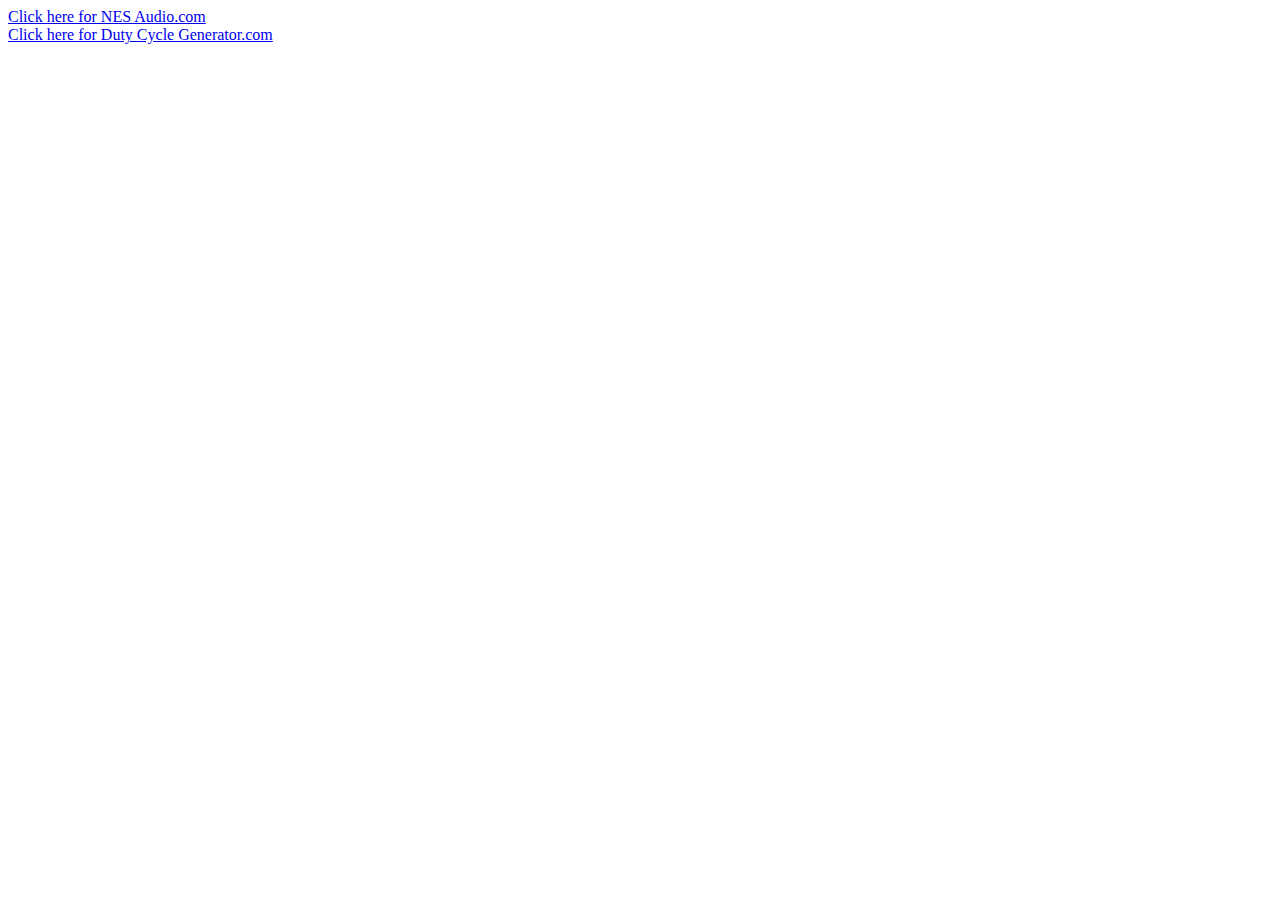
<file: index.html>
<head></head>

<body>
    <div>
        <a href="nes-audio/index.html">Click here for NES Audio.com</a>        
    </div>
    <div>
        <a href="dutycyclegenerator/index.html">Click here for Duty Cycle Generator.com</a>            
    </div>
</body>
</file>
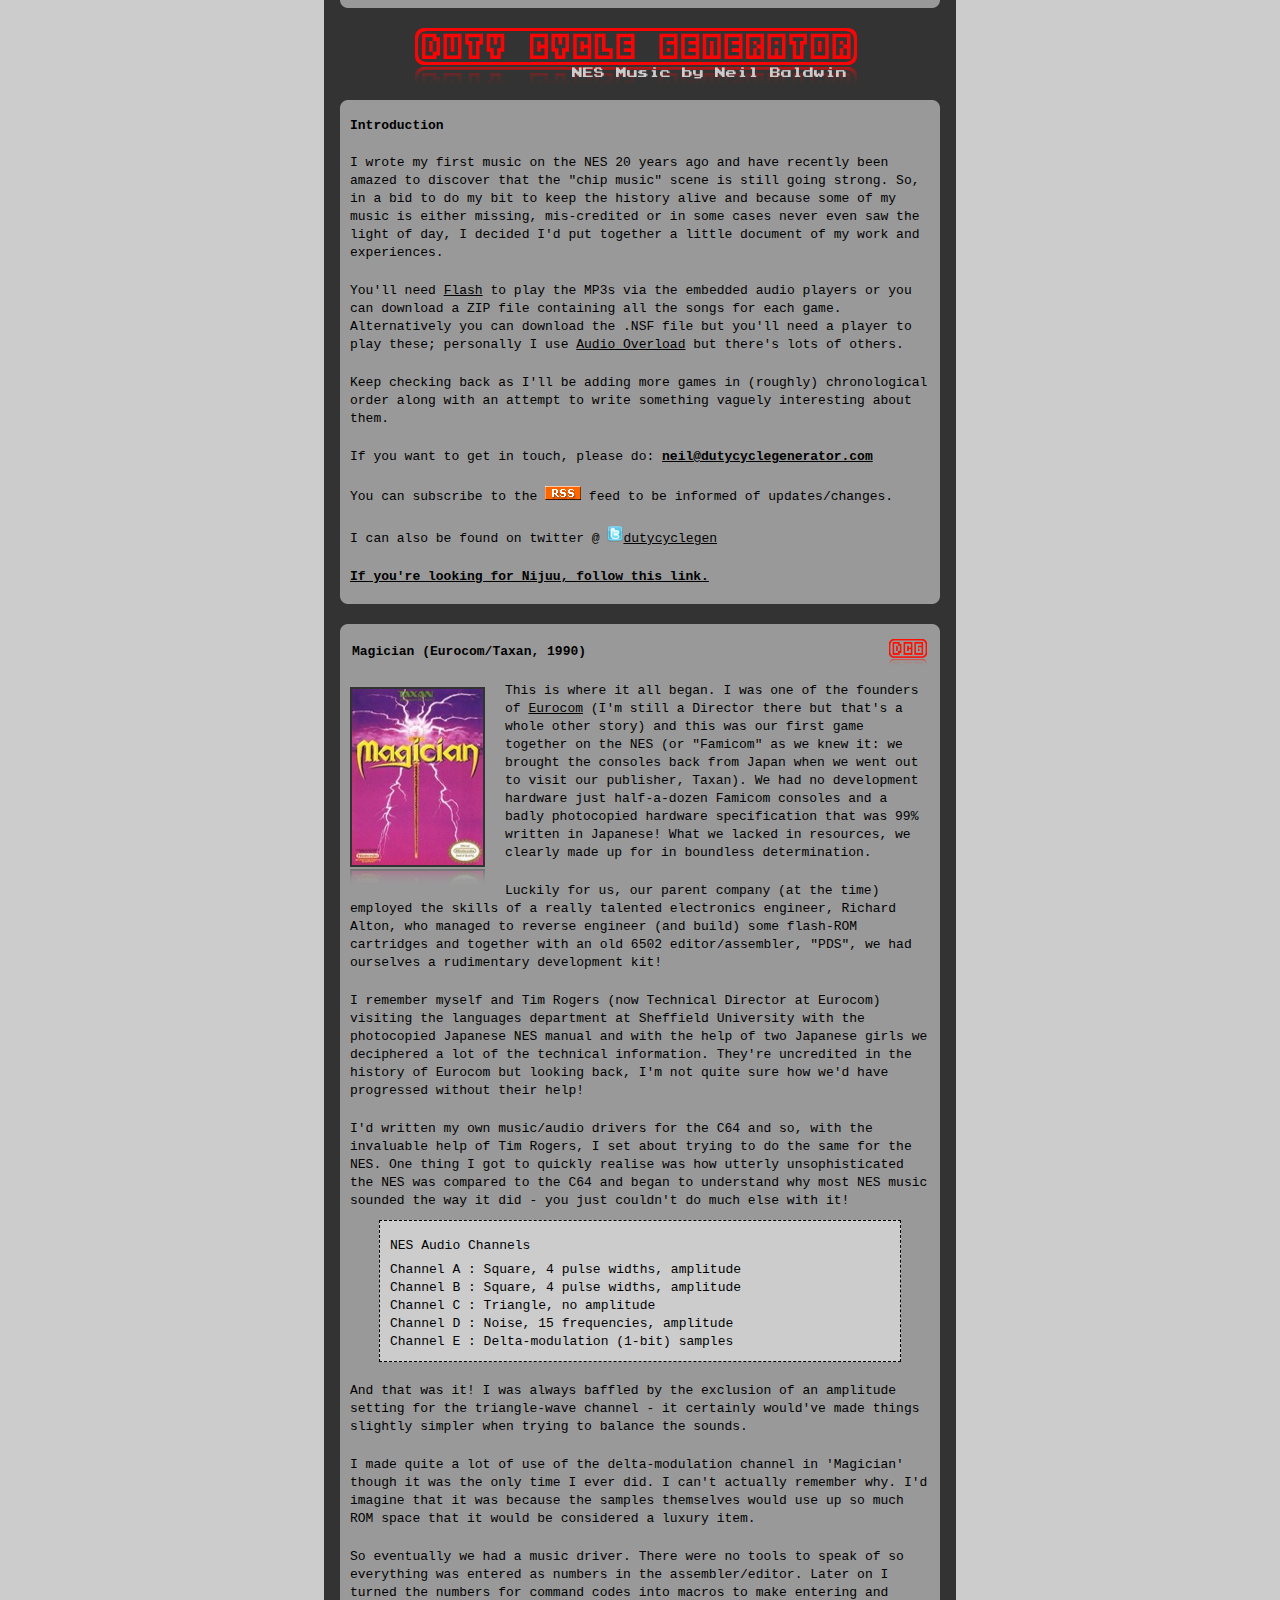
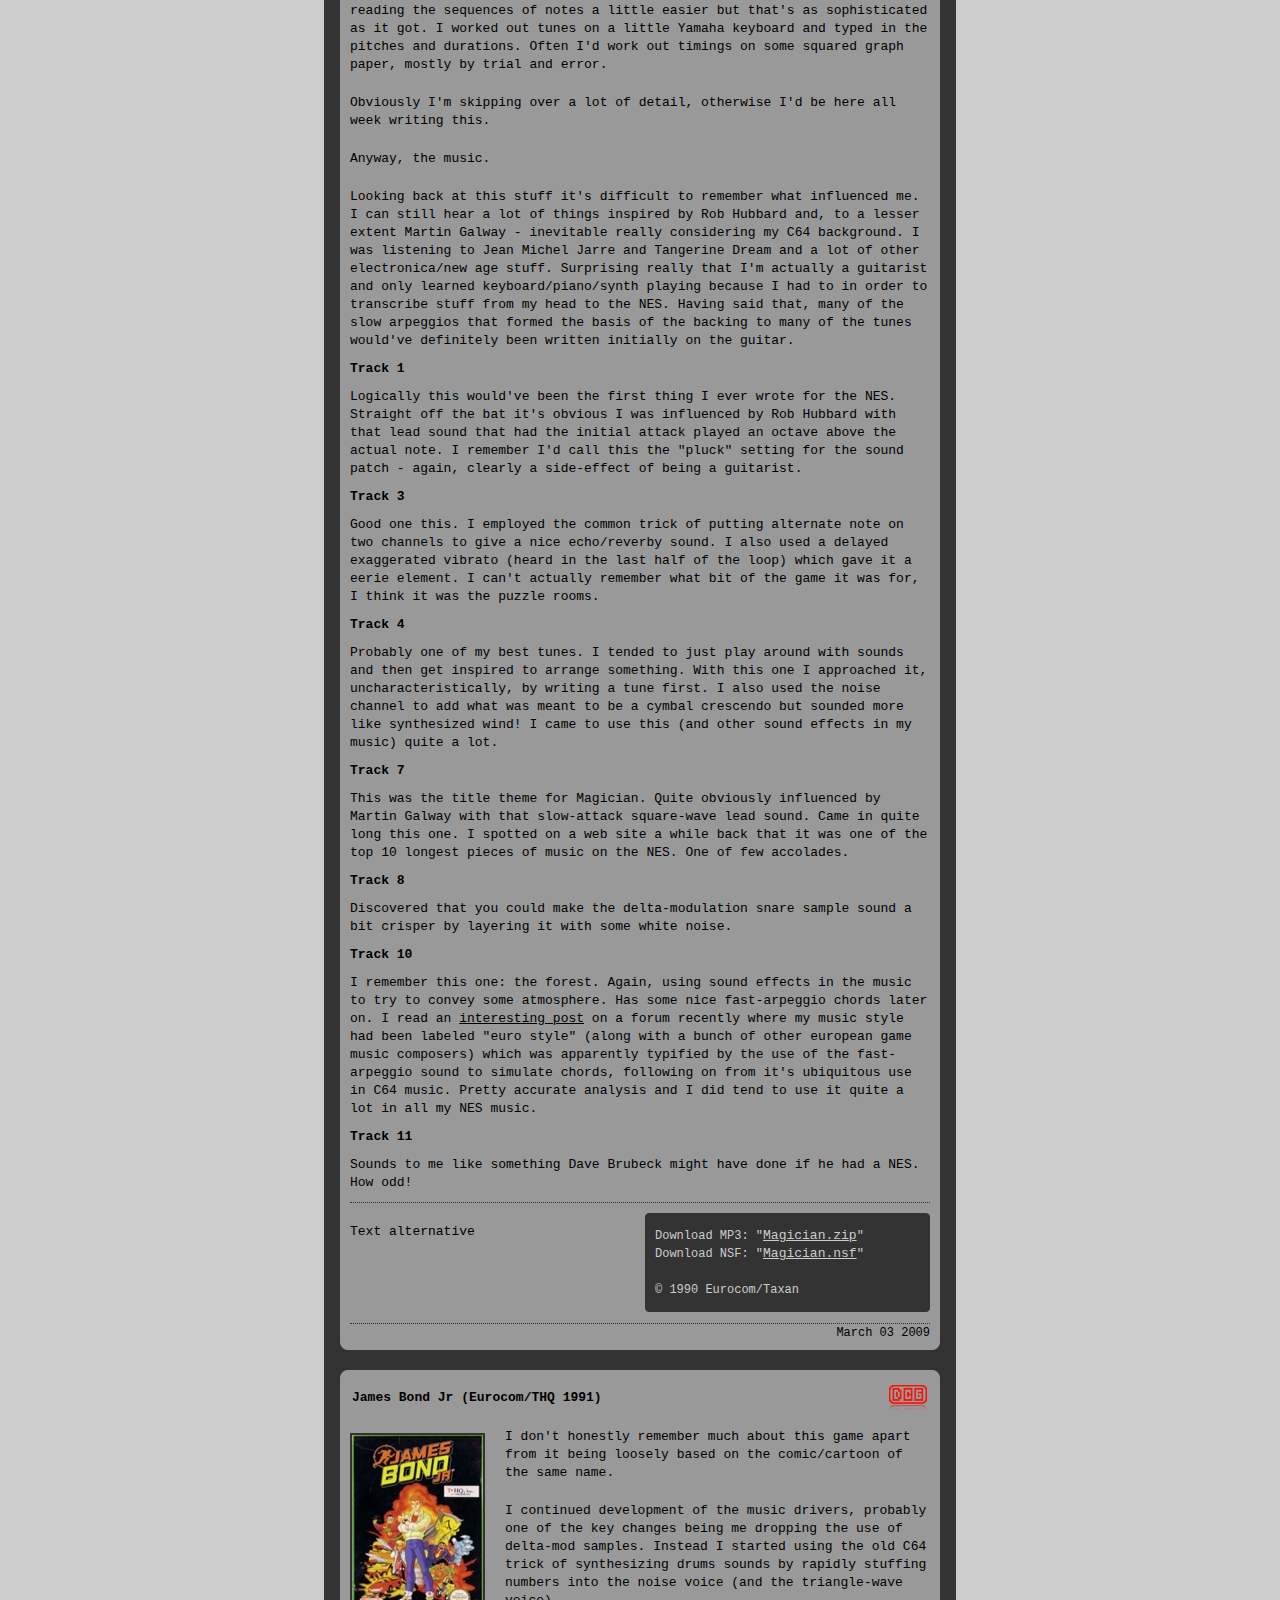
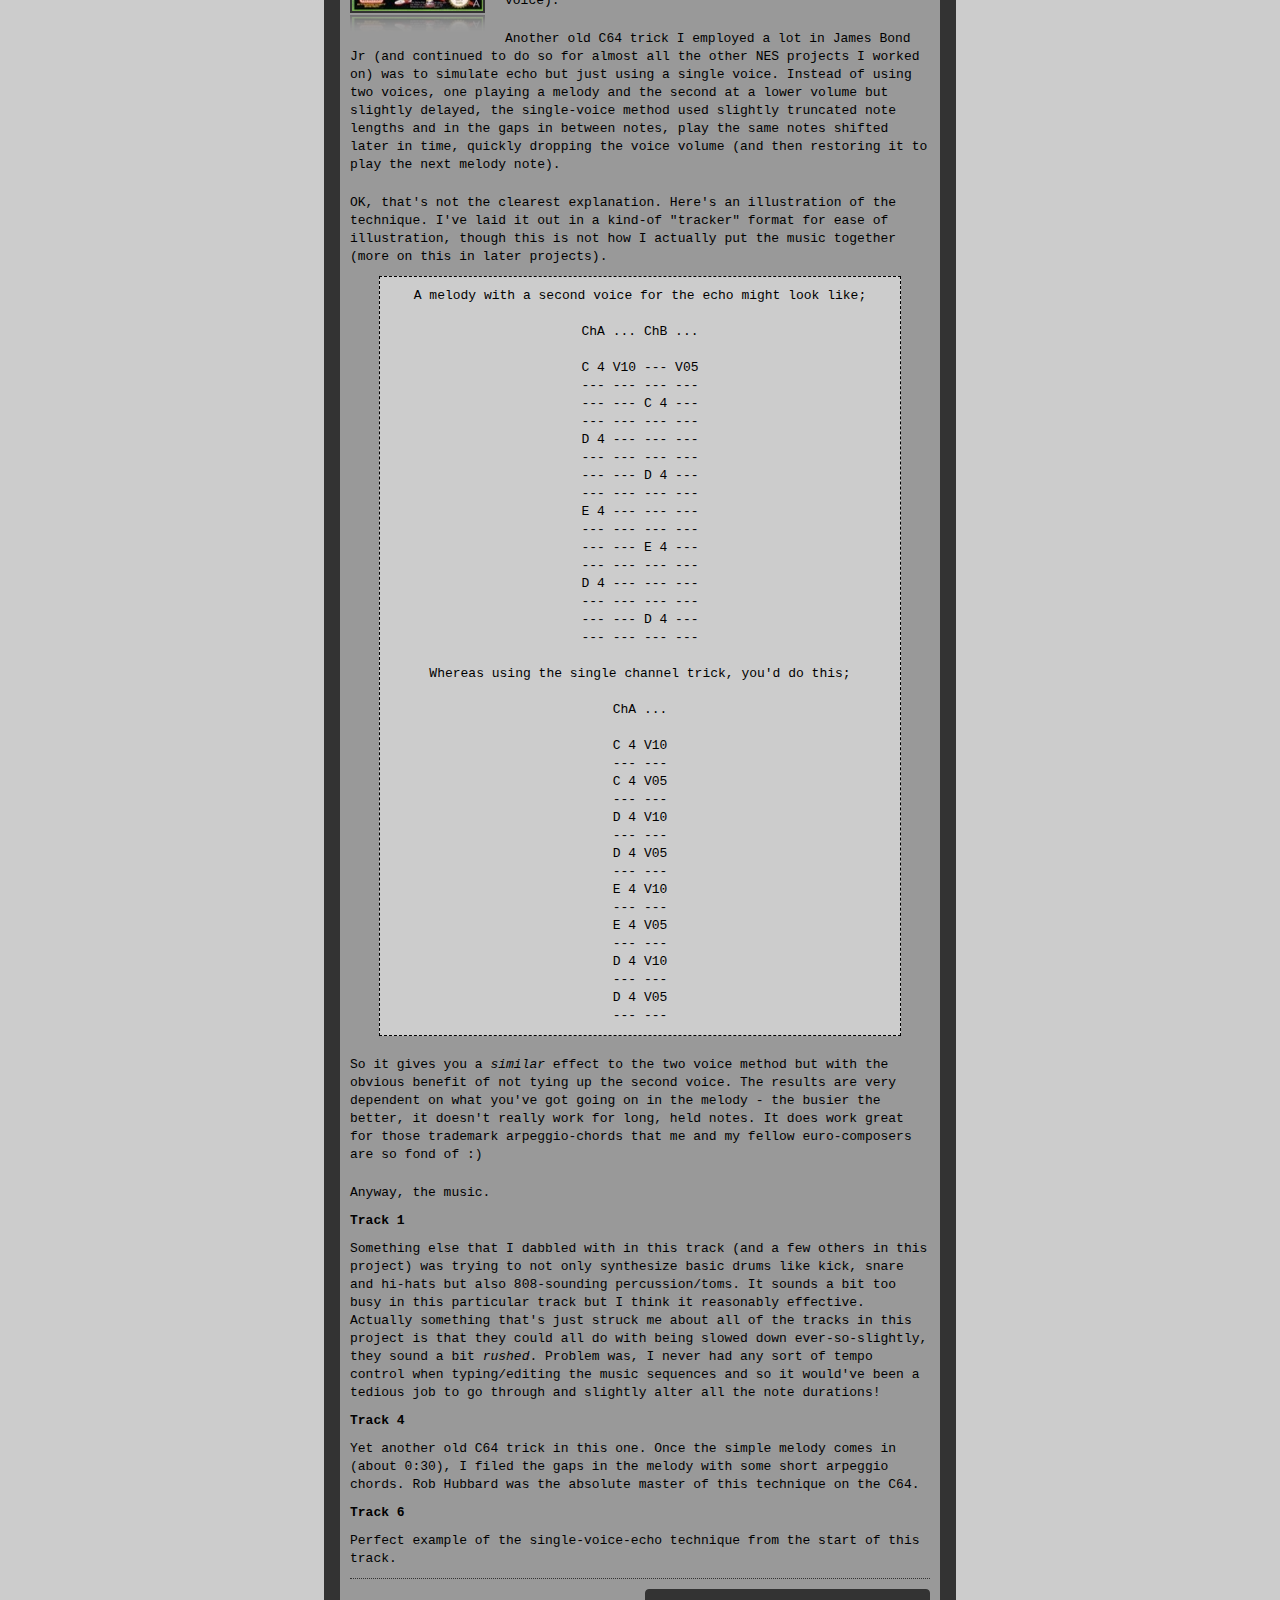
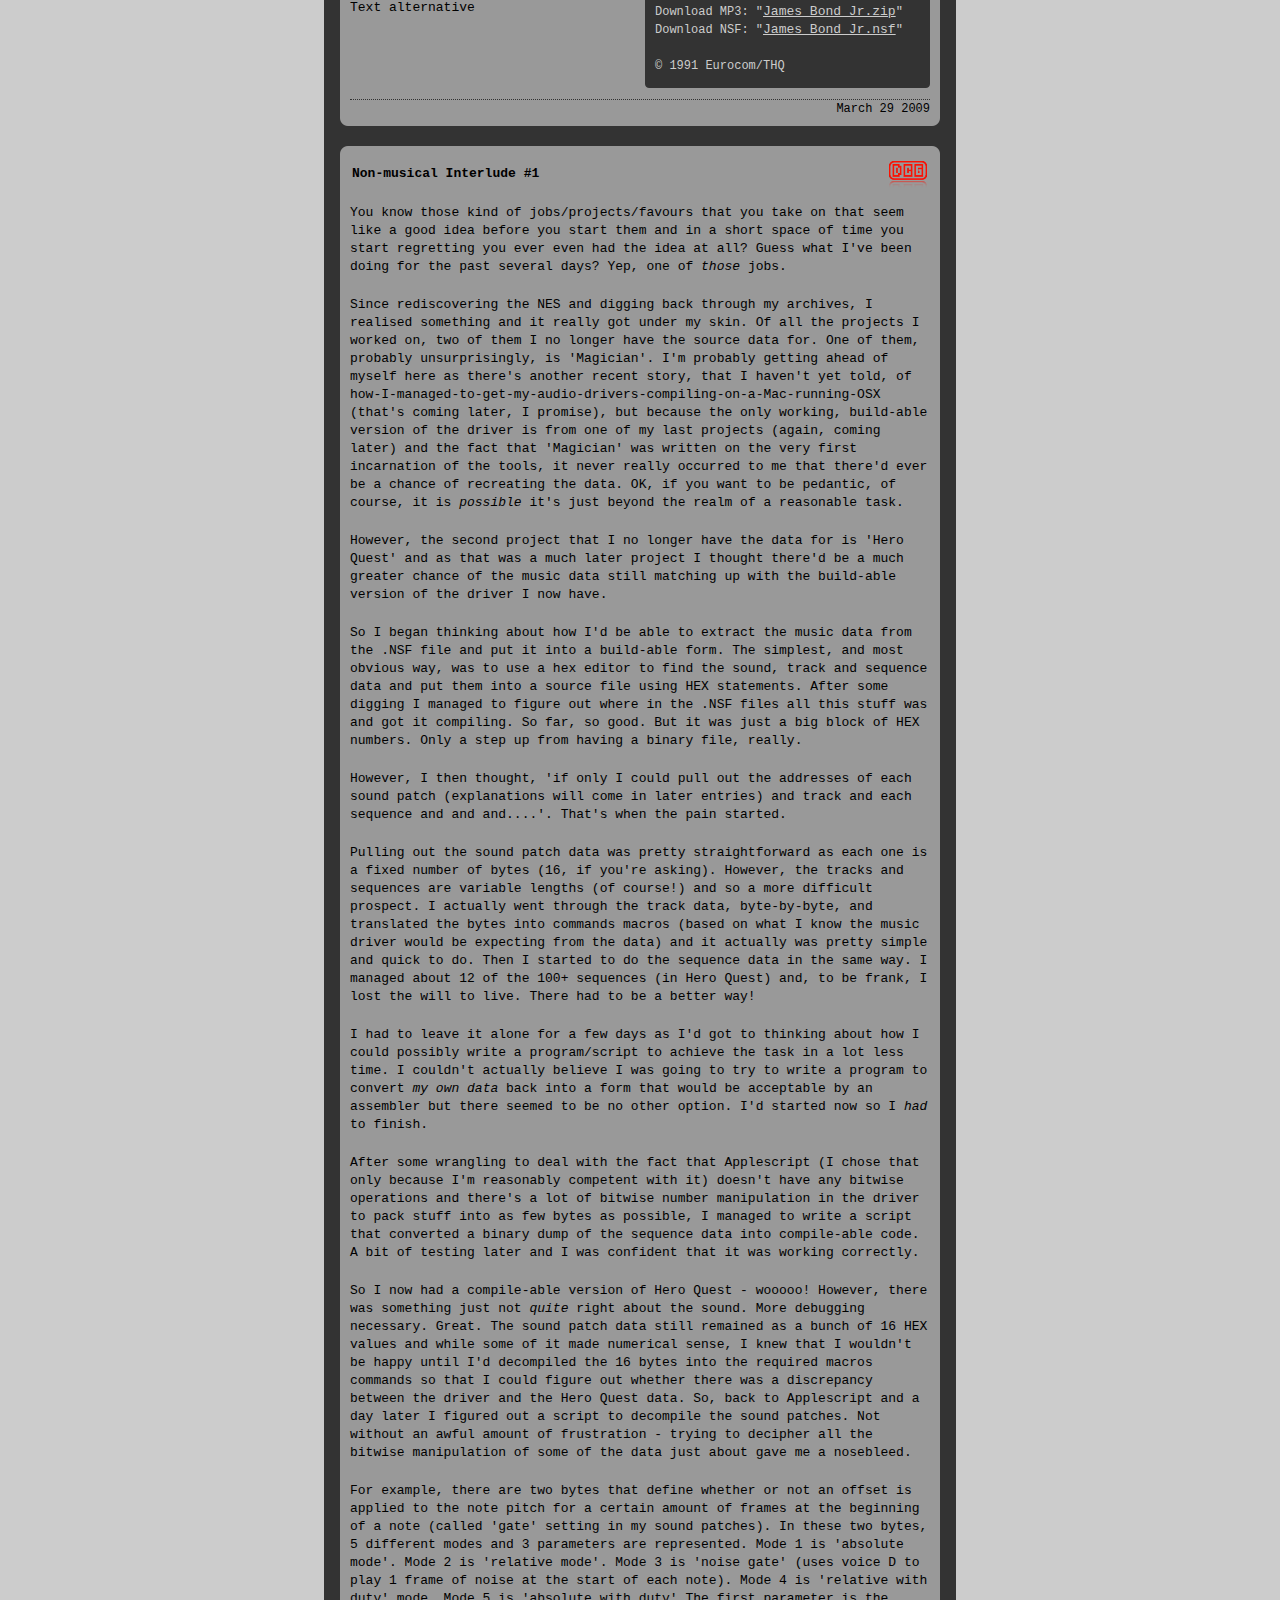
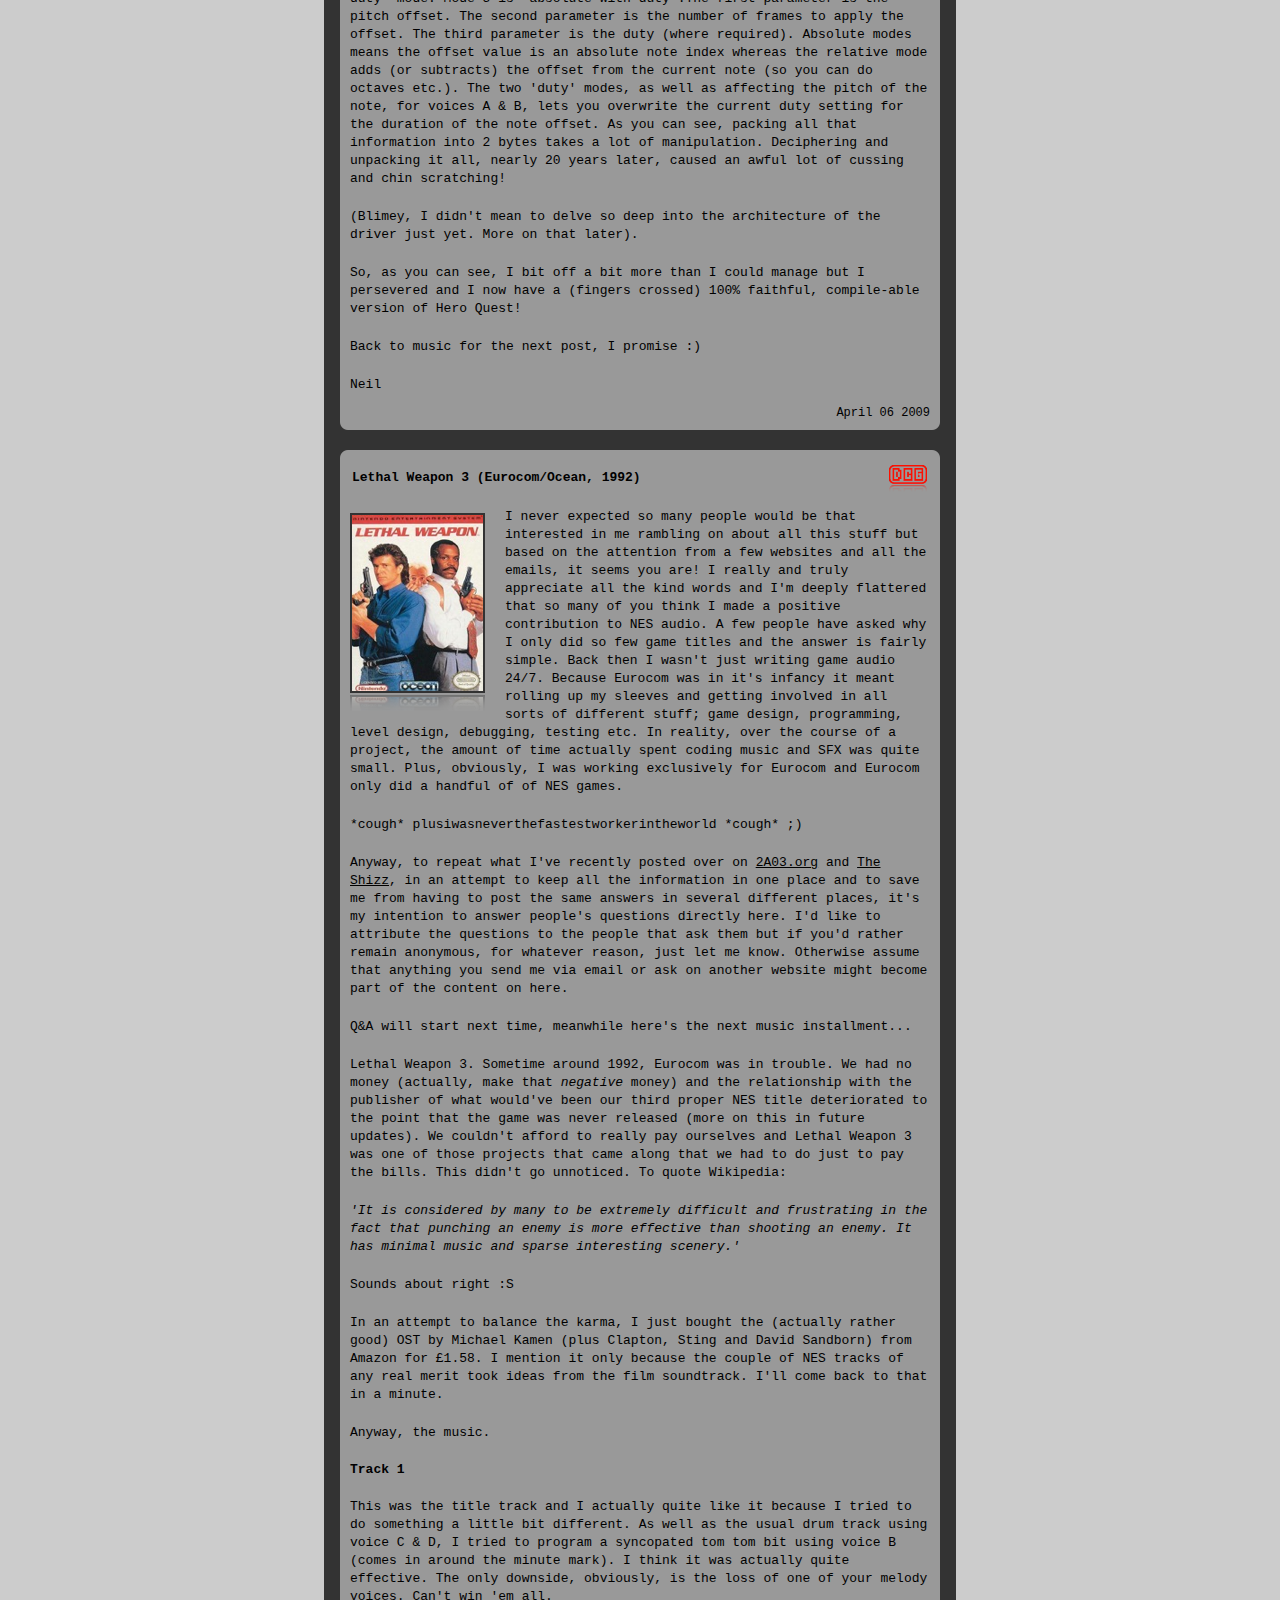
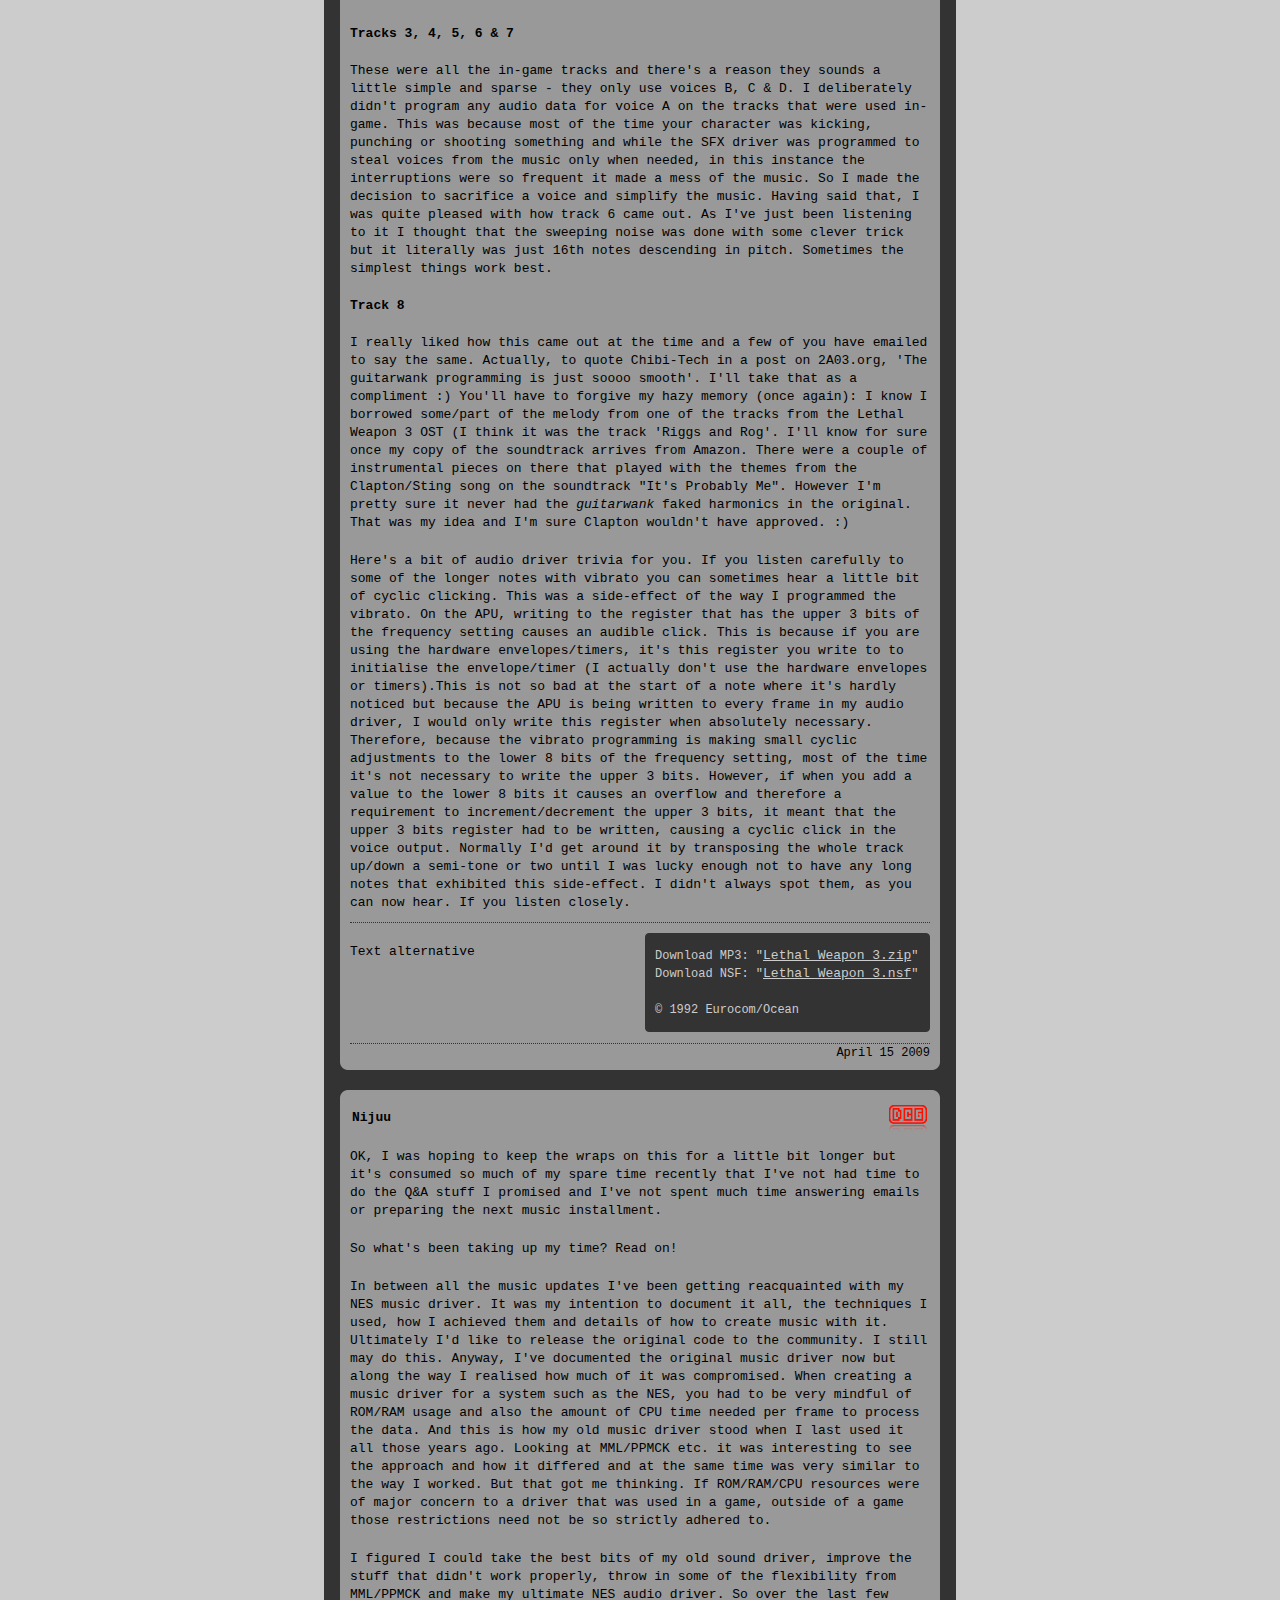
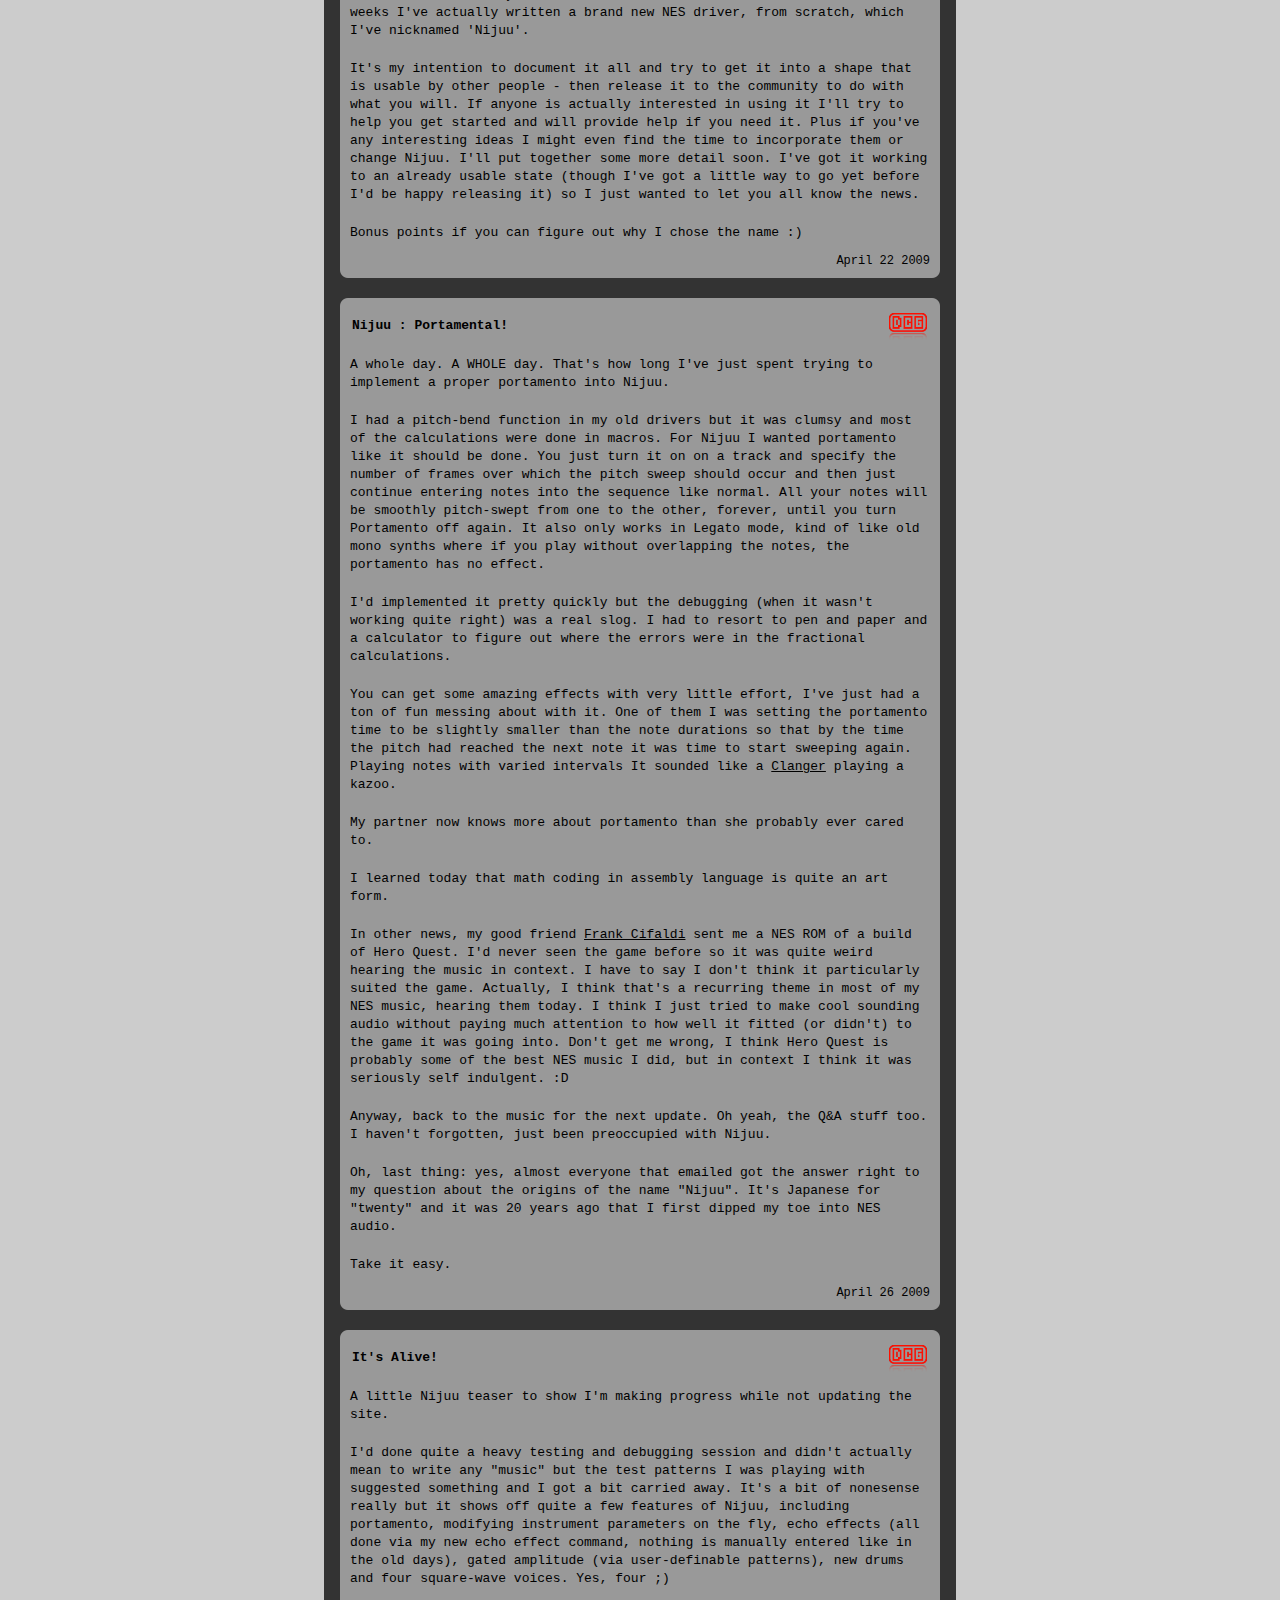
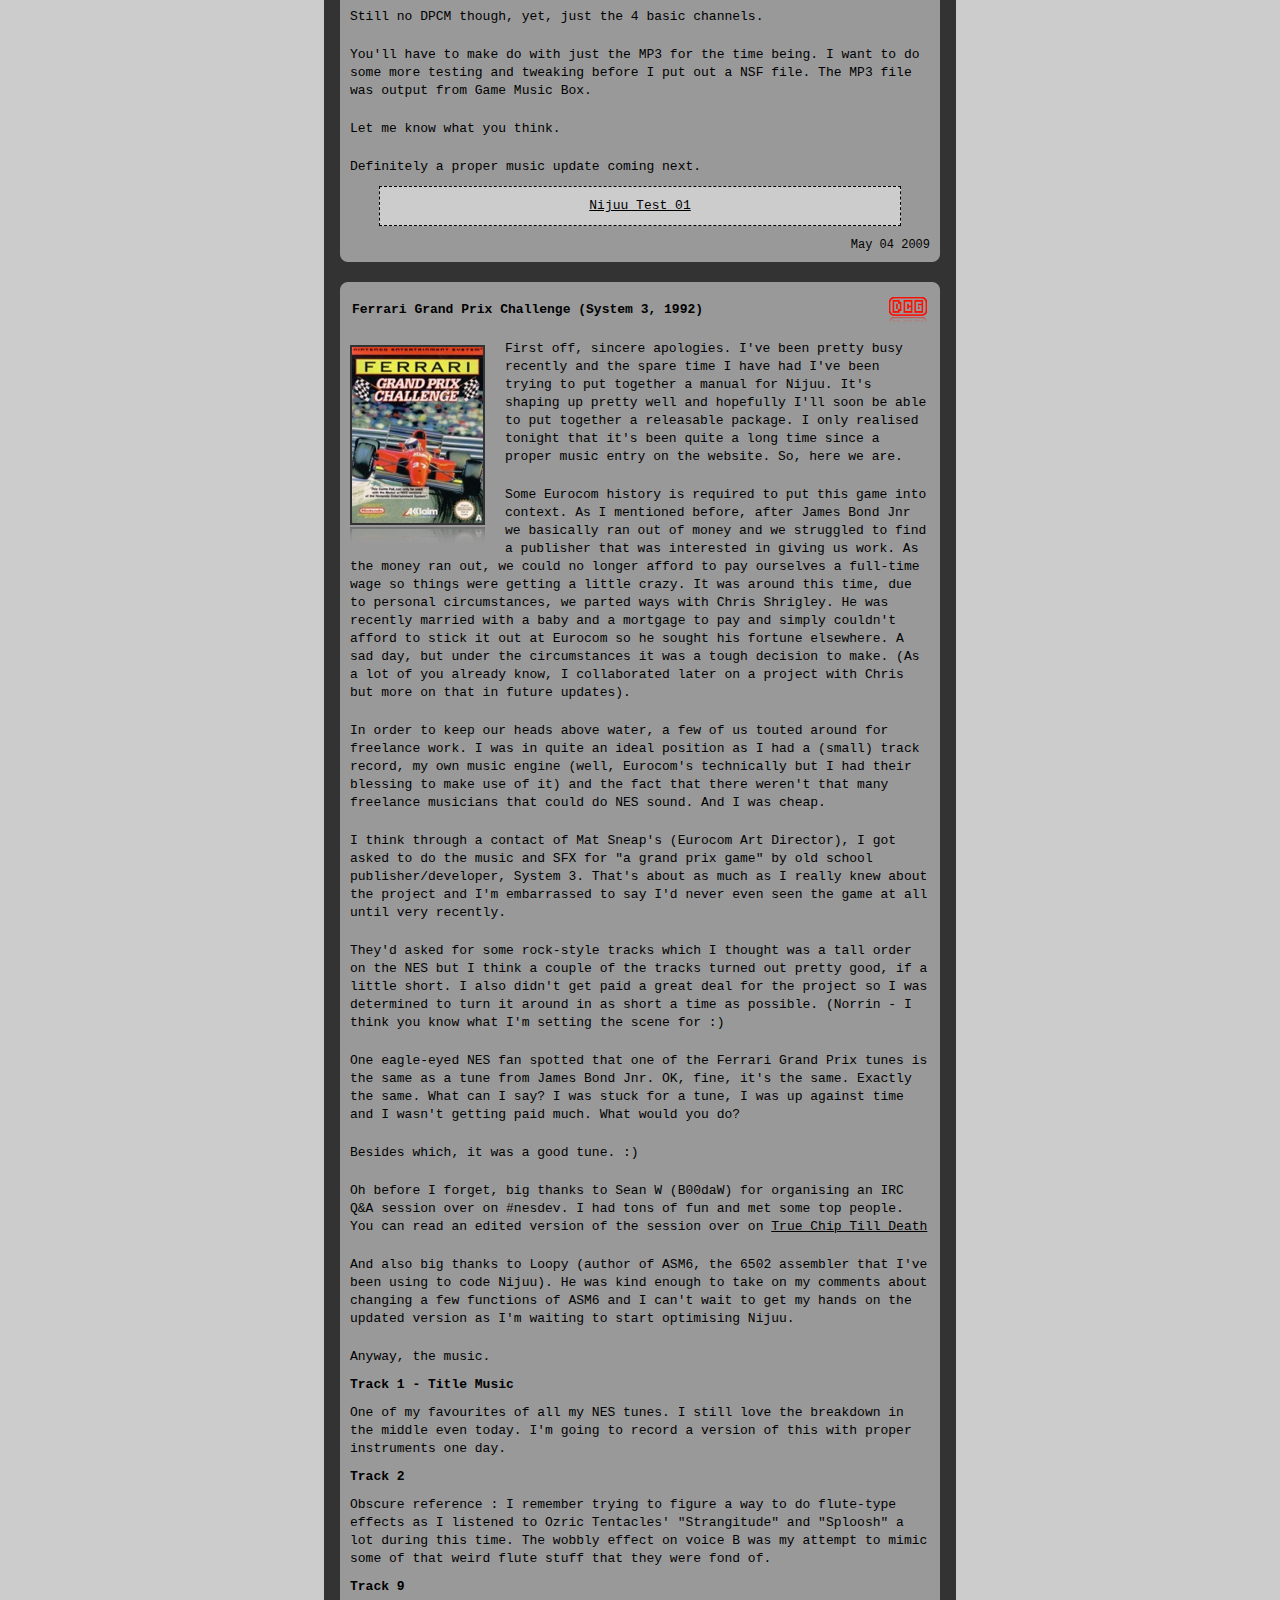
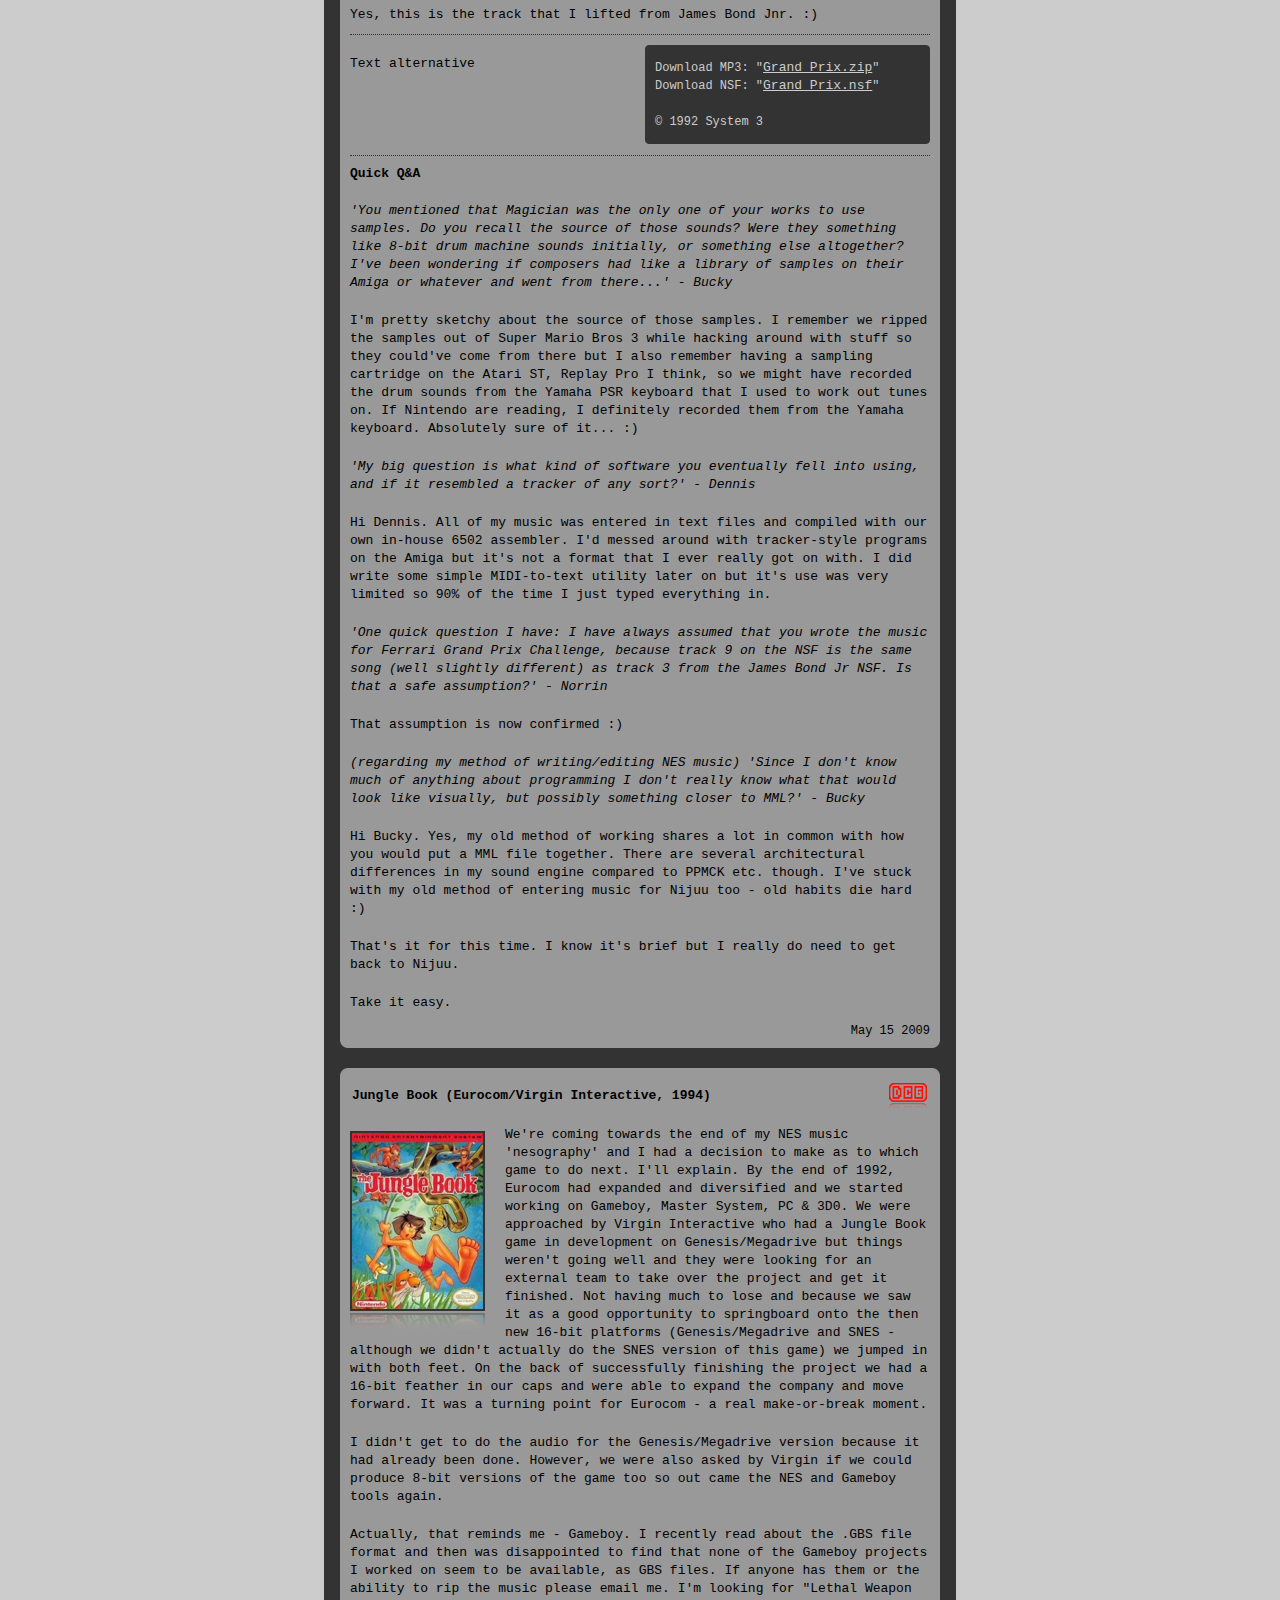
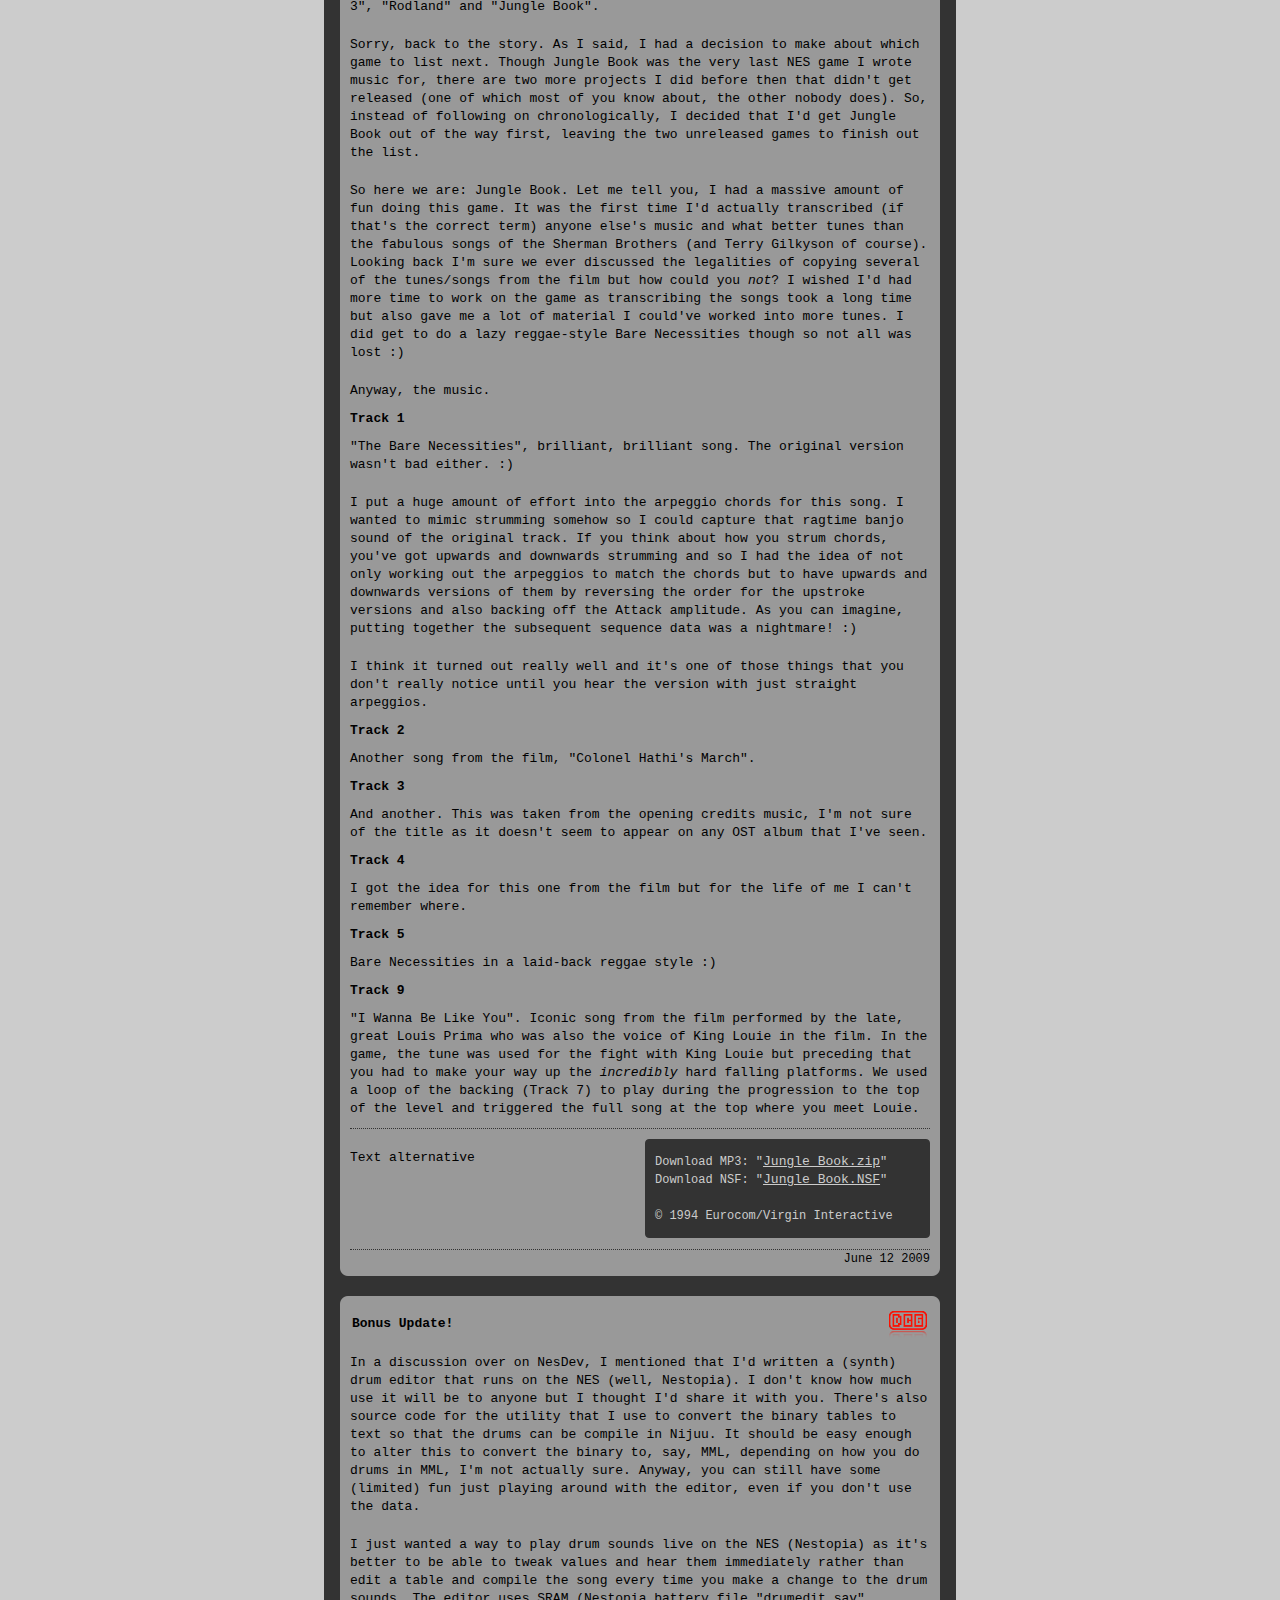
<file: dutycyclegenerator/index.html>
<!DOCTYPE html PUBLIC "-//W3C//DTD XHTML 1.0 Transitional//EN" "http://www.w3.org/TR/xhtml1/DTD/xhtml1-transitional.dtd">
<html xmlns="http://www.w3.org/1999/xhtml">
<head>
<meta http-equiv="Content-Type" content="text/html; charset=UTF-8" />
<meta name="description" content="Duty Cycle Generator - Nintendo NES Music by Neil Baldwin" />
<meta name="keywords" content="NES Neil Baldwin music audio Nintendo 8bit 8-bit chiptune duty cycle generator" />
<meta name="verify-v1" content="CxBwskqGLUuw6NmnW+WJy/RZG4Vuc9Go6kCUq2cQijI=" />
<title>Duty Cycle Generator - NES Music by Neil Baldwin</title>
<link href="css/untitled.css" rel="stylesheet" type="text/css" />
<style type="text/css">
<!--
.centerImage {
	text-align: center;
}
-->
</style>
</head>

<body>
<a name="top" id="top"></a>
<div></div>
<div class="container">
	<div class="header">
    <div class="bigGreyBox">
        <span class="bl1"></span><span class="br1"></span>
     </div>

	  <div class="headerImage"><img src="images/header3.png" width="442" height="56" /></div>
  </div>
	<div class="bigGreyBox">
    	<span class="tl1"></span><span class="tr1"></span>
   	  <div class="bigGreyBoxContent">
        <h1>Introduction</h1>
        <p>I wrote my first music on the NES 20 years ago and have recently been amazed to discover that the &quot;chip music&quot; scene is still going strong. So, in a bid to do my bit to keep the history alive and because some of my music is either missing, mis-credited or in some cases never even saw the light of day, I decided I'd put together a little document of my work and experiences. </p>
            <p>You'll need <a href="http://get.adobe.com/flashplayer/" target="_blank">Flash</a> to play the MP3s via the embedded audio players or you can download a ZIP file containing all the songs for each game. Alternatively you can download the .NSF file but you'll need a player to play these; personally I use <a href="http://www.bannister.org/software/ao.htm" target="_blank">Audio Overload</a> but there's lots of others.</p>
            <p>Keep checking back as I'll be adding more games in (roughly) chronological order along with an attempt to write something vaguely interesting about them. </p>
        <p align="left">If you want to get in touch, please do: <strong><a href="mailto:&#110;&#101;&#105;&#108;&#064;&#100;&#117;&#116;&#121;&#099;&#121;&#099;&#108;&#101;&#103;&#101;&#110;&#101;&#114;&#097;&#116;&#111;&#114;&#046;&#099;&#111;&#109;">&#110;&#101;&#105;&#108;&#064;&#100;&#117;&#116;&#121;&#099;&#121;&#099;&#108;&#101;&#103;&#101;&#110;&#101;&#114;&#097;&#116;&#111;&#114;&#046;&#099;&#111;&#109;</a></strong></p>
        <p align="left">You can subscribe to the  <a href="dcg_rss.xml"><img src="images/rss.gif" alt="RSS" width="36" height="14" /></a> feed to be informed of updates/changes.</p>
        <p align="left">I can also be found on twitter @ <img src="images/Twitter-icon.png" width="16" height="16" /><a href="http://twitter.com/dutycyclegen" target="_blank">dutycyclegen</a></p>
        <p align="left"><strong><a href="nijuu/nijuu.html">If you're looking for Nijuu, follow this link.</a></strong></p>
   	  </div>
   	  <span class="bl1"></span><span class="br1"></span>
    </div>
<a name="Magician" id="Magician"></a>
<div class="bigGreyBox">
    	<span class="tl1"></span><span class="tr1"></span>
        <div class="bigGreyBoxContent">
 <table width="579" border="0">
          <tr>
            <th width="536" height="27" align="left" valign="middle" scope="col"><h1>Magician (Eurocom/Taxan, 1990)</h1></th>
            <th width="33" align="center" valign="middle" scope="col"><a href="#top" target="_self"><img src="images/icon3.png" width="38" height="27" border="0" /></a></th>
          </tr>
        </table>       
        <div class="gameImage"><img src="images/MagicianCover2.png" width="135" height="198" /></div>
<p>This is where it all began. I was one of the founders of <a href="http://www.eurocom.co.uk" target="_blank">Eurocom</a> (I'm still a Director there but that's a whole other story) and this was our first game together on the NES (or &quot;Famicom&quot; as we knew it: we brought the consoles back from Japan when we went out to visit our publisher, Taxan). We had no development hardware just half-a-dozen Famicom consoles and a badly photocopied hardware specification that was 99% written in Japanese! What we lacked in resources, we clearly made up for in boundless determination.</p>
<p>Luckily for us, our parent company (at the time) employed the skills of a really talented electronics engineer, Richard Alton, who managed to reverse engineer (and build) some flash-ROM cartridges and together with an old 6502 editor/assembler, &quot;PDS&quot;, we had ourselves a rudimentary development kit!</p>
<p>I remember myself and Tim Rogers (now Technical Director at Eurocom) visiting the languages department at Sheffield University with the photocopied Japanese NES manual and with the help of two Japanese girls we deciphered a lot of the technical information. They're uncredited in the history of Eurocom but looking back, I'm not quite sure how we'd have progressed without their help!</p>
<p>I'd written my own music/audio drivers for the C64 and so, with the invaluable help of Tim Rogers, I set about trying to do the same for the NES. One thing I got to quickly realise was how utterly unsophisticated the NES was compared to the C64 and began to understand why most NES music sounded the way it did - you just couldn't do much else with it!</p>
	<div class="code">	
	 <h2>NES Audio Channels</h2>
	 <li> Channel A : Square, 4 pulse widths, amplitude</li>
	 <li>Channel B : Square, 4 pulse widths, amplitude</li>
	 <li>Channel C : Triangle, no amplitude</li>
	 <li>Channel D : Noise, 15 frequencies, amplitude</li>
	 <li>Channel E : Delta-modulation (1-bit) samples</li>
	 <p></p>
	</div>
    <p>And that was it! I was always baffled by the exclusion of an amplitude setting for the triangle-wave channel - it certainly would've made things slightly simpler when trying to balance the sounds. </p>
    <p>I made quite a lot of use of the delta-modulation channel in 'Magician' though it was the only time I ever did. I can't actually remember why. I'd imagine that it was because the samples themselves would use up so much ROM space that it would be considered a luxury item.</p>
    <p>So eventually we had a music driver. There were no tools to speak of so everything was entered as numbers in the assembler/editor. Later on I turned the numbers for command codes into macros to make entering and reading the sequences of notes a little easier but that's as sophisticated as it got. I worked out tunes on a little Yamaha keyboard and typed in the pitches and durations. Often I'd work out timings on some squared graph paper, mostly by trial and error.</p>
    <p>Obviously I'm skipping over a lot of detail, otherwise I'd be here all week writing this.</p>
    <p>Anyway, the music.</p>
    <p>Looking back at this stuff it's difficult to remember what influenced me. I can still hear a lot of things inspired by Rob Hubbard and, to a lesser extent Martin Galway - inevitable really considering my C64 background. I was listening to Jean Michel Jarre and Tangerine Dream and a lot of other electronica/new age stuff. Surprising really that I'm actually a guitarist and only learned keyboard/piano/synth playing because I had to in order to transcribe stuff from my head to the NES. Having said that, many of the slow arpeggios that formed the basis of the backing to many of the tunes would've definitely been written initially on the guitar. </p>
    <h3>Track 1</h3>
    <p>Logically this would've been the first thing I ever wrote for the NES. Straight off the bat it's obvious I was influenced by Rob Hubbard with that lead sound that had the initial attack played an octave above the actual note. I remember I'd call this the &quot;pluck&quot; setting for the sound patch - again, clearly a side-effect of being a guitarist.</p>
    <h3>Track 3</h3>
      <p>Good one this. I employed the common trick of putting alternate note on two channels to give a nice echo/reverby sound. I also used a delayed exaggerated vibrato (heard in the last half of the loop) which gave it a eerie element. I can't actually remember what bit of the game it was for, I think it was the puzzle rooms.      </p>
      <h3>Track 4</h3>
      <p>Probably one of my best tunes. I tended to just play around with sounds and then get inspired to arrange something. With this one I approached it, uncharacteristically, by writing a tune first. I also used the noise channel to add what was meant to be a cymbal crescendo but sounded more like synthesized wind! I came to use this (and other sound effects in my music) quite a lot.      </p>
      <h3>Track 7</h3>
      <p>This was the title theme for Magician. Quite obviously influenced by Martin Galway with that slow-attack square-wave lead sound. Came in quite long this one. I spotted on a web site a while back that it was one of the top 10 longest pieces of music on the NES. One of few accolades.      </p>
      <h3>Track 8</h3>
      <p>Discovered that you could make the delta-modulation snare sample sound a bit crisper by layering it with some white noise.      </p>
      <h3>Track 10</h3>
      <p>I remember this one: the forest. Again, using sound effects in the music to try to convey some atmosphere. Has some nice fast-arpeggio chords later on. I read an <a href="http://theshizz.org/forum/index.php?s=&showtopic=27106&view=findpost&p=700882" target="_blank">interesting post</a> on a forum recently where my music style had been labeled &quot;euro style&quot; (along with a bunch of other european game music composers) which was apparently typified by the use of the fast-arpeggio sound to simulate chords, following on from it's ubiquitous use in C64 music. Pretty accurate analysis and I did tend to use it quite a lot in all my NES music.      </p>
      <h3>Track 11</h3>
      <p>Sounds to me like something Dave Brubeck might have done if he had a NES. How odd!        </p>
        <div class="mediaContent">
      <div class="mediaPlayer">
        <object data="sound/player_mp3_multi.swf" type="application/x-shockwave-flash" width="285" height="100">
          <param name="movie" value="sound/player_mp3_multi.swf" />
          <param name="wmode" value="transparent" />
          <param name="FlashVars" value="config=sound/Magician.txt" />
          <p>Text alternative</p>
        </object>
      </div>
      <div class="smallGreyBox"> <span class="tl2"></span><span class="tr2"></span>
          <div class="smallGreyBoxContent">
            <p>Download MP3: &quot;<a href="sound/Magician/Magician.zip">Magician.zip</a>&quot;</p>
            <p>Download NSF: &quot;<a href="sound/Magician/Magician.nsf">Magician.nsf</a>&quot;</p>
            <p>&nbsp;</p>
            <p>© 1990 Eurocom/Taxan</p>
          </div>
        <span class="bl2"></span><span class="br2"></span> </div>
    </div>
          <div class="bigGreyBoxFooter">March 03 2009</div>

    </div>

    <div>
    </div>
        <span class="bl1"></span><span class="br1"></span>
  </div>
<a name="James Bond Jr" id="JamesBondJr"></a>    
<div class="bigGreyBox">
    	<span class="tl1"></span><span class="tr1"></span>
        <div class="bigGreyBoxContent">
         <table width="579" border="0">
          <tr>
            <th width="536" height="27" align="left" valign="middle" scope="col"><h1>James Bond Jr (Eurocom/THQ 1991)</h1></th>
            <th width="33" align="center" valign="middle" scope="col"><a href="#top" target="_self"><img src="images/icon3.png" width="38" height="27" border="0" /></a></th>
          </tr>
        </table>       

        <div class="gameImage"><img src="images/JamesBondJrCover2.png" width="135" height="199" /></div>
<p>
  I don't honestly remember much about this game apart from it being loosely based on the comic/cartoon of the same name.</p>
<p>I continued development of the music drivers, probably one of the key changes being me dropping the use of delta-mod samples. Instead I started using the old C64 trick of synthesizing drums sounds by rapidly stuffing numbers into the noise voice (and the triangle-wave voice).</p>
<p>Another old C64 trick I employed a lot in James Bond Jr (and continued to do so for almost all the other NES projects I worked on) was to simulate echo but just using a single voice. Instead of using two voices, one playing a melody and the second at a lower volume but slightly delayed, the single-voice method used slightly truncated note lengths and in the gaps in between notes, play the same notes shifted later in time, quickly dropping the voice volume (and then restoring it to play the next melody note).</p>
<p>OK, that's not the clearest explanation. Here's an illustration of the technique. I've laid it out in a kind-of &quot;tracker&quot; format for ease of illustration, though this is not how I actually put the music together (more on this in later projects).</p>
<div class="code">
<p align="center">A melody with a second voice for the echo might look like;</p>
<p>&nbsp;</p>
<p align="center">ChA ... ChB ...</p>
<p align="center">&nbsp;</p>
<p align="center">	C 4 V10 --- V05</p>
<p align="center">--- --- --- ---</p>
<p align="center">--- --- C 4 ---</p>
<p align="center">--- --- --- ---</p>
<p align="center">D 4 --- --- ---</p>
<p align="center">--- --- --- ---</p>
<p align="center">--- --- D 4 ---</p>
<p align="center">--- --- --- ---</p>
<p align="center">E 4 --- --- ---</p>
<p align="center">--- --- --- ---</p>
<p align="center">--- --- E 4 ---</p>
<p align="center">--- --- --- ---</p>
<p align="center">D 4 --- --- ---</p>
<p align="center">--- --- --- ---</p>
<p align="center">--- --- D 4 ---</p>
<p align="center">--- --- --- ---</p>
<p align="center">&nbsp;</p>
<p align="center">Whereas using the single channel trick, you'd do this;</p>
<p>&nbsp;</p>
<p align="center">ChA ...</p>
<p align="center">&nbsp; </p>
<p align="center"> C 4 V10</p>
<p align="center">--- ---</p>
<p align="center">C 4 V05</p>
<p align="center">--- ---</p>
<p align="center">D 4 V10</p>
<p align="center">--- ---</p>
<p align="center">D 4 V05</p>
<p align="center">--- ---</p>
<p align="center">E 4 V10</p>
<p align="center">--- ---</p>
<p align="center">E 4 V05</p>
<p align="center">--- ---</p>
<p align="center">D 4 V10</p>
<p align="center">--- ---</p>
<p align="center">D 4 V05</p>
<p align="center">--- ---</p>
</div>
<p> So it gives you a <em>similar</em> effect to the two voice method but with the obvious benefit of not tying up the second voice. The results are very dependent on what you've got going on in the melody - the busier the better, it doesn't really work for long, held notes. It does work great for those trademark arpeggio-chords that me and my fellow euro-composers are so fond of :)</p>
<p>Anyway, the music.  </p>
<h3>Track 1</h3>
  <p>Something else that I dabbled with in this track (and a few others in this project) was trying to not only synthesize basic drums like kick, snare and hi-hats but also 808-sounding percussion/toms. It sounds a bit too busy in this particular track but I think it reasonably effective. Actually something that's just struck me about all of the tracks in this project is that they could all do with being slowed down ever-so-slightly, they sound a bit <em>rushed</em>. Problem was, I never had any sort of tempo control when typing/editing the music sequences and so it would've been a tedious job to go through and slightly alter all the note durations!  </p>
  <h3>Track 4</h3>
  <p>Yet another old C64 trick in this one. Once the simple melody comes in (about 0:30), I filed the gaps in the melody with some short arpeggio chords. Rob Hubbard was the absolute master of this technique on the C64.    </p>
  <h3>Track 6</h3>
    <p>Perfect example of the single-voice-echo technique from the start of this track.</p>
    <div class="mediaContent">
      <div class="mediaPlayer">
        <object data="sound/player_mp3_multi.swf" type="application/x-shockwave-flash" width="285" height="100">
          <param name="movie" value="sound/player_mp3_multi.swf" />
          <param name="wmode" value="transparent" />
          <param name="FlashVars" value="config=sound/James Bond Jr.txt" />
          <p>Text alternative</p>
        </object>
      </div>
      <div class="smallGreyBox"> <span class="tl2"></span><span class="tr2"></span>
          <div class="smallGreyBoxContent">
            <p>Download MP3: &quot;<a href="sound/James Bond Jr/James Bond Jr.zip">James Bond Jr.zip</a>&quot;</p>
            <p>Download NSF: &quot;<a href="sound/James Bond Jr/James Bond Jr.NSF">James Bond Jr.nsf</a>&quot;</p>
            <p>&nbsp;</p>
            <p>© 1991 Eurocom/THQ</p>
          </div>

        <span class="bl2"></span><span class="br2"></span> </div>
    </div>
                                <div class="bigGreyBoxFooter">March 29 2009</div>

    </div>
    <span class="bl1"></span><span class="br1"></span>

  </div>

<a name="NMI1" id="NMI1"></a>
       
<div class="bigGreyBox">
	<span class="tl1"></span><span class="tr1"></span>
    <div class="bigGreyBoxContent">
 <table width="579" border="0">
          <tr>
            <th width="536" height="27" align="left" valign="middle" scope="col"><h1>Non-musical Interlude #1</h1></th>
            <th width="33" align="center" valign="middle" scope="col"><a href="#top" target="_self"><img src="images/icon3.png" width="38" height="27" border="0" /></a></th>
          </tr>
      </table>       


<p>You know those kind of jobs/projects/favours that you take on that seem like a good idea before you start them and in a short space of time you start regretting you ever even had the idea at all? Guess what I've been doing for the past several days? Yep, one of <em>those</em> jobs.</p>

<p>Since rediscovering the NES and digging back through my archives, I realised something and it really got under my skin. Of all the projects I worked on, two of them I no longer have the source data for. One of them, probably unsurprisingly, is 'Magician'. I'm probably getting ahead of myself here as there's another recent story, that I haven't yet told, of how-I-managed-to-get-my-audio-drivers-compiling-on-a-Mac-running-OSX (that's coming later, I promise), but because the only working, build-able version of the driver is from one of my last projects (again, coming later) and the fact that 'Magician' was written on the very first incarnation of the tools, it never really occurred to me that there'd ever be a chance of recreating the data. OK, if you want to be pedantic, of course, it is <em>possible</em> it's just beyond the realm of a reasonable task.</p>

<p>However, the second project that I no longer have the data for is 'Hero Quest' and as that was a much later project I thought there'd be a much greater chance of the music data still matching up with the build-able version of the driver I now have.</p>

<p>So I began thinking about how I'd be able to extract the music data from the .NSF file and put it into a build-able form. The simplest, and most obvious way, was to use a hex editor to find the sound, track and sequence data and put them into a source file using HEX statements. After some digging I managed to figure out where in the .NSF files all this stuff was and got it compiling. So far, so good. But it was just a big block of HEX numbers. Only a step up from having a binary file, really.</p>

<p>However, I then thought, 'if only I could pull out the addresses of each sound patch (explanations will come in later entries) and track and each sequence and and and....'. That's when the pain started.</p>

<p>Pulling out the sound patch data was pretty straightforward as each one is a fixed number of bytes (16, if you're asking). However, the tracks and sequences are variable lengths (of course!) and so a more difficult prospect. I actually went through the track data, byte-by-byte, and translated the bytes into commands macros (based on what I know the music driver would be expecting from the data) and it actually was pretty simple and quick to do. Then I started to do the sequence data in the same way. I managed about 12 of the 100+ sequences (in Hero Quest) and, to be frank, I lost the will to live. There had to be a better way!</p>

<p>I had to leave it alone for a few days as I'd got to thinking about how I could possibly write a program/script to achieve the task in a lot less time. I couldn't actually believe I was going to try to write a program to convert <em>my own data</em> back into a form that would be acceptable by an assembler but there seemed to be no other option. I'd started now so I <em>had</em> to finish.</p>

<p>After some wrangling to deal with the fact that Applescript (I chose that only because I'm reasonably competent with it) doesn't have any bitwise operations and there's a lot of bitwise number manipulation in the driver to pack stuff into as few bytes as possible, I managed to write a script that converted a binary dump of the sequence data into compile-able code. A bit of testing later and I was confident that it was working correctly.</p>

<p>So I now had a compile-able version of Hero Quest - wooooo! However, there was something just not <em>quite</em> right about the sound. More debugging necessary. Great. The sound patch data still remained as a bunch of 16 HEX values and while some of it made numerical sense, I knew that I wouldn't be happy until I'd decompiled the 16 bytes into the required macros commands so that I could figure out whether there was a discrepancy between the driver and the Hero Quest data. So, back to Applescript and a day later I figured out a script to decompile the sound patches. Not without an awful amount of frustration - trying to decipher all the bitwise manipulation of some of the data just about gave me a nosebleed.</p>

<p>For example, there are two bytes that define whether or not an offset is applied to the note pitch for a certain amount of frames at the beginning of a note (called 'gate' setting in my sound patches). In these two bytes, 5 different modes and 3 parameters are represented. Mode 1 is 'absolute mode'. Mode 2 is 'relative mode'. Mode 3 is 'noise gate' (uses voice D to play 1 frame of noise at the start of each note). Mode 4 is 'relative with duty' mode. Mode 5 is 'absolute with duty'.The first parameter is the pitch offset. The second parameter is the number of frames to apply the offset. The third parameter is the duty (where required). Absolute modes means the offset value is an absolute note index whereas the relative mode adds (or subtracts) the offset from the current note (so you can do octaves etc.). The two 'duty' modes, as well as affecting the pitch of the note, for voices A & B, lets you overwrite the current duty setting for the duration of the note offset. As you can see, packing all that information into 2 bytes takes a lot of manipulation. Deciphering and unpacking it all, nearly 20 years later, caused an awful lot of cussing and chin scratching!</p>

<p>(Blimey, I didn't mean to delve so deep into the architecture of the driver just yet. More on that later).</p>

<p>So, as you can see, I bit off a bit more than I could manage but I persevered and I now have a (fingers crossed) 100% faithful, compile-able version of Hero Quest!</p>

<p>Back to music for the next post, I promise :)</p>

<p>Neil</p>


    	<div class="bigGreyBoxFooter">April  06 2009</div>
    </div>

    <span class="bl1"></span><span class="br1"></span>

</div>
<a name="Lethal Weapon 3" id="LethalWeapon3"></a>

<div class="bigGreyBox">
	<span class="tl1"></span><span class="tr1"></span>
    <div class="bigGreyBoxContent">
 <table width="579" border="0">
          <tr>
            <th width="536" height="27" align="left" valign="middle" scope="col"><h1>Lethal Weapon 3 (Eurocom/Ocean, 1992)</h1></th>
            <th width="33" align="center" valign="middle" scope="col"><a href="#top" target="_self"><img src="images/icon3.png" width="38" height="27" border="0" /></a></th>
          </tr>
      </table>       
<div class="gameImage"><img src="images/Lethal Weapon 3 3.png" width="135" height="198" /></div>
<p>I never expected so many people would be that interested in me rambling on about all this stuff but based on the attention from a few websites and all the emails, it seems you are! I really and truly appreciate all the kind words and I'm deeply flattered that so many of you think I made a positive contribution to NES audio. A few people have asked why I only did so few game titles and the answer is fairly simple. Back then I wasn't just writing game audio 24/7. Because Eurocom was in it's infancy it meant rolling up my sleeves and getting involved in all sorts of different stuff; game design, programming, level design, debugging, testing etc. In reality, over the course of a project, the amount of time actually spent coding music and SFX was quite small. Plus, obviously, I was working exclusively for Eurocom and Eurocom only did a handful of of NES games.</p>

<p>*cough* plusiwasneverthefastestworkerintheworld *cough* ;)</p>

<p>Anyway, to repeat what I've recently posted over on <a href="http://www.2a03.org/" target="_blank">2A03.org</a> and <a href="http://theshizz.org/">The Shizz</a>, in an attempt to keep all the information in one place and to save me from having to post the same answers in several different places, it's my intention to answer people's questions directly here. I'd like to attribute the questions to the people that ask them but if you'd rather remain anonymous, for whatever reason, just let me know. Otherwise assume that anything you send me via email or ask on another website might become part of the content on here.</p>

<p>Q&A will start next time, meanwhile here's the next music installment...</p>

<p>Lethal Weapon 3. Sometime around 1992, Eurocom was in trouble. We had no money (actually, make that <em>negative</em> money) and the relationship with the publisher of what would've been our third proper NES title deteriorated to the point that the game was never released (more on this in future updates). We couldn't afford to really pay ourselves and Lethal Weapon 3 was one of those projects that came along that we had to do just to pay the bills. This didn't go unnoticed. To quote Wikipedia:</p>
<p><em>'It is considered by many to be extremely difficult and frustrating in the fact that punching an enemy is more effective than shooting an enemy. It has minimal music and sparse interesting scenery.'</em></p>
<p>Sounds about right :S</p>
<p>In an attempt to balance the karma, I just bought the (actually rather good) OST by Michael Kamen (plus Clapton, Sting and David Sandborn) from Amazon for £1.58. I mention it only because the couple of NES tracks of any real merit took ideas from the film soundtrack. I'll come back to that in a minute.</p>

<p>Anyway, the music.</p>

<h1>Track 1</h1>
<p>This was the title track and I actually quite like it because I tried to do something a little bit different. As well as the usual drum track using voice C & D, I tried to program a syncopated tom tom bit using voice B (comes in around the minute mark). I think it was actually quite effective. The only downside, obviously, is the loss of one of your melody voices. Can't win 'em all.</p>

<h1>Tracks 3, 4, 5, 6 & 7</h1>
<p>These were all the in-game tracks and there's a reason they sounds a little simple and sparse - they only use voices B, C & D. I deliberately didn't program any audio data for voice A on the tracks that were used in-game. This was because most of the time your character was kicking, punching or shooting something and while the SFX driver was programmed to steal voices from the music only when needed, in this instance the interruptions were so frequent it made a mess of the music. So I made the decision to sacrifice a voice and simplify the music. Having said that, I was quite pleased with how track 6 came out. As I've just been listening to it I thought that the sweeping noise was done with some clever trick but it literally was just 16th notes descending in pitch. Sometimes the simplest things work best.</p>

<h1>Track 8</h1>

<p>I really liked how this came out at the time and a few of you have emailed to say the same. Actually, to quote Chibi-Tech in a post on 2A03.org, 'The guitarwank programming is just soooo smooth'. I'll take that as a compliment :) You'll have to forgive my hazy memory (once again): I know I borrowed some/part of the melody from one of the tracks from the Lethal Weapon 3 OST (I think it was the track 'Riggs and Rog'. I'll know for sure once my copy of the soundtrack arrives from Amazon. There were a couple of instrumental pieces on there that played with the themes from the Clapton/Sting song on the soundtrack "It's Probably Me". However I'm pretty sure it never had the <em>guitarwank</em> faked harmonics in the original. That was my idea and I'm sure Clapton wouldn't have approved. :)</p>

<p>Here's a bit of audio driver trivia for you. If you listen carefully to some of the longer notes with vibrato you can sometimes hear a little bit of cyclic clicking. This was a side-effect of the way I programmed the vibrato. On the APU, writing to the register that has the upper 3 bits of the frequency setting causes an audible click. This is because if you are using the hardware envelopes/timers, it's this register you write to to initialise the envelope/timer (I actually don't use the hardware envelopes or timers).This is not so bad at the start of a note where it's hardly noticed but because the APU is being written to every frame in my audio driver, I would only write this register when absolutely necessary. Therefore, because the vibrato programming is making small cyclic adjustments to the lower 8 bits of the frequency setting, most of the time it's not necessary to write the upper 3 bits. However, if when you add a value to the lower 8 bits it causes an overflow and therefore a requirement to increment/decrement the upper 3 bits, it meant that the upper 3 bits register had to be written, causing a cyclic click in the voice output. Normally I'd get around it by transposing the whole track up/down a semi-tone or two until I was lucky enough not to have any long notes that exhibited this side-effect. I didn't always spot them, as you can now hear. If you listen closely.</p>

<div class="mediaContent">
      <div class="mediaPlayer">
        <object data="sound/player_mp3_multi.swf" type="application/x-shockwave-flash" width="285" height="100">
          <param name="movie" value="sound/player_mp3_multi.swf" />
          <param name="wmode" value="transparent" />
          <param name="FlashVars" value="config=sound/Lethal Weapon 3.txt" />
          <p>Text alternative</p>
        </object>
      </div>
      <div class="smallGreyBox"> <span class="tl2"></span><span class="tr2"></span>
          <div class="smallGreyBoxContent">
            <p>Download MP3: &quot;<a href="sound/Lethal Weapon 3/Lethal Weapon 3.zip">Lethal Weapon 3.zip</a>&quot;</p>
            <p>Download NSF: &quot;<a href="sound/Lethal Weapon 3/Lethal Weapon 3.nsf">Lethal Weapon 3.nsf</a>&quot;</p>
            <p>&nbsp;</p>
            <p>© 1992 Eurocom/Ocean</p>
          </div>
        <span class="bl2"></span><span class="br2"></span> </div>
    </div>
    
    	<div class="bigGreyBoxFooter">April 15 2009</div>
    </div>

    <span class="bl1"></span><span class="br1"></span>

</div>
<a name="Nijuu Announced" id="NijuuAnnounced"></a>

<div class="bigGreyBox">
	<span class="tl1"></span><span class="tr1"></span>
    <div class="bigGreyBoxContent">
 <table width="579" border="0">
          <tr>
            <th width="536" height="27" align="left" valign="middle" scope="col"><h1>Nijuu</h1></th>
            <th width="33" align="center" valign="middle" scope="col"><a href="#top" target="_self"><img src="images/icon3.png" width="38" height="27" border="0" /></a></th>
          </tr>
      </table>       
<p>OK, I was hoping to keep the wraps on this for a little bit longer but it's consumed so much of my spare time recently that I've not had time to do the Q&A stuff I promised and I've not spent much time answering emails or preparing the next music installment.</p>
<p>So what's been taking up my time? Read on!</p>
<p>In between all the music updates I've been getting reacquainted with my NES music driver. It was my intention to document it all, the techniques I used, how I achieved them and details of how to create music with it. Ultimately I'd like to release the original code to the community. I still may do this. Anyway, I've documented the original music driver now but along the way I realised how much of it was compromised. When creating a music driver for a system such as the NES, you had to be very mindful of ROM/RAM usage and also the amount of CPU time needed per frame to process the data. And this is how my old music driver stood when I last used it all those years ago. Looking at MML/PPMCK etc. it was interesting to see the approach and how it differed and at the same time was very similar to the way I worked. But that got me thinking. If ROM/RAM/CPU resources were of major concern to a driver that was used in a game, outside of a game those restrictions need not be so strictly adhered to.</p>
<p>I figured I could take the best bits of my old sound driver, improve the stuff that didn't work properly, throw in some of the flexibility from MML/PPMCK and make my ultimate NES audio driver. So over the last few weeks I've actually written a brand new NES driver, from scratch, which I've nicknamed 'Nijuu'.</p>
<p>It's my intention to document it all and try to get it into a shape that is usable by other people - then release it to the community to do with what you will. If anyone is actually interested in using it I'll try to help you get started and will provide help if you need it. Plus if you've any interesting ideas I might even find the time to incorporate them or change Nijuu. I'll put together some more detail soon. I've got it working to an already usable state (though I've got a little way to go yet before I'd be happy releasing it) so I just wanted to let you all know the news.</p>
<p>Bonus points if you can figure out why I chose the name :)</p>
<div class="bigGreyBoxFooter">April 22 2009</div>

    </div>

    <span class="bl1"></span><span class="br1"></span>

</div>
<a name="Nijuu Portamental" id="NijuuPortamental"></a>

<div class="bigGreyBox">
	<span class="tl1"></span><span class="tr1"></span>
    <div class="bigGreyBoxContent">
 <table width="579" border="0">
          <tr>
            <th width="536" height="27" align="left" valign="middle" scope="col"><h1>Nijuu : Portamental!</h1></th>
            <th width="33" align="center" valign="middle" scope="col"><a href="#top" target="_self"><img src="images/icon3.png" width="38" height="27" border="0" /></a></th>
          </tr>
      </table>       
    <p>
    A whole day. A WHOLE day. That's how long I've just spent trying to implement a proper portamento into Nijuu.</p>
    <p>I had a pitch-bend function in my old drivers but it was clumsy and most of the calculations were done in macros. For Nijuu I wanted portamento like it should be done. You just turn it on on a track and specify the number of frames over which the pitch sweep should occur and then just continue entering notes into the sequence like normal. All your notes will be smoothly pitch-swept from one to the other, forever, until you turn Portamento off again. It also only works in Legato mode, kind of like old mono synths where if you play without overlapping the notes, the portamento has no effect.</p>
    <p>I'd implemented it pretty quickly but the debugging (when it wasn't working quite right) was a real slog. I had to resort to pen and paper and a calculator to figure out where the errors were in the fractional calculations.</p>
    <p>You can get some amazing effects with very little effort, I've just had a ton of fun messing about with it. One of them I was setting the portamento time to be slightly smaller than the note durations so that by the time the pitch had reached the next note it was time to start sweeping again. Playing notes with varied intervals It sounded like a <a href="http://www.youtube.com/watch?v=HArUmqqiL0s" target="_blank">Clanger</a> playing a kazoo.</p>
    <p>My partner now knows more about portamento than she probably ever cared to.</p>
    <p>I learned today that math coding in assembly language is quite an art form.</p>
    <p>In other news, my good friend <a href="http://frankcifaldi.com/" target="_blank">Frank Cifaldi</a> sent me a NES ROM of a build of Hero Quest. I'd never seen the game before so it was quite weird hearing the music in context. I have to say I don't think it particularly suited the game. Actually, I think that's a recurring theme in most of my NES music, hearing them today. I think I just tried to make cool sounding audio without paying much attention to how well it fitted (or didn't) to the game it was going into. Don't get me wrong, I think Hero Quest is probably some of the best NES music I did, but in context I think it was seriously self indulgent. :D</p>
    <p>Anyway, back to the music for the next update. Oh yeah, the Q&amp;A stuff too. I haven't forgotten, just been preoccupied with Nijuu.</p>
    <p>Oh, last thing: yes, almost everyone that emailed got the answer right to my question about the origins of the name &quot;Nijuu&quot;. It's Japanese for &quot;twenty&quot; and it was 20 years ago that I first dipped my toe into NES audio.</p>
    <p>Take it easy.</p>
    <div class="bigGreyBoxFooter">April 26 2009</div>
    </div>

    <span class="bl1"></span><span class="br1"></span>

</div>

<a name="Nijuu Demo 1" id="NijuuDemo1"></a>

<div class="bigGreyBox">
	<span class="tl1"></span><span class="tr1"></span>
    <div class="bigGreyBoxContent">
 <table width="579" border="0">
          <tr>
            <th width="536" height="27" align="left" valign="middle" scope="col"><h1>It's Alive!</h1></th>
            <th width="33" align="center" valign="middle" scope="col"><a href="#top" target="_self"><img src="images/icon3.png" width="38" height="27" border="0" /></a></th>
          </tr>
      </table>       
        <p>A little Nijuu teaser to show I'm making progress while not updating the site.</p>
        <p>I'd done quite a heavy testing and debugging session and didn't actually mean to write any &quot;music&quot; but the test patterns I was playing with suggested something and I got a bit carried away. It's a bit of nonesense really but it shows off quite a few features of Nijuu, including portamento, modifying instrument parameters on the fly, echo effects (all done via my new echo effect command, nothing is manually entered like in the old days), gated amplitude (via user-definable patterns), new drums and four square-wave voices. Yes, four ;)</p>
        <p>Still no DPCM though, yet, just the 4 basic channels.</p>
        <p>You'll have to make do with just the MP3 for the time being. I want to do some more testing and tweaking before I put out a NSF file. The MP3 file was output from Game Music Box.</p>
        <p>Let me know what you think.</p>
        <p>Definitely a proper music update coming next.</p>
	<div class="code">	
    <p align="center"><a href="sound/Nijuu Test.mp3" target="_blank">Nijuu Test 01</a></p>
</div>
        <div class="bigGreyBoxFooter">May 04 2009</div>
    </div>

    <span class="bl1"></span><span class="br1"></span>

</div>
<a name="Ferrari Grand Prix" id="FerrariGrandPrix"></a>
<div class="bigGreyBox">
	<span class="tl1"></span><span class="tr1"></span>
    <div class="bigGreyBoxContent">
 <table width="579" border="0">
          <tr>
            <th width="536" height="27" align="left" valign="middle" scope="col"><h1>Ferrari Grand Prix Challenge (System 3, 1992)</h1></th>
            <th width="33" align="center" valign="middle" scope="col"><a href="#top" target="_self"><img src="images/icon3.png" width="38" height="27" border="0" /></a></th>
          </tr>
      </table>       
<div class="gameImage"><img src="images/FerrariGrandPrixChallenge 2.png" width="135" height="198" /></div>
<p>First off, sincere apologies. I've been pretty busy recently and the spare time I have had I've been trying to put together a manual for Nijuu. It's shaping up pretty well and hopefully I'll soon be able to put together a releasable package. I only realised tonight that it's been quite a long time since a proper music entry on the website. So, here we are.</p>
<p>Some Eurocom history is required to put this game into context. As I mentioned before, after James Bond Jnr we basically ran out of money and we struggled to find a publisher that was interested in giving us work. As the money ran out, we could no longer afford to pay ourselves a full-time wage so things were getting a little crazy. It was around this time, due to personal circumstances, we parted ways with Chris Shrigley. He was recently married with a baby and a mortgage to pay and simply couldn't afford to stick it out at Eurocom so he sought his fortune elsewhere. A sad day, but under the circumstances it was a tough decision to make. (As a lot of you already know, I collaborated later on a project with Chris but more on that in future updates).</p>
<p>In order to keep our heads above water, a few of us touted around for freelance work. I was in quite an ideal position as I had a (small) track record, my own music engine (well, Eurocom's technically but I had their blessing to make use of it) and the fact that there weren't that many freelance musicians that could do NES sound. And I was cheap.</p>
<p>I think through a contact of Mat Sneap's (Eurocom Art Director), I got asked to do the music and SFX for "a grand prix game" by old school publisher/developer, System 3. That's about as much as I really knew about the project and I'm embarrassed to say I'd never even seen the game at all until very recently.</p>
<p>They'd asked for some rock-style tracks which I thought was a tall order on the NES but I think a couple of the tracks turned out pretty good, if a little short. I also didn't get paid a great deal for the project so I was determined to turn it around in as short a time as possible. (Norrin - I think you know what I'm setting the scene for :)</p>
<p>One eagle-eyed NES fan spotted that one of the Ferrari Grand Prix tunes is the same as a tune from James Bond Jnr. OK, fine, it's the same. Exactly the same. What can I say? I was stuck for a tune, I was up against time and I wasn't getting paid much. What would you do?</p>
<p>Besides which, it was a good tune. :)</p>
<p>Oh before I forget, big thanks to Sean W (B00daW) for organising an IRC Q&A session over on #nesdev. I had tons of fun and met some top people. You can read an edited version of the session over on <a href="http://truechiptilldeath.com/2009/05/neil-baldwin-nesdev-qa-session/" target="_blank">True Chip Till Death</a></p>
<p>And also big thanks to Loopy (author of ASM6, the 6502 assembler that I've been using to code Nijuu). He was kind enough to take on my comments about changing a few functions of ASM6 and I can't wait to get my hands on the updated version as I'm waiting to start optimising Nijuu.</p>
<p>Anyway, the music.</p>
<h3>Track 1 - Title Music</h3>
<p>One of my favourites of all my NES tunes. I still love the breakdown in the middle even today. I'm going to record a version of this with proper instruments one day.</p>
<h3>Track 2</h3>
<p>Obscure reference : I remember trying to figure a way to do flute-type effects as I listened to Ozric Tentacles' "Strangitude" and "Sploosh" a lot during this time. The wobbly effect on voice B was my attempt to mimic some of that weird flute stuff that they were fond of.</p>
<h3>Track 9</h3>
<p>Yes, this is the track that I lifted from James Bond Jnr. :)</p>
<div class="mediaContent">
      <div class="mediaPlayer">
        <object data="sound/player_mp3_multi.swf" type="application/x-shockwave-flash" width="285" height="100">
          <param name="movie" value="sound/player_mp3_multi.swf" />
          <param name="wmode" value="transparent" />
          <param name="FlashVars" value="config=sound/Ferrari Grand Prix.txt" />
          <p>Text alternative</p>
        </object>
      </div>
      <div class="smallGreyBox"> <span class="tl2"></span><span class="tr2"></span>
          <div class="smallGreyBoxContent">
            <p>Download MP3: &quot;<a href="sound/Ferrari Grand Prix/Ferrari Grand Prix.zip">Grand Prix.zip</a>&quot;</p>
            <p>Download NSF: &quot;<a href="sound/Ferrari Grand Prix/Ferrari Grand Prix.nsf">Grand Prix.nsf</a>&quot;</p>
            <p>&nbsp;</p>
            <p>© 1992 System 3</p>
          </div>
        <span class="bl2"></span><span class="br2"></span> </div>
    </div>
<h1>Quick Q&amp;A</h1>
<p><em>'You mentioned that Magician was the only one of your works to use samples. Do you recall the source of those sounds? Were they something like 8-bit drum machine sounds initially, or something else altogether? I've been wondering if composers had like a library of samples on their Amiga or whatever and went from there...' - Bucky</em></p>
<p>I'm pretty sketchy about the source of those samples. I remember we ripped the samples out of Super Mario Bros 3 while hacking around with stuff so they could've come from there but I also remember having a sampling cartridge on the Atari ST, Replay Pro I think, so we might have recorded the drum sounds from the Yamaha PSR keyboard that I used to work out tunes on. If Nintendo are reading, I definitely recorded them from the Yamaha keyboard. Absolutely sure of it... :)</p>
<p><em>'My big question is what kind of software you eventually fell into using, and if it resembled a tracker of any sort?' - Dennis</em></p>
<p>Hi Dennis. All of my music was entered in text files and compiled with our own in-house 6502 assembler. I'd messed around with tracker-style programs on the Amiga but it's not a format that I ever really got on with. I did write some simple MIDI-to-text utility later on but it's use was very limited so 90% of the time I just typed everything in.</p>
<p><em>'One quick question I have: I have always assumed that you wrote the music for Ferrari Grand Prix Challenge, because track 9 on the NSF is the same song (well slightly different) as track 3 from the James Bond Jr NSF. Is that a safe assumption?' - Norrin</em></p>
<p>That assumption is now confirmed :)</p>
<p><em>(regarding my method of writing/editing NES music) 'Since I don't know much of anything about programming I don't really know what that would look like visually, but possibly something closer to MML?' - Bucky</em></p>
<p>Hi Bucky. Yes, my old method of working shares a lot in common with how you would put a MML file together. There are several architectural differences in my sound engine compared to PPMCK etc. though. I've stuck with my old method of entering music for Nijuu too - old habits die hard :)</p>
<p>That's it for this time. I know it's brief but I really do need to get back to Nijuu.</p>
<p>Take it easy.</p>
    	<div class="bigGreyBoxFooter">May 15 2009</div>
    </div>

    <span class="bl1"></span><span class="br1"></span>

</div>
<a name="Jungle Book" id="JungleBook"></a>

<div class="bigGreyBox">
	<span class="tl1"></span><span class="tr1"></span>
    <div class="bigGreyBoxContent">
 <table width="579" border="0">
          <tr>
            <th width="536" height="27" align="left" valign="middle" scope="col"><h1>Jungle Book (Eurocom/Virgin Interactive, 1994)</h1></th>
            <th width="33" align="center" valign="middle" scope="col"><a href="#top" target="_self"><img src="images/icon3.png" width="38" height="27" border="0" /></a></th>
          </tr>
      </table>       
<div class="gameImage"><img src="images/Jungle_Book 7.png" width="135" height="198" /></div>
<p>We're coming towards the end of my NES music 'nesography' and I had a decision to make as to which game to do next. I'll explain. By the end of 1992, Eurocom had expanded and diversified and we started working on Gameboy, Master System, PC &amp; 3D0. We were approached by Virgin Interactive who had a Jungle Book game in development on Genesis/Megadrive but things weren't going well and they were looking for an external team to take over the project and get it finished. Not having much to lose and because we saw it as a good opportunity to springboard onto the then new 16-bit platforms (Genesis/Megadrive and SNES - although we didn't actually do the SNES version of this game) we jumped in with both feet.  On the back of successfully finishing the project we had a 16-bit feather in our caps and were able to expand the company and move forward. It was a turning point for Eurocom - a real make-or-break moment.</p>
<p>I didn't get to do the audio for the Genesis/Megadrive version because it had already been done. However, we were also asked by Virgin if we could produce 8-bit versions of the game too so out came the NES and Gameboy tools again.</p>
<p>Actually, that reminds me - Gameboy. I recently read about the .GBS file format and then was disappointed to find that none of the Gameboy projects I worked on seem to be available, as GBS files. If anyone has them or the ability to rip the music please email me. I'm looking for &quot;Lethal Weapon 3&quot;, &quot;Rodland&quot; and &quot;Jungle Book&quot;.</p>
<p>Sorry, back to the story. As I said, I had a decision to make about which game to list next. Though Jungle Book was the very last NES game I wrote music for, there are two more projects I did before then that didn't get released (one of which most of you know about, the other nobody does). So, instead of following on chronologically, I decided that I'd get Jungle Book out of the way first, leaving the two unreleased games to finish out the list.</p>
<p>So here we are: Jungle Book. Let me tell you, I had a massive amount of fun doing this game. It was the first time I'd actually transcribed (if that's the correct term) anyone else's music and what better tunes than the fabulous songs of the Sherman Brothers (and Terry Gilkyson of course). Looking back I'm sure we ever discussed the legalities of copying several of the tunes/songs from the film but how could you <em>not</em>? I wished I'd had more time to work on the game as transcribing the songs took a long time but also gave me a lot of material I could've worked into more tunes. I did get to do a lazy reggae-style Bare Necessities though so not all was lost :)</p>
<p>Anyway, the music.</p>
<h3>Track 1</h3>
<p>&quot;The Bare Necessities&quot;, brilliant, brilliant song. The original version wasn't bad either. :)</p>
<p>I put a huge amount of effort into the arpeggio chords for this song. I wanted to mimic strumming somehow so I could capture that ragtime banjo sound of the original track. If you think about how you strum chords, you've got upwards and downwards strumming and so I had the idea of not only working out the arpeggios to match the chords but to have upwards and downwards versions of them by reversing the order for the upstroke versions and also backing off the Attack amplitude. As you can imagine, putting together the subsequent sequence data was a nightmare! :)</p>
<p>I think it turned out really well and it's one of those things that you don't really notice until you hear the version with just straight arpeggios.</p>
<h3>Track 2</h3>
<p>Another song from the film, &quot;Colonel Hathi's March&quot;.</p>
<h3>Track 3</h3>
<p>And another. This was taken from the opening credits music, I'm not sure of the title as it doesn't seem to appear on any OST album that I've seen.</p>
<h3>Track 4</h3>
<p>I got the idea for this one from the film but for the life of me I can't remember where.</p>
<h3>Track 5</h3>
<p>Bare Necessities in a laid-back reggae style :)</p>
<h3>Track 9</h3>
<p>&quot;I Wanna Be Like You&quot;. Iconic song from the film performed by the late, great Louis Prima who was also the voice of King Louie in the film. In the game, the tune was used for the fight with King Louie but preceding that you had to make your way up the <em>incredibly</em> hard falling platforms. We used a loop of the backing (Track 7) to play during the progression to the top of the level and triggered the full song at the top where you meet Louie.</p>
<div class="mediaContent">
  <div class="mediaPlayer">
    <object data="sound/player_mp3_multi.swf" type="application/x-shockwave-flash" width="285" height="100">
      <param name="movie" value="sound/player_mp3_multi.swf" />
      <param name="wmode" value="transparent" />
      <param name="FlashVars" value="config=sound/Jungle Book.txt" />
      <p>Text alternative</p>
      </object>
    </div>
  <div class="smallGreyBox"> <span class="tl2"></span><span class="tr2"></span>
    <div class="smallGreyBoxContent">
      <p>Download MP3: &quot;<a href="sound/Jungle Book/Jungle Book.zip">Jungle Book.zip</a>&quot;</p>
      <p>Download NSF: &quot;<a href="sound/Jungle Book/Jungle Book.NSF">Jungle Book.NSF</a>&quot;</p>
      <p>&nbsp;</p>
      <p>© 1994 Eurocom/Virgin Interactive</p>
      </div>
    <span class="bl2"></span><span class="br2"></span> </div>
</div>
<div class="bigGreyBoxFooter">June 12 2009</div>
    </div>

    <span class="bl1"></span><span class="br1"></span>

</div>
<a name="Nijuu Drum Editor" id="NijuuDrumEditor"></a>

<div class="bigGreyBox">
	<span class="tl1"></span><span class="tr1"></span>
    <div class="bigGreyBoxContent">
 <table width="579" border="0">
          <tr>
            <th width="536" height="27" align="left" valign="middle" scope="col"><h1>Bonus Update!</h1></th>
            <th width="33" align="center" valign="middle" scope="col"><a href="#top" target="_self"><img src="images/icon3.png" width="38" height="27" border="0" /></a></th>
          </tr>
      </table>       
		<p>In a discussion over on NesDev, I mentioned that I'd written a (synth) drum editor that runs on the NES (well, Nestopia). I don't know how much use it will be to anyone but I thought I'd share it with you. There's also source code for the utility that I use to convert the binary tables to text so that the drums can be compile in Nijuu. It should be easy enough to alter this to convert the binary to, say, MML, depending on how you do drums in MML, I'm not actually sure. Anyway, you can still have some (limited) fun just playing around with the editor, even if you don't use the data.</p>
		<p>I just wanted a way to play drum sounds live on the NES (Nestopia) as it's better to be able to tweak values and hear them immediately rather than edit a table and compile the song every time you make a change to the drum sounds. The editor uses SRAM (Nestopia battery file &quot;drumedit.sav&quot;. Depending on platform and options, the .sav file might actually be a zip file (see my <a href="http://nesdev.parodius.com/bbs/viewtopic.php?t=5262" target="_blank">recent post</a> on NesDev). The util to convert the binary SRAM data to text won't work if this is the case so you'll have to unzip the .SAV file first.</p>
		<h1>Nijuu Drum Editor</h1>
		<div class="centerImage"><img src="images/drumedit.png" width="256" height="240" /></div>
		<p></p>
		<p>There are two drum sounds, DRUM0 and DRUM1 (just a limitation of the editor, you can have as many as you like inside Nijuu). The screen is split into two tables, the top one is for DRUM0 and the bottom for DRUM1. Going across the tables you have 3 values for Voice A &quot;VA&quot;, 3 values for Voice B &quot;VB&quot;, only one value for Voice C &quot;VC&quot; and two values for Voice D &quot;VD&quot;. Each drum sound lasts for 8 frames, each row of the table represents a frame and goes from top to bottom. At the bottom of the screen is a box that shows you what is currently in the copy buffer	and	also a message to remind you that you can access the (basic) help screen by pressing A on pad number 2.</p>
	  <p>In order to play the sounds, move around the tables and edit values, you need pad 1 and pad 2. I just setup Nestopia's keyboard input to map the buttons of both pads to something comfortable as several functions use more than one button at the same time.</p>
		<p>A brief summary of the controls is always available by pressing A on pad 2. Otherwise see the included text file &quot;controls.txt&quot;.</p>
<p>Have fun!</p>
<div class="code"><a href="sound/drumedit/drumedit.zip">Download Nijuu Drum Editor</a></div>
<div class="bigGreyBoxFooter">June 12 2009</div>
    </div>

    <span class="bl1"></span><span class="br1"></span>

</div>
<a name="Nijuu Demo 2" id="NijuuDemo2"></a>

<div class="bigGreyBox">
	<span class="tl1"></span><span class="tr1"></span>
    <div class="bigGreyBoxContent">
 <table width="579" border="0">
          <tr>
            <th width="536" height="27" align="left" valign="middle" scope="col"><h1>Nijuu Demo Track #2</h1></th>
            <th width="33" align="center" valign="middle" scope="col"><a href="#top" target="_self"><img src="images/icon3.png" width="38" height="27" border="0" /></a></th>
          </tr>
      </table>       
        <div class="gameImage"><img src="images/trapped.jpg" width="140" height="149" /></div>
        <p>As promised, another Nijuu demo track. Quite an unusual departure for me - a cover version of an 80s pop hit, Colonel Abram's &quot;Trapped&quot;. It started when I was tweaking around with multi-voice instruments in Nijuu and I ended up making quite a smart little bass sound which, for some reason, reminded me of the song. So I programmed in the bass-line and the basic drum pattern and that became my test-bed for a while as I continued adding new features, doing some bug-fixing and crossing stuff off my to-do list.</p>
        <p>I was just going to throw it away but as I was developing the MIDI-to-Nijuu utility (which works really great now) I thought it would be a good opportunity to test out what the work-flow is like in a real-world situation. Doing the vocal lines was such a piece of cake (using Cubase 4 LE on my Mac) with the MIDI-to-Nijuu that I decided to try to do the whole song.</p>
        <p>It's not entirely accurate, mainly because I had to transpose it by 6 semi-tones due to the bass on the original song being too low for the NES to reproduce (Voice A &amp; B). Then the vocal line sounded a bit too high pitched so I dropped that down to the octave below. There's also quite a bit of multi-part harmony in the female backing parts which I had to try and approximate with a variety of arpeggios. I also added a few little frills here and there (watch out for the &quot;bell tree&quot; sound which was created using another new Nijuu feature and one of the backing sounds gets sent through one of the programmable noise-gates that I showed off in the first Nijuu demo). I also went over-the-top with the echo stuff towards the end so you get an idea of the kind of sound you can get. You can also hear the newly programmed master fade-out effect at the end of the track - not sure if I'm entirely satisfied with it yet, that Voice C is such a pain in the arse to deal with! :)</p>
        <p>Just a bit of fun until the next update.</p>
        <p>Take it easy.</p>
      <div class="code">	
        <p align="center"><a href="sound/Trapped.mp3">Nijuu Test 2 - Trapped</a></p>
</div>
        <div class="bigGreyBoxFooter">June 21 2009</div>
    </div>

    <span class="bl1"></span><span class="br1"></span>

</div>

<div><a name="Dropzone" id="Dropzone"></a></div>

<div class="bigGreyBox">
	<span class="tl1"></span><span class="tr1"></span>
    <div class="bigGreyBoxContent">
 <table width="579" border="0">
          <tr>
            <th width="536" height="27" align="left" valign="middle" scope="col"><h1>Dropzone (Eurocom/Mindscape/Archer Maclean, 1992)</h1></th>
            <th width="33" align="center" valign="middle" scope="col"><a href="#top" target="_self"><img src="images/icon3.png" width="38" height="27" border="0" /></a></th>
          </tr>
      </table>       
<div class="gameImage"><img src="images/Dropzone.png" width="139" height="200" /></div>
<p>Glad you all enjoyed the little NES-ified slice of 80s house/funk and I was honored to be asked by Wizwars over at The Shizz to contribute the track (or a new one, time permitting) to a fund-raising compilation CD. Only too happy to help out a good cause, good luck with the CD.</p>
<p>Anyway, to tonight's update. I have to admit that this one was not on the schedule and took me quite by surprise when it popped up in conversation (over on The Shizz, again). I honestly thought that this game never actually made it onto the shop shelves and similarly it doesn't appear in the list of past titles on Eurocom's website. I can only imagine that it's due to an administrative error (there's a tiny part of my mind that is also hoping that's there's not an embarrassing/awkward story behind it's omission!).</p>
<p>Eurocom also did a SNES version of the same game. Dropzone was actually an Archer Maclean game that was originally on the C64 and we were good friends with him, hence him asking us to produce console versions. However, I remember the SNES one quite vividly and unfortunately not for good reasons. When we talked over the audio with Archer, he was quite insistent that he wanted the music to be an arrangement of &quot;Mars&quot; from Gustav Holst's &quot;The Planets&quot; which, while a little bombastic, fitted the game pretty well. Anyway, I really fancied the challenge of trying to arrange it on the SNES so I got the sheet music and a recording of the piece and put together a pretty faithful (albeit slimmed down and trimmed) version. However, due to what was described as &quot;rights issues&quot; (I'm having to be diplomatic, I believe the truth was a little different), we were told that we were no longer allowed to use the arrangement of &quot;Mars&quot;. For reasons I can't remember, we were supplied with an alternative arrangement by the publisher, which only hinted at the original track and was honestly pretty awful. Not really having much choice or time, that is what ended up in the final game.</p>
<p>Weirdly, I had that happen a couple of times more, most annoyingly when I composed the soundtrack to &quot;The World Is Not Enough&quot; on the N64. At the last minute, clearance to use anything that resembled the Bond theme was retracted and so the music had to be altered to remove all traces of the famous and ubiquitous four-note phrase and is the reason why we didn't have the Bond Theme in the game at all.</p>
<p>Admittedly, this has very little to do with the NES version :) I actually quite like the NES music even though it's nothing more than playing around with arpeggios and comes in under a minute long before it loops. Strangely, and for reasons I can't actually fathom, the NSF that was kindly supplied to me by Bucky O' Hare over on The Shizz, has two versions of the same track, one slower and a slightly different pitch to the other one. Now the obvious reason would be that one version would be PAL and the other NTSC but I had a feature in the old audio engine to cope with PAL/NTSC differences without the need to have two different tracks. I'm only including them both here for completeness.</p>
<p>Anyway, the music. Actually, there's nothing much to say about it so in other news, I've been murdering a Famicom AV by applying inappropriate voltage to it. Hopefully it's not terminal :)</p>
<p>&quot;Hero Quest&quot; next time.</p>
<p>Take it easy.</p>
<p>(Edit: apologies on behalf of the spell-checker in Dreamweaver. It thought to replace &quot;Shizz&quot; with &quot;Shnizz&quot;... *shrugs*)</p>
<div class="mediaContent">
  <div class="mediaPlayer">
    <object data="http://dutycyclegenerator.com/sound/player_mp3_multi.swf" type="application/x-shockwave-flash" width="285" height="100">
      <param name="movie" value="http://dutycyclegenerator.com/sound/player_mp3_multi.swf" />
      <param name="wmode" value="transparent" />
      <param name="FlashVars" value="config=http://dutycyclegenerator.com/sound/Dropzone.txt" />
      <p>Text alternative</p>
      </object>
    </div>
  <div class="smallGreyBox"> <span class="tl2"></span><span class="tr2"></span>
    <div class="smallGreyBoxContent">
      <p>Download MP3: &quot;<a href="sound/Dropzone/Dropzone.zip">Dropzone.zip</a>&quot;</p>
      <p>Download NSF: &quot;<a href="sound/Dropzone/Dropzone.NSF">Dropzone.NSF</a>&quot;</p>
      <p>&nbsp;</p>
      <p>© 1992 Mindscape/Archer Maclean</p>
      </div>
    <span class="bl2"></span><span class="br2"></span> </div>
</div>
<div class="bigGreyBoxFooter">June 28 2009</div>
    </div>

    <span class="bl1"></span><span class="br1"></span>

</div>

<a name="New Toys" id="NewToys"></a>
<div class="bigGreyBox">
	<span class="tl1"></span><span class="tr1"></span>
    <div class="bigGreyBoxContent">
 <table width="579" border="0">
          <tr>
            <th width="536" height="27" align="left" valign="middle" scope="col"><h1>New Toys!</h1></th>
            <th width="33" align="center" valign="middle" scope="col"><a href="#top" target="_self"><img src="images/icon3.png" width="38" height="27" border="0" /></a></th>
          </tr>
      </table>       

<div class="gameImage"><img src="images/nanokey.png" width="122" height="165" /></div>
        <p>As I've been spending so much time on the MacBook recently and then having installed Cubase on it to do the MIDI-to-Nijuu tool, it's been frustrating me not having an actual musical keyboard to record with. Up till now I've been using the rather handy &quot;<a href="http://www.manyetas.com/creed/midikeys.html" target="_blank">MidiKeys</a>&quot; to turn the MacBook keyboard into a virtual MIDI instrument. It works but, as you can imagine, it has it's limitations. I've got a full-sized keyboard down in the studio but it's far from portable and while I can obviously take the laptop to the mountain, it defeats the object of working on a laptop in the first place!</p>
        <div class="centerImage"></div>
        <p>So I had a quick search around for a small-scale USB MIDI keyboard and stumbled across the <a href="http://www.korgnano.com/" target="_blank">Korg Nano</a> range of controllers. While hardly being a &quot;player's keyboard&quot;, the tiny size, velocity sensitive keys (!) and the fact that it's USB powered make it the perfect music entry tool (I deliberately refrain from using the work &quot;keyboard&quot;). There's also a drum-pad/touch-control unit (Nano Pad) and one with 9 rotary controls and 9 faders (Nano Control). All incredibly cute and surprisingly usable. I was in two minds at first and then this review sold me completely!        </p>
      <div class="centerImage"><object width="275" height="194"><param name="movie" value="http://www.youtube.com/v/emvZBaysnMQ&hl=en&fs=1&"></param><param name="allowFullScreen" value="true"></param><param name="allowscriptaccess" value="always"></param><embed src="http://www.youtube.com/v/emvZBaysnMQ&hl=en&fs=1&" type="application/x-shockwave-flash" allowscriptaccess="always" allowfullscreen="true" width="275" height="194"></embed></object></div>
        <p>Available in white and the more stylish and cool black version. :)</p>
        <p>Hopefully the embedded video will work. It's not something I've tried before. If not, here's a link to the <a href="http://www.youtube.com/watch?v=emvZBaysnMQ" target="_blank">video</a> on YouTube.</p>
        <p>Nee nee nee nee neeeeeeeee.....WOWWWWW! :)</p>
 
        <div class="bigGreyBoxFooter">July 01 2009</div>
    </div>

    <span class="bl1"></span><span class="br1"></span>

</div>

<a name="HeroQuest" id="HeroQuest"></a>
<div class="bigGreyBox">
	<span class="tl1"></span><span class="tr1"></span>
    <div class="bigGreyBoxContent">
<table width="579" border="0">
          <tr>
            <th width="536" height="27" align="left" valign="middle" scope="col"><h1>Hero Quest (Gremlin Graphics, 1991 - not released)</h1></th>
            <th width="33" align="center" valign="middle" scope="col"><a href="#top" target="_self"><img src="images/icon3.png" width="38" height="27" border="0" /></a></th>
          </tr>
      </table>
<div class="gameImage"><img src="images/HeroQuest 9.png" width="135" height="198" /></div>
<p>Well, here we are: the penultimate entry in my NES music career and strangely, in a way, the one that was probably indirectly responsible for this website's existence.</p>
<p>Someone tipped me off to the fact that the music was available on the internet in .NSF format and it was when searching for the file that I found a discussion over on The Shizz where people were compiling their personal Top Ten NES music. I was totally stunned to find that Hero Quest was mentioned several times - thank you! The most surprising aspect was the fact that as far as I knew, back when I wrote the music, the game never saw the light of day. However, I subsequently discovered that the game's author, Chris Shrigley, had released the game into the NES community.</p>
<p>As with Ferrari Grand Prix, this project was done while I was freelancing when Eurocom was going through a rather lean period and I owe it to Chris Shrigley for giving me the opportunity. I didn't know a lot about Hero Quest (apart from the fact that it was a board game) and, as I've mentioned before, I only recently saw (and played) the NES version.</p>
<p>In other news, Nijuu creeps slowly towards a releasable state. My Famicom is not dead after all so I'm dying to get my hands on my PowerPak now. And...I lost my entire (1500+ albums, 600+ GB of FLAC/MP3 files) music collection to hardware failure. Ouch! Guess what I'll be doing every night for the next few months....</p>
<p>Anyway, the music.</p>
<h3>Track 1</h3>
<p>This seemed to be everyone's favourite of the two main tunes but I actually preferred Track 2 (see Track 2 for reasons why). Two things of significance here: the time signature changes from 4/4 (in the intro) to 6/8 which was a first for me and the faked tempo modulation. I say faked because, well, because it was! I never had a tempo setting in the music driver (and funnily enough I don't have one in Nijuu - though I will do as I've figure out quite a cool way to do it) so the section where the song slows down at the end of the intro I had to do manually by gradually increasing the note lengths to give the impression of <i>ritardando</i>.</p>
<p>I think my favourite bit is the third section that uses the arpeggios that alternate between octaves. It's something I came up with in the project-that-nobody-knows-about to try to give a more orchestral feel and I just used the same trick for Hero Quest. I like the way it almost sounds layered, like the higher octave notes are on top of the lower ones. Makes it sound nice and rich though I understand that arpeggios are not liked by everyone :)</p>
<h3>Track 2</h3>
<p>One of my favourite little tricks is in this tune though I don't know if anyone even spotted it. Again, a switch of time signatures for the second section, going from 4/4 to 6/8 but this time I kept the 4/4 backing phrase going while the rest of the tracks switched to 6/8, causing the backing to shift against the other parts (listen from about 1:48) until eventually I switch the backing to a 6/8 version to pull it back in time with the other tracks (about 2:10 when the arpeggio chords come in).</p>
<p>Another weird thing about this track is that it doesn't loop. I got myself into a bit of trouble with the second part which I just couldn't figure out how to pull it back around to loop with the beginning section. There was nothing else to do but go for a power ending :)</p>
<h3>Track 5</h3>
<p>From comments I've had, this also seemed to be a popular one. I have to agree, I really like this track. I'd worked out the ballad-y tune and as I was tweaking sounds and adding a bit of interest to the tracks, I though it was missing some really big power-ballad-style drums. Not one to shy away from a challenge, I programmed a really big kick and snare sound (the kick was 7 frames long on the triangle channel!). Still a really good sound even today. I also had a bizarre idea of doing some reverse drum sounds which you can hear in the intro. Literally I just copied the snare sound and reversed the order of the channel settings. Bizarrely it worked though obviously you had to trigger the reverse sound slightly before the beat to get the timing right. I also love the bass sweep at the end of the intro. If you were paying attention, I gave a little nod to this in the first Nijuu demo :)</p>
<p>Next time, the NES-project-that-nobody-knew-about!</p>
<p>Until then, take it easy.</p>
<div class="mediaContent">
  <div class="mediaPlayer">
    <object data="sound/player_mp3_multi.swf" type="application/x-shockwave-flash" width="285" height="100">
      <param name="movie" value="sound/player_mp3_multi.swf" />
      <param name="wmode" value="transparent" />
      <param name="FlashVars" value="config=sound/Hero Quest.txt" />
      <p>Text alternative</p>
    </object>
  </div>
  <div class="smallGreyBox"> <span class="tl2"></span><span class="tr2"></span>
    <div class="smallGreyBoxContent">
      <p>Download MP3: &quot;<a href="sound/Hero Quest/Hero Quest.zip">Hero Quest.zip</a>&quot;</p>
      <p>Download NSF: &quot;<a href="sound/Hero Quest/Hero Quest.NSF">Hero Quest.NSF</a>&quot;</p>
      <p>&nbsp;</p>
      <p>© 1991</p>
    </div>
    <span class="bl2"></span><span class="br2"></span></div>
</div>
<div class="bigGreyBoxFooter">July 11 2009</div>
    </div>

    <span class="bl1"></span><span class="br1"></span>

</div>
<a name="ErikTheViking" id="ErikTheViking"></a>
<div class="bigGreyBox">
	<span class="tl1"></span><span class="tr1"></span>
    <div class="bigGreyBoxContent">
<table width="579" border="0">
          <tr>
            <th width="536" height="27" align="left" valign="middle" scope="col"><h1>Erik The Viking (1992, unreleased)</h1></th>
            <th width="33" align="center" valign="middle" scope="col"><a href="#top" target="_self"><img src="images/icon3.png" width="38" height="27" border="0" /></a></th>
          </tr>
      </table>
<div class="gameImage"><img src="images/erikblue 8.png" width="135" height="198" /></div>
<p>Apart from a show-reel ROM I did around 1992 which, sadly, I don't think I'll ever see again, we've arrived at the final piece of my NES music puzzle: an unreleased Eurocom game based on the Terry Jone's book/film, "Erik The Viking".</p>
<p>It felt wrong not having a picture to accompany this entry so I grabbed a few from the internet. I picked the book cover just because I thought it was a much cooler image than the film poster.</p>
<p>In what seems a persistent admission on here, quite how we ended up making a game from this rather obscure film is yet another detail that escapes my memory. However, being loosely based on Norse mythology, the core of the story was rich with ideas for a game and we'd turned it into a Zelda-style RPG - not to be confused with the earlier text adventure from Foundation 9.</p>
<p>We were producing the game for the now-defunct Japanese publisher, Video Systems and had pretty much completed the whole game. However, geographical and language problems made the testing and bug-finding phase frustratingly difficult. We were almost solely reliant on the publisher finding bugs/issues simply because there was only 4 of us trying to deliver this fairly large and complicated game and as we didn't speak Japanese and they didn't speak much English, it made for an interesting process. Even I had to get involved in map building and putting together trigger/behaviour scripts for the game's events as well as writing all the music. It was all good fun though and the last version of the game that we submitted to the publisher was in great shape and actually good fun to play!</p>
<p>However, things ground to a halt as the shared frustration of trying to communicate bugs and issues led to a breakdown of the relationship with the publisher and we parted ways with the game destined for the scrap-heap. Sad, really, as neither party actually did anything wrong and both sides were enthusiastic about the game until the end. I remember a particularly funny communication from them right at the end that simply said "There are bugs. Please fix them." :) I don't know if Terry Jones even got to see the game, which quite is an odd arrangement (English game developer making a game of an English writer's book via a Japanese publisher...). Somewhere in the world I'm sure it must still exist on a NES dev-cart but apart from that it's &quot;gone the way of the dodo&quot;.</p>
<p>Luckily for you lot, I still had the music binary files and, with a little manual hex editing, managed to fashion it into a NSF file so even if you can't see the game, you can listen to the music. I am far too good to you all :)</p>
<p>Anyway, the music.</p>
<h3>Track 1, &quot;To The Death&quot;</h3>
<p>Bucking one of my own apparent trends, for some reason I'd actually named all the tracks in the source code and while a few of them made me cringe a little, I thought I'd include the names as it adds a little insight into the process.</p>
<p>I love the arpeggios in this track. As I mentioned in Hero Quest, I'd been experimenting with heavy arpeggio use to make more of a symphonic sound. Combined with a repeating metallic noise pattern I think it gives this track a pretty unique tone. As the name suggests, this track was used in the (very frequent) battle scenes.</p>
<h3>Track 2, &quot;Peace In The Harbor&quot;</h3>
<p>The idea of using sound effects in a musical context seems to be something I kept revisiting regularly and here it is again in this track. This has to be a musical first - the sound of seagulls in a song. Aside from this, I pulled quite a nice trick with the lead sound, repeating the pitch bend sound over 3 octaves which gave it quite an ethereal tone. I've no idea where I got the idea from though :) Later in the track I tried to use a 25% duty sound to sound like an oboe which I thought was pretty successful.</p>
<h3>Track 3, &quot;Spirit Of Adventure</h3>
<p>See, I can do stuff without resorting to arpeggios! This was the general main tune that was used when Erik and the Vikings were tramping around the villages. I made a lot of effort to make a tune that didn't quickly become annoying as this tune was used quite a lot in the game. It's a lot harder than you might imagine.</p>
<h3>Track 4, &quot;New Dawn (Erik The Viking Theme)&quot;</h3>
<p>This has nothing to do with the film itself, I think I was just being a bit self-indulgent :) OK here's an admission. I once saw a documentary about the work of old film composers, the likes of Bernstein, Bernard Herrmann etc. I'm pretty sure it was Bernard Herrmann who said that a common trick he used when coming up with themes for his scores was to use the meter of the words in the title of the film. This idea stuck with me for years and I always wanted to have a go. This track was my attempt do that. If you listen to the melody - da da da daaaaa daaaaa - it follows the meter of E-rik the Vi-king. Strange but true.</p>
<h3>Track 5, &quot;Days Of Ocean Blue</h3>
<p>Sound of the sea again. This tune was used when the Vikings first set sail from their homeland.</p>
<h3>Track 6, &quot;Labyrinth&quot;</h3>
<p>Another track done in a similar &quot;orchestral&quot; style to the first track.</p>
<h3>Track 7, 14 and 15</h3>
<p>The inevitable fanfares and jingles.</p>
<h3>Track 8, &quot;Village Life&quot;</h3>
<p>Another general adventuring tune and once more not a fast arpeggio in sight!</p>
<h3>Track 9, &quot;Caves&quot;</h3>
<p>One of my favourite NES tracks. I started off trying to capture the sparseness of the themes used in Mario (3) for the levels inside castles/caves but then added my own twists using arpeggio swells and the noise channel to make a triangle-esque percussive sound. Unusually this track also has two bass lines. At the same time!</p>
<h3>Track 10, &quot;Dragon Dance&quot;</h3>
<p>Quirky little track, the reason for the title totally escapes me.</p>
<h3>Track 11, &quot;Consequences&quot;</h3>
<p>Pretty much stolen from Track 2 of Ferrari Grand Prix but slowed down to half speed and removing the drums seemed to give it a totally different feeling.</p>
<h3>Track 12, &quot;Land Of Sorrow&quot;</h3>
<p>In the game there's a pretty catastrophic event that you unwittingly commit that plunges a once peaceful land into tragedy. This was the idea I had for the music to accompany that section, though it's not finished. It's actually a minor-key version of Track 3.</p>
<h3>Track 13, &quot;Giant's Harp (Peace Restored)</h3>
<p>And subsequently you make amends for the bad deed and restore peace and joy to the land. Quite what it has to do with a Giant's Harp I can't remember. This is a major-key version of the minor-key version of Track 3.</p>
<div class="mediaContent">
  <div class="mediaPlayer">
    <object data="sound/player_mp3_multi.swf" type="application/x-shockwave-flash" width="285" height="100">
      <param name="movie" value="sound/player_mp3_multi.swf" />
      <param name="wmode" value="transparent" />
      <param name="FlashVars" value="config=sound/Erik The Viking.txt" />
      <p>Text alternative</p>
      </object>
    </div>
  <div class="smallGreyBox"> <span class="tl2"></span><span class="tr2"></span>
    <div class="smallGreyBoxContent">
      <p>Download MP3: &quot;<a href="sound/Erik The Viking/Erik The Viking.zip">Erik The Viking.zip</a>&quot;</p>
      <p>Download NSF: &quot;<a href="sound/Erik The Viking/Erik The Viking.NSF">Erik The Viking.NSF</a>&quot;</p>
      <p>&nbsp;</p>
      <p>© 1992 Neil Baldwin</p>
      </div>
    <span class="bl2"></span><span class="br2"></span></div>
</div>
<p>Well, that concludes the historical rambling. It's been nostalgic and cathartic in equal measures for me. Hopefully you'll have found it interesting, informative or even inspiring.</p>
<p>I wanted to wrap up all the historic stuff before getting to a point where I release Nijuu. So that's what's coming next from me and the website.</p>
<p>It's my intention to release Nijuu to a select few first-of-all, if only to iron out any obvious issues, before making it publically available. I'm looking for people who can put it through it's paces on a musical and technical level (including the documentation) so that any major bugs can be ironed out. So, if you'd like to be considered for a pre-release version, email me. Please don't be offended though if I don't include you - the full version will be available to everyone soon, I promise.</p>
<div class="bigGreyBoxFooter">July 15 2009</div>
    </div>

    <span class="bl1"></span><span class="br1"></span>

</div>
<a name="EchoDemo" id="EchoDemo"></a>
<div class="bigGreyBox">
	<span class="tl1"></span><span class="tr1"></span>
    <div class="bigGreyBoxContent">
 <table width="579" border="0">
          <tr>
            <th width="536" height="27" align="left" valign="middle" scope="col"><h1>Is There An Echo In Here?</h1></th>
            <th width="33" align="center" valign="middle" scope="col"><a href="#top" target="_self"><img src="images/icon3.png" width="38" height="27" border="0" /></a></th>
          </tr>
      </table>       
        <p>Here...here...h....</p>
        <p>In a discussion over on NesDev, I was describing how I'd implemented a way of producing single-voice echo without the need for complicated manual programming/note sequences.</p>
        <p>As anyone who's tried programming single-voice echo in MML etc. will attest to, it's an arduous task and, unless you're extremely fastidious, not easy to get any more complicated or richer result than simply repeating a note with a lower volume in between two adjacent notes.</p>
        <p>In my day, I did once attempt to manually program some echo where the echo sound would be played in between the second and third subsequent notes but it was a complicated job and with anything but a simple rhythm, was just far too much effort.</p>
        <p>While sketching out a few ideas on paper when thinking about writing Nijuu, I puzzled over how you could do it within the audio engine itself so that the feature would be available to the composer with minimum effort, maximum results. Many scribbled-out notes later I thought &quot;Could I somehow mimic how a traditional audio echo effort worked?&quot;. In simple terms, an audio echo effect would sample/capture an audio signal, attenuate the amplitude and then feed back the processed signal back in the mix with a delay. But how to simulate this on the NES where a) you cannot capture the audio output of a voice and b) you have no audio signal path into which to feed the processed echo. And for a while I'd put it in the &quot;Big Ideas&quot; file. &quot;Big Ideas&quot; being a euphemism for &quot;It's Never Going To Happen&quot;...</p>
        <p>I carried on working on Nijuu and on the back of solving another problem (minimising the amount of register writes per refresh) I'd implemented a &quot;virtual APU&quot; that was a mirror of the APU registers in RAM. During the refresh cycle I could write/read/manipulate these virtual registers and only at the end of the refresh cycle did any of the values ever get written to the APU. Because of this I realised that I had a tap into the &quot;audio path&quot; and it was then I realised how to program single-voice echo into the audio engine.</p>
        <p>How it works is to have a circular buffer (one each for voices A, B &amp; D) that the echo writes to by figuring out what is going to get written to the APU registers each frame. It then captures the register settings and continues to do so until the buffer is filled, then starts again at the beginning. When you enable echo, Nijuu retrieves the values from the buffer and writes them to the APU registers in the &quot;gaps&quot; in between notes when it decides that there's no activity on the voice (I do this by detecting if the ADSR envelope on the voice has reached the Release phase or if there is no note playing). The echo feedback continues to loop around, attenuating the captured amplitude until it reaches zero. All the while, any new notes are captured to the echo buffer in the same way and it continues to catpure/attenuate/feedback notes forever until you turn it off.</p>
        <p>It's a simple bit of programming but I have to say I'm really proud of it. Of course, it's a bit RAM-hungry but more than makes up for it in it's ease of use and richness of the effects you can achieve.</p>
      <p>So, Nijuu single-voice echo is enabled by one short command. There are a few parameters; speed, which is the delay in frames between each echo repeat; initial attenuation, which is how much the original amplitude is initally attentuated before the echo effect starts to feed the signal back into the voice; per-cycle attenuattion, which is how much is subtracted from the echo amplitude for each cycle of the echo buffer (i.e. the speed at which the echo signal reaches zero amplitude). The last parameter is something I recently added. It allows you (in the case of voice A &amp; B) to specify an overwrite value for the voice duty. This allows you to affect the tonal quality of the echo feedback. By default, the echo duty is captured from the original notes but by specifying, say, a duty of $00, you can make the echo signal sound &quot;thinner&quot; then the original (similar to a &quot;high pass&quot; filter) or you could specify a duty of $80 which gives a &quot;softer&quot; echo sound (in a way, a bit like a &quot;low pass&quot; filter).        </p>
        <p>Anyway, I said on NesDev that I'd had a little demo to show off the effect, so here it is. The demo repeats a well-known melody two times before modifying the echo parameters. It starts of with no echo and then gradually increases the delay size and modifes the feedback to show you the wide range of effects that you can easily achieve. I added pitch-bend and arpeggios to add bits of the melody that you can pick out easier in the echo signal. The transposing is just so that you can hear nuances of the effect that are more/less apparent depending on your playback system (or hearing!). The second half of the demo I just applied a severe downward pitch sweep to the instrument. Again, this is just done to highlight artefeacts of the echo effect that are sometimes not apparent with a predictable melody.      </p>
      <div class="code">	
        <p align="center"><a href="sound/echo.mp3">Single-Voice Echo Demo</a></p>
</div>
        <div class="bigGreyBoxFooter">July 20 2009</div>
    </div>

    <span class="bl1"></span><span class="br1"></span>

</div>
<a name="Random" id="Random"></a>
<div class="bigGreyBox">
	<span class="tl1"></span><span class="tr1"></span>
    <div class="bigGreyBoxContent">
 <table width="579" border="0">
          <tr>
            <th width="536" height="27" align="left" valign="middle" scope="col"><h1>NES Music Is Rotted One Note?</h1></th>
            <th width="33" align="center" valign="middle" scope="col"><a href="#top" target="_self"><img src="images/icon3.png" width="38" height="27" border="0" /></a></th>
          </tr>
      </table>       
        <p>I've been playing around adding some (pseudo) random features to Nijuu.</p>
        <p>There are already several commands that enable you to modify instrument parameters from within the sequence data but I wanted to expand that to give you the ability to modify other play-back parameters. This led to me adding commands that specify the RAM address of internal Nijuu variables so that they were exposed to real-time manipulation. This in turn led me to see if I could figure out a reasonable way to feed random numbers to these parameters and then expand that by giving the random numbers a range (minimum/maximum value) to make them more &quot;useful&quot;.</p>
        <p>I use inverted commas around &quot;useful&quot; as that description is still pretty debatable.</p>
        <p>Anyway, I was using a few simple sequences while testing the feature and thought you might find it interesting. On the two square channels is one single note (C4) that is repeated 128 times with a loop.  For each repeat, a random offset is added to the note (with a range of 3 octaves). The note velocity is set to a random value (between 2 and 12). The duration is randomised (between 8 frames and 32 frames) and then a random length rest is played after the note. Oh, automatic pitch-bend is turned on so Nijuu attempts to sweep the pitch between every random note. All this is fed through the automatic single-voice echo. I left the feedback rate of the echo at a fixed value in an attempt to try to anchor the timing of the notes. The second square channel plays exactly the same sequence but has it's pitch slightly detuned. They start off at exactly the same point but gradually get further and further distinct from each other.</p>
        <p>For the hell of it, I made a random bass-line with the triangle channel. Just one note, 64 frames long that repeats and changes to a random note (within the lowest octave). I enabled automatic pitch-bend on that too.</p>
        <p>On the noise channel you can (just about) hear it going through the echo effect. Once again I programmed a one-note, 128-itteration loop that changes the pitch each time but I kept the duration of the notes fixed, instead I set the pitch sweep effect and fed a random value to the sweep offset. After the 128 iterrations, there's a long rest to allow the sound of the echo to be heard (though it's not always obvious).</p>
        <p>Then there's a basic drum pattern to give it all a sense of rhythm :)</p>
        <p>It's pretty unlistenable, mostly, but there are some interesting accidents littered throughout. Not sure where I'm taking this (I could feed random numbers to the instrument parameters too) but I thought I'd share it.</p>
        <p>In other Nijuu news, I've now got a few beta testers and initial feedback seems promising (though my &quot;to do&quot; list has now expanded a little).</p>
        <p><strong>Edit</strong>: spotted a bug in the echo code that I'd recently introduced which caused corruption of square A's echo data if there were other voices with echo enabled. I fixed it and re-ouput the Random track which is slightly different. I've included the &quot;proper&quot; one as &quot;Random2&quot;.</p>
      <div class="code">	
        <p align="center"><a href="sound/rnd.mp3" target="_blank">Random</a></p>
        <p align="center"><a href="sound/rnd2.mp3" target="_blank">Random2</a></p>
      </div>
        <div class="bigGreyBoxFooter">August 05 2009</div>
    </div>

    <span class="bl1"></span><span class="br1"></span>

</div>

<a name="Overdue" id="Overdue"></a>
<div class="bigGreyBox">
	<span class="tl1"></span><span class="tr1"></span>
    <div class="bigGreyBoxContent">
 <table width="579" border="0">
          <tr>
            <th width="536" height="27" align="left" valign="middle" scope="col"><h1>Overdue Update</h1></th>
            <th width="33" align="center" valign="middle" scope="col"><a href="#top" target="_self"><img src="images/icon3.png" width="38" height="27" border="0" /></a></th>
          </tr>
      </table>       
      <p>Hello!</p>
      <p>Sorry it's been a while but I've been super busy of late: too may fingers in too many pies, if I'm honest with you.</p>
      <p>Some news, headline-style...</p>
      <p>My NES cover of Colonel Abrams' &quot;Trapped&quot; on The Shizz <a href="http://www.jasonvincion.com/ccnrec/ccn016.html">compilation</a>. Thanks again to Jason of Concatenation Records for asking me to contribute a track.</p>
      <p>I'm working on a native NES tracker. More details on this soon.</p>
      <p>I recently did an interview for <a href="http://www.originalsoundversion.com/?p=5559">Original Sound Version</a> website.</p>
      <p>I'm finally making the push to get Nijuu out, expect more new on this in the next week or so.</p>
      <p>And finally, while tidying up Nijuu I remembered this idea I was working on a while back. I thought I'd have a dabble with a &quot;speed&quot; tune by taking advantage of the refresh speed setting in NSF files that is supported by several NSF players. It was nothing more than a couple of ideas so I knocked it into shape and dragged it out into something vaguely listenable. It was originally intended to show off a few new Nijuu features such as random number generation and tempo commands.</p>
      <p>The tune is played at 3 times the normal speed which in actual fact I don't think would be possible with Nijuu running on a NES (it just uses far too much CPU time) so I guess it's a cheat really. Anyway, I thought you might enjoy it, it's certainly got some amusing bits.</p>
      <p>Have a listen and I'll be back soon.</p>
      <p>Neil</p>
      <p>Edit: I've put a &quot;better&quot; version up. I'd accidentally run the WAV output from Game Music Box through a multiband compressor that destroyed the sound but I didn't notice on my laptop. The un-oppressed version should be dated 12 Nov, in case you grabbed it sometime last night.</p>
      <p>&nbsp;</p>
      <div class="code">	
        <p align="center"><a href="sound/Cleptoplank.mp3" target="_blank">Cleptoplank</a></p>
      </div>
        <div class="bigGreyBoxFooter">November 11 2009</div>
    </div>

    <span class="bl1"></span><span class="br1"></span>

</div>

<a name="NijuuReleased" id="NijuuReleased"></a>
<div class="bigGreyBox">
	<span class="tl1"></span><span class="tr1"></span>
    <div class="bigGreyBoxContent">
 <table width="579" border="0">
          <tr>
            <th width="536" height="27" align="left" valign="middle" scope="col"><h1>Nijuu V0.1b Released!</h1></th>
            <th width="33" align="center" valign="middle" scope="col"><a href="#top" target="_self"><img src="images/icon3.png" width="38" height="27" border="0" /></a></th>
          </tr>
      </table>       
      <p>First publically released version of Nijuu is now available for download via it's own dedicated sub-site - <a href="nijuu/nijuu.html" target="_blank">Nijuu Home!</a></p>
      <p>Have fun!      </p>
      <div class="bigGreyBoxFooter">November 18 2009</div>
    </div>

    <span class="bl1"></span><span class="br1"></span>

</div>

<a name="TrackerDetails" id="TrackerDetails"></a>
<div class="bigGreyBox">
	<span class="tl1"></span><span class="tr1"></span>
    <div class="bigGreyBoxContent">
 <table width="579" border="0">
          <tr>
            <th width="536" height="27" align="left" valign="middle" scope="col"><h1>New Project - NTRQ</h1></th>
            <th width="33" align="center" valign="middle" scope="col"><a href="#top" target="_self"><img src="images/icon3.png" width="38" height="27" border="0" /></a></th>
          </tr>
      </table>
 <p>I thought it was about time I posted up some details about my new project: a native NES tracker that I've christened &quot;NTRQ&quot;.</p>
 <p>First off: yes, I know it's a crazy idea and there's probably many very good reasons why nobody has done one yet. And you know, that's a big part of what is spurring me on to actually make it work :D</p>
 <p>I've got a long way to go yet. Currently I'm working on actually making a useful and usable editor. I've got paper notes on how the audio player is going to work but, to be frank, that's by far the easy part for me.</p>
 <p>So, some NTRQ details. The idea of going public with this is because I'd like some feedback/ideas/criticism (though don't say &quot;Why?&quot; :D) just to make sure I'm on the right path to making a tool that people might actually enjoy using and be able to make something worthwhile with.</p>
 <p><strong>First, &quot;How?&quot;.</strong></p>
 <p>I'm utilisng the fact that a NES cartridge can have 8kb of battery-backed RAM (or SRAM as it's often known). As well as being supported by dev-carts such as the PowerPak, SRAM save files are supported by most popular emulators. While you don't have any facility to load and save files from within the NES itself, the SRAM files can be managed via your computer with PowerPak/emulator.</p>
 <p>All the data for the songs will be contained in this 8KB save file. If you want more than one project you'll have to manually manage the save files. On PowerPak, for example, you can create as many blank save files as you like (or have space for on the Compact Flash card) which then give you several &quot;slots&quot; in which to &quot;save&quot;. More details on this later but trust me, it is doable with a little inconvenience.</p>
 <p><strong>Some Numbers</strong></p>
 <p>I know what you're thinking: just how much music data could you possibly fit into 8kb of RAM?!</p>
 <p>My current plan divides up the RAM to give you;</p>
 <div class="code">
   <p>8 Songs</p>
   <p>5 Tracks Per Song (A, B, C, D &amp; DPCM)</p>
   <p>128 Song Steps (shared between all songs)</p>
   <p>48 patterns, 64 steps each (variable global size)</p>
   <p>21 Instruments (could increase to 32)</p>
   <p>128 byte Pitch Table</p>
   <p>64 byte Pulse Table</p>
   <p>64 byte Vibrato Table</p>
   <p>Plus a little bit of room for contingency</p>
 </div>
 <p>There are 128 Song steps per Track. These are shared by the 8 songs. What this means is that if you have one song that is 100 steps, you only have 28 steps to use for the other 7.</p>
 <p>The 48 patterns start out being fixed at 64 steps. All patterns are the same length (global setting) to make visual syncronization easier. You can change the global setting but the RAM space is fixed so if you increase the pattern length you'll lose patterns. For example, set the pattern length to 32 and you have 96 patterns. The maximum number of patterns is 128.</p>
 <p>21 Instruments is a weird number I know but it's what would fit in the space :D The Instruments will have ADSR, pitch table index, pulse table index, a gate setting (which sets note volume as well as gate length i.e number of frames before setting release for envelope). Vibrato will be selected with a pattern command as it's more flexible that way. There's an Auxiliary byte at the end of an Instrument which will have special uses combined with a particular set of pattern commands.</p>
 <p><strong>The Editor (so far)</strong></p>
 <p>A work-in-progress screen grab from Nestopia should help.</p>
 <div class="centerImage">
   <p><img src="images/ntrq02.png" width="300" height="290" /></p>
   <p><img src="images/ntrq01.png" width="300" height="281" /></p>
 </div>
 <p>So, looking at the first picture, from top-left: Song Parameters, Song Editor, Pattern Editor (in center), Instrument Editor, Vibrato/Pulse/Pitch Tables.</p>
 <p>The idea is to have everything on one screen so you'll jump around each editor with a key combination (currently hold SELECT and press the direction you'd like to go in).</p>
 <p>I've only got the Song Editor working so far (plus moving between each editing pane). The Tracks are layed out horizontally, A to E. The playhead moves downwards through each step (the data scrolls). At each step you can specify a transpose value ($40 = 0 transpose, $41=1, $3F=-1 etc.) and a pattern number.</p>
 <p>The second picture is actually a mock-up showing a few notes in a pattern. The red line will be the current play position in the pattern. You can see the current song play position highlighted in light green. The colours are temporary just for development purposes.</p>
 <p>That's it for the time being. Next up is tackling the pattern editor. Wish me luck. :)</p>
 <p>Neil</p>
 <p></p>
 <div class="bigGreyBoxFooter">November 22 2009</div>
    </div>

    <span class="bl1"></span><span class="br1"></span>

</div>

<a name="NTRQ-Video-1" id="NTRQ-Video-1"></a>
<div class="bigGreyBox">
	<span class="tl1"></span><span class="tr1"></span>
    <div class="bigGreyBoxContent">
 <table width="579" border="0">
          <tr>
            <th width="536" height="27" align="left" valign="middle" scope="col"><h1>NTRQ: work-in-progress video #1</h1></th>
            <th width="33" align="center" valign="middle" scope="col"><a href="#top" target="_self"><img src="images/icon3.png" width="38" height="27" border="0" /></a></th>
          </tr>
      </table>
 <p>Here's a video of NTRQ running in Nestopia. It's just to show moving around and editing values in the editor windows. Currently the Song Edit window (top right) is the most functional. I've just got the navigation of the Pattern Editor window working so you can move around.</p>
 <p>One of my current favourite features is the dynamic zoom on the cursor. When editing a value the value is magnified by about 150% to make it more visible. I've got it working on numbers and notes at the moment but it's only operational in the Song Edit window (so the note editing is &quot;fake&quot;).</p>
 <p>There's a bit where I hold down the key combination to add a step to the song so it fills up the song with blank lines as fast as possible. You'll see ths SNGLEN counter shoot up to $78 (current maximum song steps).</p>
 <p>Scrolling around the Pattern (which just points to garbage at the moment) is sufficiently quick though the screen is only updating 4 lines per-frame. I plan to try to speed this up a bit - I reckon I get it to 6 lines with some optimisation. This would then give you a maximum key repeat rate of 25fps which is way fast enough. To be honest, when you try in on an actual NES, it's plenty quick enough already so it can only get better from here on.</p>
 <p>&nbsp;</p>
 <div class="centerImage"><object width="425" height="344"><param name="movie" value="http://www.youtube.com/v/ekL_WF-v98Q&hl=en_GB&fs=1&"></param><param name="allowFullScreen" value="true"></param><param name="allowscriptaccess" value="always"></param><embed src="http://www.youtube.com/v/ekL_WF-v98Q&hl=en_GB&fs=1&" type="application/x-shockwave-flash" allowscriptaccess="always" allowfullscreen="true" width="425" height="344"></embed></object></div>
 <p>&nbsp;</p>
<p></p>
 <div class="bigGreyBoxFooter">November 25 2009</div>
    </div>

    <span class="bl1"></span><span class="br1"></span>

</div>

<a name="NTRQ-Video-2" id="NTRQ-Video-2"></a>
<div class="bigGreyBox">
	<span class="tl1"></span><span class="tr1"></span>
    <div class="bigGreyBoxContent">
 <table width="579" border="0">
          <tr>
            <th width="536" height="27" align="left" valign="middle" scope="col"><h1>NTRQ: work-in-progress video #2</h1></th>
            <th width="33" align="center" valign="middle" scope="col"><a href="#top" target="_self"><img src="images/icon3.png" width="38" height="27" border="0" /></a></th>
          </tr>
      </table>
 <p>I made quite a bit of progress in the last few days so I thought I'd do another video to demonstrate.</p>
 <p>This one starts out with a Song with one step in it. If you look across the columns, Trk A, Trk B etc. you can see a pair of values in each. The first value is the transpose value for the pattern ($40 = 0 transpose, $7C = transpose +60, $04 = transpose -60) and the second one is the pattern number to play. The song starts off with pattern 0,1,2,3,4 set on tracks A,B,C,D &amp; E.</p>
 <p>There is nothing disaplayed in the Pattern Editor, yet, as all the patterns are empty. Then I move into the Pattern Editor and start adding values to the pattern on Track A (though these are just numbers at the moment, note name decoding is my next task). There are two ways to enter values in the patterns. A quick tap of button B will instantly add the last value that was added/edited. This is so you can quickly add notes/commands to the pattern. However, if you hold B (currently for more than 10 frames) you'll be able to set/edit the precise value using U/D/L/R. This works really nicely :D</p>
 <p>Then I move back to the Song Editor and show you what happens if you change the pattern number in the current step. You'll see as I set the pattern number to 00 (same as the one I've just edited) in each track in the Song Editor, the tracks in the Pattern Editor change to reflect this. You can then see if you go back and make further edits to the pattern, if you have a pattern on more than one track, the edits are not only reflected in the other tracks but you can edit the Pattern in any of the tracks that it's assigned to.</p>
 <p>This is pretty good fun. Can't wait to start the audio bit :D</p>
 <p>Neil</p>
 <div class="centerImage"><object width="425" height="344"><param name="movie" value="http://www.youtube.com/v/E0KdhM5eG8E&hl=en_GB&fs=1&"></param><param name="allowFullScreen" value="true"></param><param name="allowscriptaccess" value="always"></param><embed src="http://www.youtube.com/v/E0KdhM5eG8E&hl=en_GB&fs=1&" type="application/x-shockwave-flash" allowscriptaccess="always" allowfullscreen="true" width="425" height="344"></embed></object></div>
 <p></p>
 <div class="bigGreyBoxFooter">November 29 2009</div>
    </div>

    <span class="bl1"></span><span class="br1"></span>

</div>

<a name="ShamelessWhoring" id="ShamelessWhoring"></a>
<div class="bigGreyBox">
	<span class="tl1"></span><span class="tr1"></span>
    <div class="bigGreyBoxContent">
 <table width="579" border="0">
          <tr>
            <th width="536" height="27" align="left" valign="middle" scope="col"><h1>Twitter</h1></th>
            <th width="33" align="center" valign="middle" scope="col"><a href="#top" target="_self"><img src="images/icon3.png" width="38" height="27" border="0" /></a></th>
          </tr>
      </table>       
      <p>'Twit' or 'tweet', or whatever is the parlance of our time: you can now do it to me @ <a href="http://twitter.com/dutycyclegen">dutycyclegen</a></p>
      <div class="bigGreyBoxFooter">December 04 2009</div>
    </div>

    <span class="bl1"></span><span class="br1"></span>

</div>

<a name="NTRQ-Video-3" id="NTRQ-Video-3"></a>
<div class="bigGreyBox">
	<span class="tl1"></span><span class="tr1"></span>
    <div class="bigGreyBoxContent">
 <table width="579" border="0">
          <tr>
            <th width="536" height="27" align="left" valign="middle" scope="col"><h1>NTRQ: work-in-progress video #3</h1></th>
            <th width="33" align="center" valign="middle" scope="col"><a href="#top" target="_self"><img src="images/icon3.png" width="38" height="27" border="0" /></a></th>
          </tr>
      </table>
 <p>Thought I'd try and do a bit of a transcript so you can follow what I'm actually doing.</p>
 <p>Please note that I'm deliberately doing most things really slowly so you can see. In reality it's a lot faster to achieve these functions. Also I typed the notes (below) on-the-fly so apologies if they're a bit brief.</p>
 <p><em>@00:00 Set each track to Pattern 0</em></p>
 <p><em>@00:16 Edit pattern 0, changes reflected in other tracks that are assigned to that pattern</em></p>
 <p><em>@00:40 Go back to song and change patterns in a couple of tracks. Notice the Pattern number for the current step is displayed at the top of each Pattern Edit column</em></p>
 <p><em>@00:52 Go back to Pattern Edit and you can do the same, changing pattern changes patterns in current Song step. See it on several tracks.</em></p>
 <p><em>@01:10 Different patterns assigned to each track.</em></p>
 <p><em>@01:24 Mark entered to mark block of pattern data. It's the data contained in that pattern that is marked so changing the pattern number assigned to the track won't destroy the markers - they stay with the pattern.</em></p>
 <p><em>@01:30 Data from pattern 00 is copied to pattern 01. Then 02, 03 and 04. Then a few moves to show the data being copied to other locations within those patterns.</em></p>
 <p><em>@02:40 Demonstrate that marking is context sensitive. So clear some data from pattern 02. Go back to patter 01 and this time instead of marking across the two columns I mark just the notes column. This time, when pasting to pattern 02 (in Track C), only the notes are pasted. To show that it doesn't destroy the data in the command column, I enter some values in pattern 02 and then re-paste the notes from pattern 00. The command column is left intact.</em></p>
 <p><em>@03:40 Show that this is true if you only mark the command column. And also that it doesn't matter which column the cursor is in in the destination track, the data is still pasted into the correct column.</em></p>
 <p><em>@04:00 I forget the key combo for the next bit :)</em></p>
 <p><em>@04:30 Demonstrate other uses for marking patterns. First one is the ability to transpose values in between the markers. This also works like Copy - mark just the notes and only the notes will be transposed etc.</em></p>
 <p><em>@06:00 Entering some notes to show you can toggle a note between normal (light) and a tie note (darker). And that transposing maintains their type.</em></p>
 <p><em>@06:50 Enter a couple of notes and insert a KEYOFF command for each of them. Then add a couple of commands to the notes. Change the mark to only notes and then use the transpose function. Only the expected data is changed, everything else remains the same.</em></p>
 <p><em>@07:50 Back to the song. Add a few more lines and changes some of the pattern numbers on each step. You can see how the pattern marking stick with the pattern it was originally marked on.</em></p>
 <p><em>@08:10 At the end of the song you have two types of end command: STOP or LPxx where xx = the song step to loop back to. You can also see that the loop point is highlighted. As you modify the LPxx value, the loop mark moves. It's also intelligent. If you remove or add lines to the song, the loop point will be modified to still point to the correct line.</em></p>
 <p>I'm pretty much at the stage now where I can begin audio coding. Just a few bits and pieces to tidy up and then I'll leave the editor for a while.</p>
 <p>Stay tuned :)</p>
 <p>Neil</p>
 <div class="centerImage"><object width="425" height="344"><param name="movie" value="http://www.youtube.com/v/O3_acfcQBAw&hl=en&fs=1"></param><param name="allowFullScreen" value="true"></param><param name="allowscriptaccess" value="always"></param><embed src="http://www.youtube.com/v/O3_acfcQBAw&hl=en&fs=1" type="application/x-shockwave-flash" allowscriptaccess="always" allowfullscreen="true" width="425" height="344"></embed></object></div>
 <p></p>
 <div class="bigGreyBoxFooter">December 07 2009</div>
    </div>

    <span class="bl1"></span><span class="br1"></span>

</div>

<a name="NTRQ-Video-4" id="NTRQ-Video-4"></a>
<div class="bigGreyBox">
	<span class="tl1"></span><span class="tr1"></span>
    <div class="bigGreyBoxContent">
 <table width="579" border="0">
          <tr>
            <th width="536" height="27" align="left" valign="middle" scope="col"><h1>NTRQ: work-in-progress video #4</h1></th>
            <th width="33" align="center" valign="middle" scope="col"><a href="#top" target="_self"><img src="images/icon3.png" width="38" height="27" border="0" /></a></th>
          </tr>
      </table>
 <p>Another video update and transcript.</p>
 <p>First off: slight layout redesign/squeezing to make the interface more NTSC friendly. This means I've lost a row from both the Song Editor and the Pattern Editor. I've also had to squeeze the Settings Window (underneath &quot;NTRQ&quot;). Hopefully I won't need any more redesigns!</p>
 <p>Transcript:</p>
 <p><em>General: I've implemented a Hint/Error message system. When you hold down some of the modifier buttons, a hint will appear just below the Pattern Editor. It disappears when you let go of the button and because the modifier keys are context driven, you may see these flicking on/off during the video. It's normal.</em></p>
 <p><em>00:15 New feature, Track Mute and Track Solo. You can solo/mute the current track (or channel/voice) at any time, either in the Song Editor or Pattern Editor. A muted track has a dark-grey header (compared to white/light grey when it's unmated). Similarly, a soloed track has a red header. When a track is soloed, the other tracks are muted (dark grey).</em></p>
 <p><em>00:50 Selecting Solo on a different track, does what you expect. To un-solo (or un-mute) a track, press solo (or mute) on the same track.</em></p>
 <p><em>01:10 Soloing a track also respects the muted status of the tracks when you un-solo.</em></p>
 <p><em>01:40 Setting up a pattern to show the new Merge function. Four notes in a simple sequence, then use the $Ax command to set the volume to 15 ($F) (@02:10).</em></p>
 <p><em>02:30 Mark the section of the track to copy. Copy it to the pattern on Track B (Pattern 01). Now, using the ability to just mark the command column, I mark the volume commands and then use the &quot;INC/DEC Marked&quot; function to change the volumes of those steps.</em></p>
 <p><em>03:00 Mark both columns again to prepare to copy from Track B.</em></p>
 <p><em>03:13 A normal copy would replace the contents of the destination pattern but Merge only copies data to empty steps. I put the cursor on the second step of Track A and do Merge. You can see that the notes and volume commands from Track B have been inserted in-between the notes on Track A. Giving you a simple and quick way to make single-voice-echo, for example. You could also do it without the need for the second Pattern on Track B by marking the area in Track A and Merge-ing to the same track (after moving the cursor). You'd then have to edit each volume command by hand though.</em></p>
 <p><em>03:40 Back to the song to show copy and paste in the Song Editor. (Oh, about 03:49 you'll see the Pattern Editor fill up with &quot;=&quot; characters. This is because there is no Pattern data to edit when the Song cursor is on the end of the song.)</em></p>
 <p><em>04:00 WIth a few lines in the song, the copy/paste hint is show (B+A) and you can see that SELECT/START will COPY/PASTE a whole song, while L/R will copy/paste a song line. </em></p>
 <p><em>04:10 Change to a new song. The first thing I do is try to paste the copied song into Song 01 but this is only allowed if the destination Song is the same length. You can see the error message displayed. I correct this problem and successfully paste Song 00 into Song 01.</em></p>
 <p><em>05:00 Throw some random values into Line 00 of Song 01 so I can show the Line Copy/Paste working.</em></p>
 <p><em>05:20 First off, I try to paste the line onto the Song End, but this is not allowed. I then paste the line in a couple of times.</em></p>
 <p><em>05:50 Pattern Lengths. The &quot;PLN&quot; value (top-left window) is the global length of all patterns. This can be modified at any time. Decreasing the pattern length give you room for more patters. As I change the length you can see the PTS (Patterns) value increasing. You can also see the effect as I scroll down the Pattern Editor.</em></p>
 <p><em>06:30 Playhead. Pressing START plays the song (the actual song playing is fake in the video, just update a couple of counters/indexes to simulate). You can see that the green arrows show the current playhead position. There is a Song Playhead (showing the current song step) and a Pattern Playhead showing the step in the current pattern. I'm opting not to try to follow the song as it just causes too many screen updating issues and I don't find it particularly useful. I may go back to this at a later date though.</em></p>
 <p><em>06:45 Until you have more than one step in the Song, the Song Playhead never moves.</em></p>
 <p><em>07:10 You can also change the song speed. Altering this value, the playhead speed changes as you'd expect. This is temporary at the moment as I'm going to have a few predefined groove templates as well as speed (SPD = $TS, where T=groove 0-15 and S=speed 0-15).</em></p>
 <p><em>You can also see there is a numerical representation of the Playhead underneath &quot;NTRQ&quot;. It shows SONGSTEP  :PATTERNSTEP. If the song is stopped, a little square is shown to the left. If it's playing, a little triangle is shown instead.</em></p>
<p>I'm done with the Editor for now. I wanted to get it to a point where I could leave it for a little while as I've got quite a lot of other stuff that needs my attention. Once I get that stuff out of the way, I need to make NTRQ bleep and squeak!</p>
<p>Stay tuned :)</p>
<p>Neil</p>
 <div class="centerImage"><object width="425" height="344"><param name="movie" value="http://www.youtube.com/v/tTSj0K0BUmw&hl=en_GB&fs=1&"></param><param name="allowFullScreen" value="true"></param><param name="allowscriptaccess" value="always"></param><embed src="http://www.youtube.com/v/tTSj0K0BUmw&hl=en_GB&fs=1&" type="application/x-shockwave-flash" allowscriptaccess="always" allowfullscreen="true" width="425" height="344"></embed></object></div>
 <p></p>
 <div class="bigGreyBoxFooter">December 14 2009</div>
    </div>

    <span class="bl1"></span><span class="br1"></span>

</div>

<a name="NTRQ-Video-5" id="NTRQ-Video-5"></a>
<div class="bigGreyBox">
	<span class="tl1"></span><span class="tr1"></span>
    <div class="bigGreyBoxContent">
 <table width="579" border="0">
          <tr>
            <th width="536" height="27" align="left" valign="middle" scope="col"><h1>NTRQ: work-in-progress video #5</h1></th>
            <th width="33" align="center" valign="middle" scope="col"><a href="#top" target="_self"><img src="images/icon3.png" width="38" height="27" border="0" /></a></th>
          </tr>
      </table>
 <p>Another video update and transcript - this time WITH audio! :D</p>
 <p>Apologies for the rather ropey and slightly bombastic rendition of the song - I did it quickly from memory and it was only in my head because I got a ukelele for Xmas and it was one of the songs I was trying to learn.</p>
 <p>I don't do much in this video apart from mute/unmute a couple of tracks, change the transpose for the lead track, mess around with the duty table and arpeggio settings for a couple of sounds, change the tempo of the song (crudely, it's something I'm still working on) and finally flick through a couple of other &quot;songs&quot; just to demonstrate how that works.</p>
 <p>I've been busy trying to get a simple but effetive method for doing vibrato and pitch slides so that they sound uniform in different octaves so I went over the top a bit with slides and stuff so that you can hear this in action. It's not meant to be an accurate rendition of the tune, just something to show off with.</p>
 <p>Got a few bugs and features to test/add/fix but it's already very, very usable and surprisingly quick to create a tune.</p>
 <p>In other news: it was my 40th birthday a couple of days ago and I'm currently suffering from some raging flu. Life starts here eh? :)</p>
<p>Neil</p>
 <div class="centerImage"><object width="425" height="344"><param name="movie" value="http://www.youtube.com/v/zxly5n7654U&hl=en_GB&fs=1&"></param><param name="allowFullScreen" value="true"></param><param name="allowscriptaccess" value="always"></param><embed src="http://www.youtube.com/v/zxly5n7654U&hl=en_GB&fs=1&" type="application/x-shockwave-flash" allowscriptaccess="always" allowfullscreen="true" width="425" height="344"></embed></object></div>
 <p></p>
 <div class="bigGreyBoxFooter">January 04 2010</div>
    </div>

    <span class="bl1"></span><span class="br1"></span>

</div>

<a name="NTRQ-Video-6" id="NTRQ-Video-6"></a>
<div class="bigGreyBox">
	<span class="tl1"></span><span class="tr1"></span>
    <div class="bigGreyBoxContent">
 <table width="579" border="0">
          <tr>
            <th width="536" height="27" align="left" valign="middle" scope="col"><h1>NTRQ: work-in-progress video #6</h1></th>
            <th width="33" align="center" valign="middle" scope="col"><a href="#top" target="_self"><img src="images/icon3.png" width="38" height="27" border="0" /></a></th>
          </tr>
      </table>
 <p>Just a quick one to show a couple of new features. I've recently added a couple of commands to let you write to the two hardware sweep registers on the NES. It's a bit of an experimental and esoteric feature but it does let you create some odd sounds. I've only scratched the surface here in this video but it gives you a flavour of what you could do.</p>
 <p>I've got the effect on voice B to make the synthy kick drum and then on voice A a few thrown-together notes (which you can hear before I turn the effect on about half-way in). With the pattern looping I'm just tweaking a few settings and muting/unmuting tracks for effect. There's nothing at all on voice C.</p>
 <p>Ignore the timing of the TB303 sample on the DPCM channel. Because of the tempo works on NTRQ the other channels don't always stay in frame-accurate sync with the long sample. I could fix it by chopping the sample into single notes or something but that wasn't the point of doing the video, so.... :)</p>
 <p>Neil</p>
 <div class="centerImage"><object width="425" height="344"><param name="movie" value="http://www.youtube.com/v/M2OB4q2Oo24&hl=en_GB&fs=1&"></param><param name="allowFullScreen" value="true"></param><param name="allowscriptaccess" value="always"></param><embed src="http://www.youtube.com/v/M2OB4q2Oo24&hl=en_GB&fs=1&" type="application/x-shockwave-flash" allowscriptaccess="always" allowfullscreen="true" width="425" height="344"></embed></object></div>
 <p></p>
 <div class="bigGreyBoxFooter">January 09 2010</div>
    </div>

    <span class="bl1"></span><span class="br1"></span>

</div>

<a name="Nearly-TRQ" id="Nearly-TRQ"></a>
<div class="bigGreyBox">
	<span class="tl1"></span><span class="tr1"></span>
    <div class="bigGreyBoxContent">
 <table width="579" border="0">
          <tr>
            <th width="536" height="27" align="left" valign="middle" scope="col"><h1>Nearly-TRQ</h1></th>
            <th width="33" align="center" valign="middle" scope="col"><a href="#top" target="_self"><img src="images/icon3.png" width="38" height="27" border="0" /></a></th>
          </tr>
      </table>
 <p>Good things are coming...<a href="http://ntrq.net" target="_blank">update your bookmarks.</a></p>
<div class="centerImage"></div>
 <p></p>
 <div class="bigGreyBoxFooter">February 07 2010</div>
    </div>

    <span class="bl1"></span><span class="br1"></span>

</div>

<a name="NTRQwebsite" id="NTRQwebsite"></a>
<div class="bigGreyBox">
	<span class="tl1"></span><span class="tr1"></span>
    <div class="bigGreyBoxContent">
 <table width="579" border="0">
          <tr>
            <th width="536" height="27" align="left" valign="middle" scope="col"><h1>New NTRQ Website is now live</h1></th>
            <th width="33" align="center" valign="middle" scope="col"><a href="#top" target="_self"><img src="images/icon3.png" width="38" height="27" border="0" /></a></th>
          </tr>
      </table>
 <p>New website is live...<a href="http://ntrq.net" target="_blank">update your bookmarks.</a></p>
 <p>From now on you'll need to check/subscribe there for NTRQ new. I won't be adding any more NTRQ related stuff to dutycyclegenerator.</p>
 <p>Neil</p>
 <div class="centerImage"></div>
 <p></p>
 <div class="bigGreyBoxFooter">February 11 2010</div>
    </div>

    <span class="bl1"></span><span class="br1"></span>

</div>




<!--
Template for content boxes
<div class="bigGreyBox">
	<span class="tl1"></span><span class="tr1"></span>
    <div class="bigGreyBoxContent">

    	<div class="bigGreyBoxFooter">March 29 2009</div>
    </div>

    <span class="bl1"></span><span class="br1"></span>

</div> -->



    
<div class="footer">
    	<div class="bigGreyBox">
            <span class="tl1"></span><span class="tr1"></span>
            <div class="bigGreyBoxContent" align="center">
              
              Web site design and content © <a href="mailto:&#110;&#101;&#105;&#108;&#064;&#100;&#117;&#116;&#121;&#099;&#121;&#099;&#108;&#101;&#103;&#101;&#110;&#101;&#114;&#097;&#116;&#111;&#114;&#046;&#099;&#111;&#109;">Neil Baldwin</a> 2009
                <br>
              Flash MP3 player by <a href="http://code.google.com/u/neolao/" title="neolao" target="_blank">neolao</a>, compiled with <a href="http://www.mtasc.org/" title="MTASC" target="_blank">MTASC</a></br>
              <br>
              <br> 
                &nbsp;</br>
          </div>
      </div>
  </div>
</div>


</body>
</html>
</file>
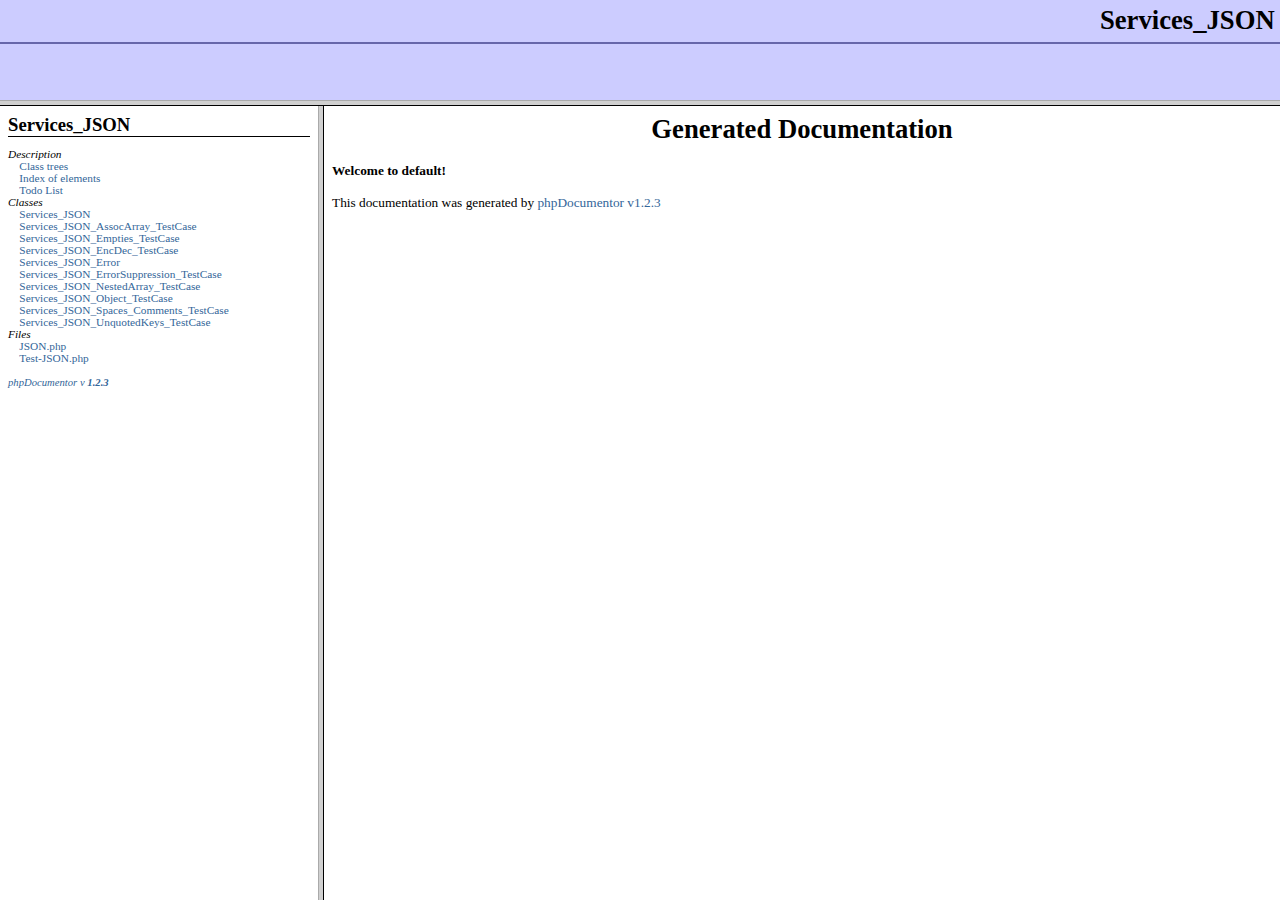
<file: dutycyclegenerator/_vanilla/library/vendors/JSON/doc/index.html>
<?xml version="1.0" encoding="iso-8859-1"?>
<!DOCTYPE html 
     PUBLIC "-//W3C//DTD XHTML 1.0 Transitional//FR"
     "http://www.w3.org/TR/xhtml1/DTD/xhtml1-frameset.dtd">
   <html xmlns="http://www.w3.org/1999/xhtml">
<head>
	<!-- Generated by phpDocumentor on Tue, 27 Jun 2006 22:54:25 -0700  -->
  <title>Generated Documentation</title>
  <meta http-equiv='Content-Type' content='text/html; charset=iso-8859-1'/>
</head>

<FRAMESET rows='100,*'>
	<FRAME src='packages.html' name='left_top' frameborder="1" bordercolor="#999999">
	<FRAMESET cols='25%,*'>
		<FRAME src='li_Services_JSON.html' name='left_bottom' frameborder="1" bordercolor="#999999">
		<FRAME src='blank.html' name='right' frameborder="1" bordercolor="#999999">
	</FRAMESET>
	<NOFRAMES>
		<H2>Frame Alert</H2>
		<P>This document is designed to be viewed using the frames feature.
		If you see this message, you are using a non-frame-capable web client.</P>
	</NOFRAMES>
</FRAMESET>
</HTML>
</file>
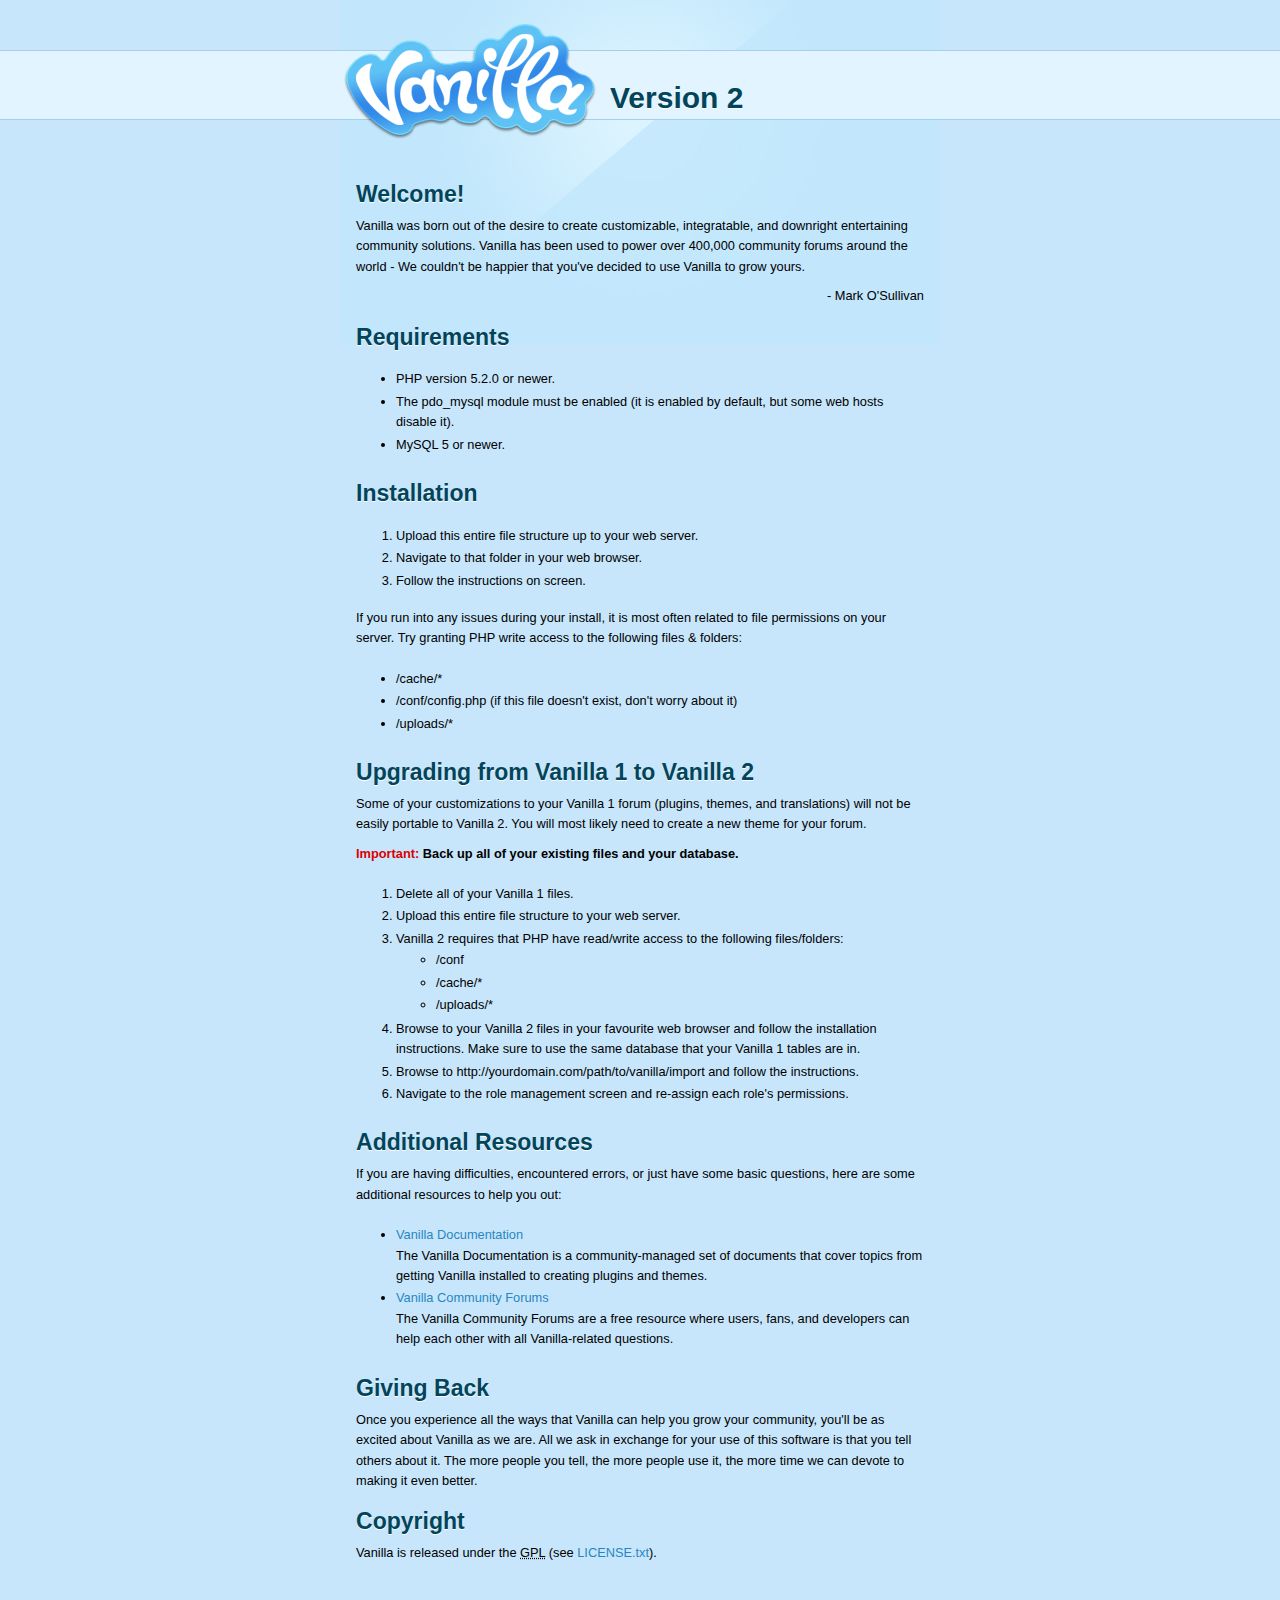
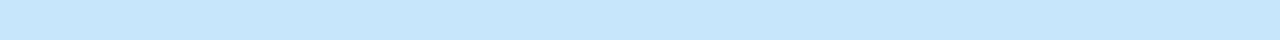
<file: dutycyclegenerator/_vanilla/readme.html>
<!DOCTYPE html PUBLIC "-//W3C//DTD XHTML 1.0 Strict//EN" "http://www.w3.org/TR/xhtml1/DTD/xhtml1-strict.dtd">
<html xmlns="http://www.w3.org/1999/xhtml">
<head>
	<meta http-equiv="Content-Type" content="text/html; charset=utf-8" />
	<title>Vanilla ReadMe</title>
	<link rel="stylesheet" href="applications/dashboard/design/setup.css" type="text/css" />
</head>
<body class="ReadMe">
<div class="Title">
   <h1>
      <img src="applications/dashboard/design/images/vanilla_logo.png" alt="Vanilla" />
      <p>Version 2</p>
   </h1>
</div>
<div class="Info">
   <h1>Welcome!</h1>
   <p>Vanilla was born out of the desire to create customizable, integratable, and downright entertaining community solutions. Vanilla has been used to power over 400,000 community forums around the world - We couldn't be happier that you've decided to use Vanilla to grow yours.</p>
   <p style="text-align: right;">- Mark O'Sullivan</p>

   <h1>Requirements</h1>   
   <ul>
      <li>PHP version 5.2.0 or newer.</li>
      <li>The pdo_mysql module must be enabled (it is enabled by default, but some web hosts disable it).</li>
      <li>MySQL 5 or newer.</li>
   </ul>

   <h1>Installation</h1>
   <ol>
      <li>Upload this entire file structure up to your web server.</li>
      <li>Navigate to that folder in your web browser.</li>
      <li>Follow the instructions on screen.</li>
   </ol>
   
   <p>If you run into any issues during your install, it is most often related to file permissions on your server. Try granting PHP write access to the following files & folders:</p>
   <ul>
      <li>/cache/*</li>
      <li>/conf/config.php (if this file doesn't exist, don't worry about it)</li>
      <li>/uploads/*</li>
   </ul>
   
   <h1>Upgrading from Vanilla 1 to Vanilla 2</h1>
   <p>Some of your customizations to your Vanilla 1 forum (plugins, themes, and translations) will not be easily portable to Vanilla 2. You will most likely need to create a new theme for your forum.</p>
   <p><strong><span style="color: #d00;">Important:</span> Back up all of your existing files and your database.</strong></p>
   <ol>
      <li>Delete all of your Vanilla 1 files.</li>
      <li>Upload this entire file structure to your web server.</li>
      <li>
         Vanilla 2 requires that PHP have read/write access to the following files/folders:
         <ul>
            <li>/conf</li>
            <li>/cache/*</li>
            <li>/uploads/*</li>
         </ul>
      </li>
      <li>Browse to your Vanilla 2 files in your favourite web browser and follow the installation instructions. Make sure to use the same database that your Vanilla 1 tables are in.</li>
      <li>Browse to http://yourdomain.com/path/to/vanilla/import and follow the instructions.</li>
      <li>Navigate to the role management screen and re-assign each role's permissions.</li>
   </ol>
   
   <h1>Additional Resources</h1>
   <p>If you are having difficulties, encountered errors, or just have some basic questions, here are some additional resources to help you out:</p>
   <ul>
      <li>
         <a href="http://vanillaforums.org/docs">Vanilla Documentation</a>
         <br />The Vanilla Documentation is a community-managed set of documents that cover topics from getting Vanilla installed to creating plugins and themes. 
      </li>
      <li>
         <a href="http://vanillaforums.org/discussions">Vanilla Community Forums</a>
         <br />The Vanilla Community Forums are a free resource where users, fans, and developers can help each other with all Vanilla-related questions.
      </li>
   </ul>
   
   <h1>Giving Back</h1>
   <p>Once you experience all the ways that Vanilla can help you grow your community, you'll be as excited about Vanilla as we are. All we ask in exchange for your use of this software is that you tell others about it. The more people you tell, the more people use it, the more time we can devote to making it even better.</p>
   
   <h1>Copyright</h1>
   <p>Vanilla is released under the <abbr title="GNU Public License">GPL</abbr> (see <a href="LICENSE.txt">LICENSE.txt</a>).</p>
</div>
</body>
</html>
</file>
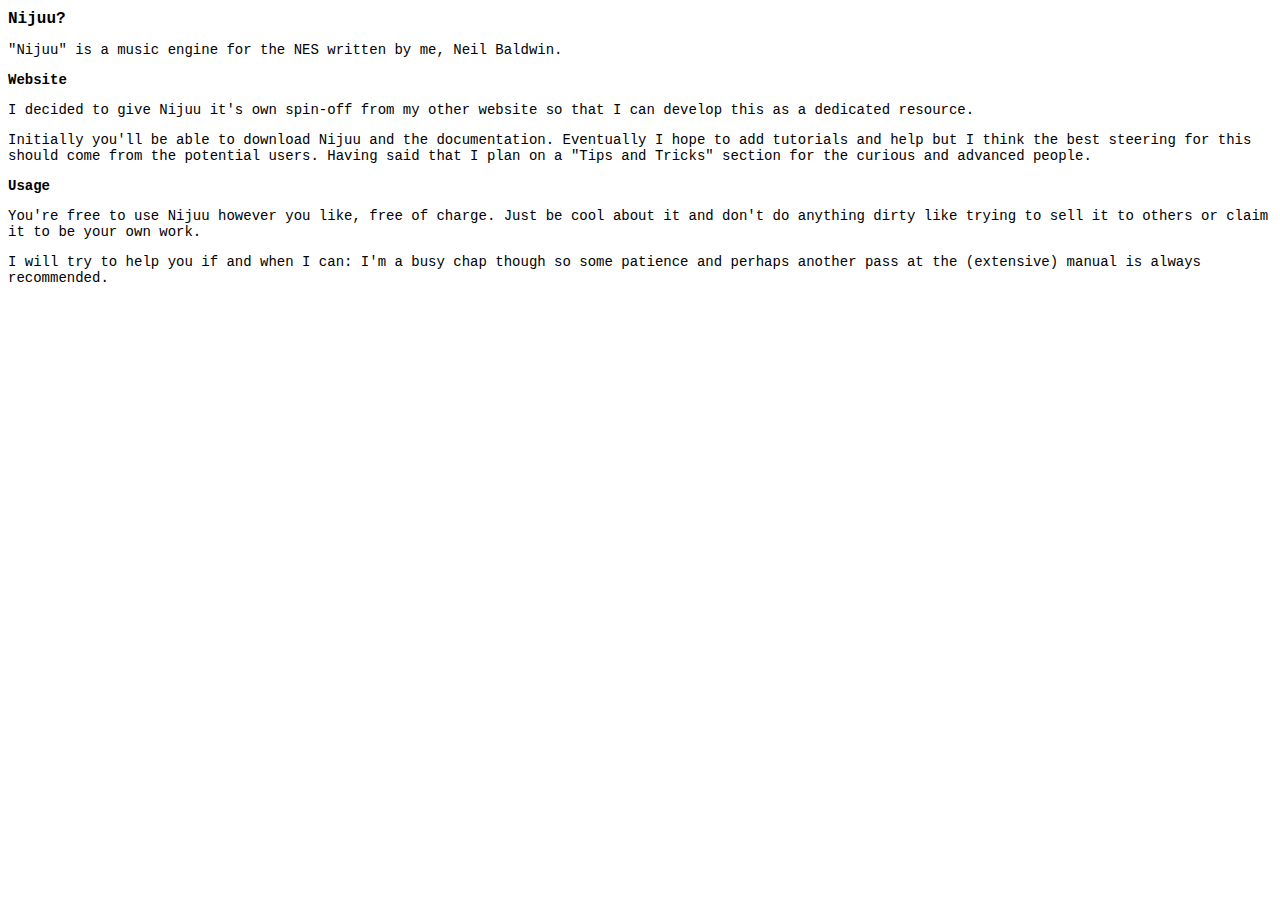
<file: dutycyclegenerator/nijuu/about.html>
<!DOCTYPE html PUBLIC "-//W3C//DTD XHTML 1.0 Transitional//EN" "http://www.w3.org/TR/xhtml1/DTD/xhtml1-transitional.dtd">
<html xmlns="http://www.w3.org/1999/xhtml">
<head>
<meta http-equiv="Content-Type" content="text/html; charset=UTF-8" />
<title>About Nijuu</title>
<link href="css/iframe.css" rel="stylesheet" type="text/css" />
</head>

<body>
<h2>Nijuu?</h2>
<p>&quot;Nijuu&quot; is a music engine for the NES written by me, Neil Baldwin.</p>
<h1>Website</h1>
<p>I decided to give Nijuu it's own spin-off from my other website so that I can develop this as a dedicated resource.</p>
<p>Initially you'll be able to download Nijuu and the documentation. Eventually I hope to add tutorials and help but I think the best steering for this should come from the potential users. Having said that I plan on a &quot;Tips and Tricks&quot; section for the curious and advanced people. </p>
<h1>Usage </h1>
<p>You're free to use Nijuu however you like, free of charge. Just be cool about it and don't do anything dirty like trying to sell it to others or claim it to be your own work.</p>
<p>I will try to help you if and when I can: I'm a busy chap though so some patience and perhaps another pass at the (extensive) manual is always recommended.</p>
</body>
</html>
</file>
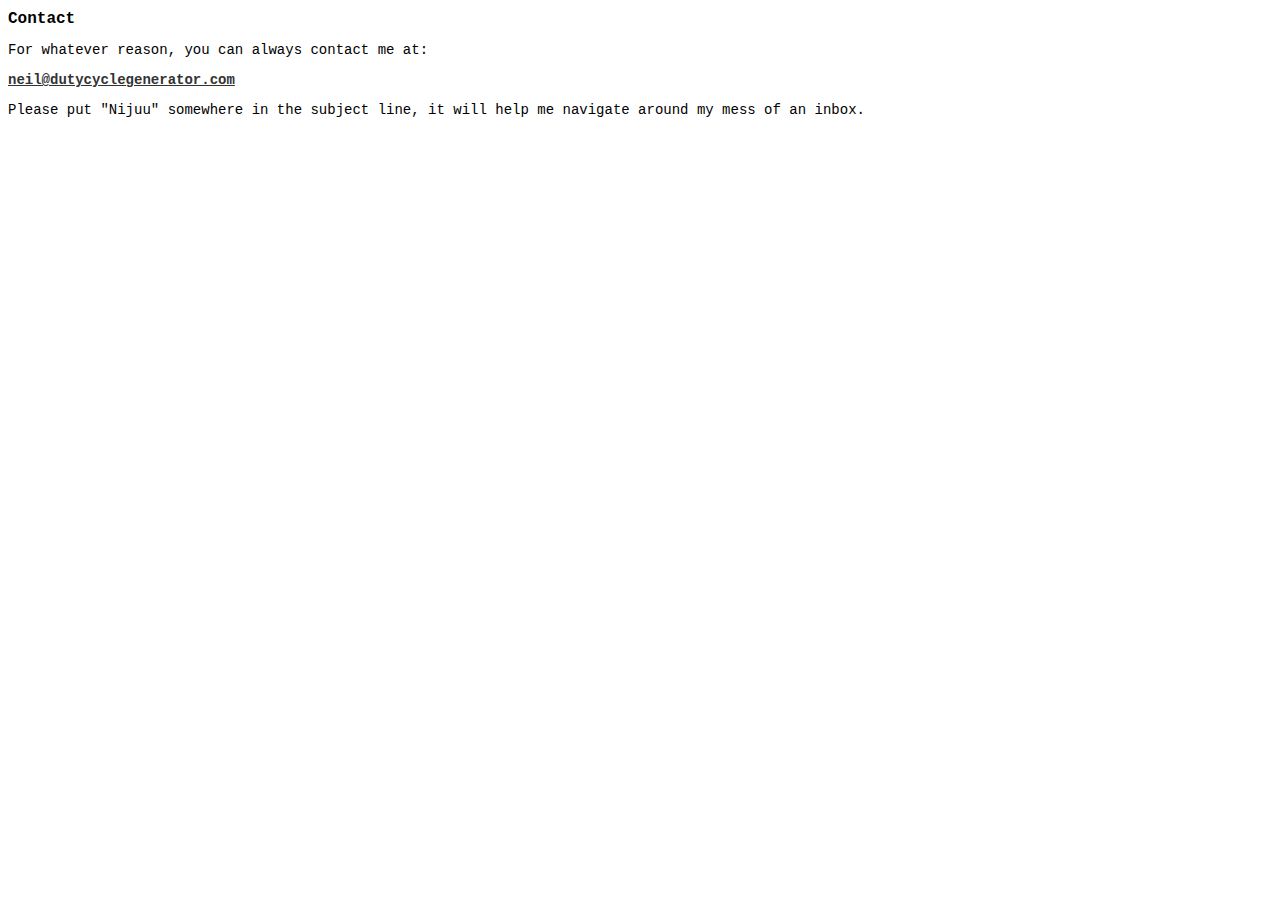
<file: dutycyclegenerator/nijuu/contact.html>
<!DOCTYPE html PUBLIC "-//W3C//DTD XHTML 1.0 Transitional//EN" "http://www.w3.org/TR/xhtml1/DTD/xhtml1-transitional.dtd">
<html xmlns="http://www.w3.org/1999/xhtml">
<head>
<meta http-equiv="Content-Type" content="text/html; charset=UTF-8" />
<title>Nijuu Contact</title>
<link href="css/iframe.css" rel="stylesheet" type="text/css" />
</head>

<body>
<h2>
  Contact
</h2>
<p>
For whatever reason, you can always contact me at:
<p> <a href="mailto:&#110;&#101;&#105;&#108;&#064;&#100;&#117;&#116;&#121;&#099;&#121;&#099;&#108;&#101;&#103;&#101;&#110;&#101;&#114;&#097;&#116;&#111;&#114;&#046;&#099;&#111;&#109;">&#110;&#101;&#105;&#108;&#064;&#100;&#117;&#116;&#121;&#099;&#121;&#099;&#108;&#101;&#103;&#101;&#110;&#101;&#114;&#097;&#116;&#111;&#114;&#046;&#099;&#111;&#109;</a>
<p>Please put &quot;Nijuu&quot; somewhere in the subject line, it will help me navigate around my mess of an inbox.</body>
</html>
</file>
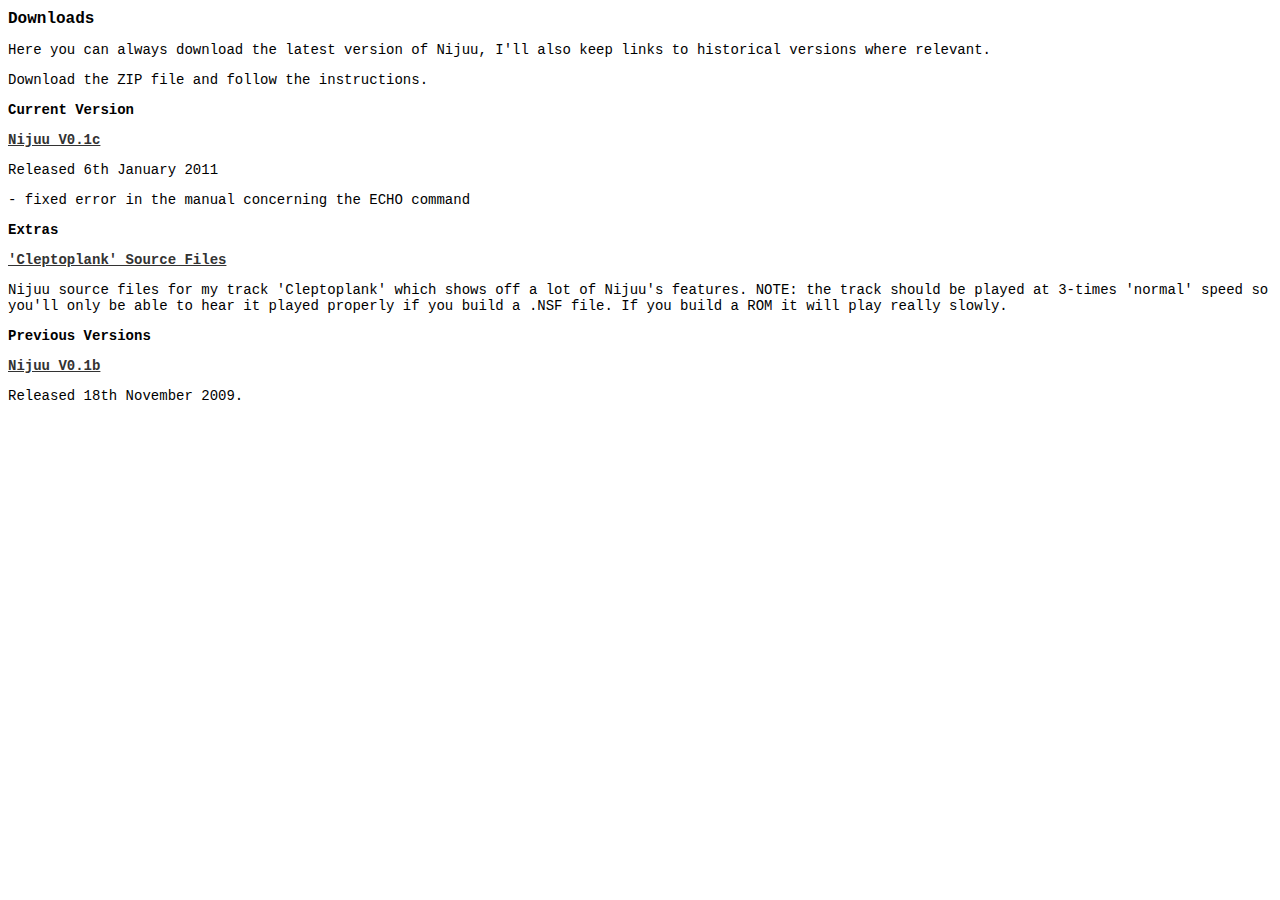
<file: dutycyclegenerator/nijuu/downloads.html>
<!DOCTYPE html PUBLIC "-//W3C//DTD XHTML 1.0 Transitional//EN" "http://www.w3.org/TR/xhtml1/DTD/xhtml1-transitional.dtd">
<html xmlns="http://www.w3.org/1999/xhtml">
<head>
<meta http-equiv="Content-Type" content="text/html; charset=UTF-8" />
<title>Nijuu Downloads</title>
<link href="css/iframe.css" rel="stylesheet" type="text/css" />
</head>

<body>
<h2>Downloads </h2>
<p>Here you can always download the latest version of Nijuu, I'll also keep links to historical versions where relevant.</p>
<p>Download the ZIP file and follow the instructions.</p>
<h1>Current Version</h1>
<p><a href="downloads/nijuu01c.zip">Nijuu V0.1c</a></p>
<p>Released 6th January 2011</p>
<p>- fixed error in the manual concerning the ECHO command</p>
<h1>Extras</h1>
<p><a href="downloads/Cleptoplank_source.zip">'Cleptoplank' Source Files</a></p>
<p>Nijuu source files for my track 'Cleptoplank' which shows off a lot of Nijuu's features. NOTE: the track should be played at 3-times 'normal' speed so you'll only be able to hear it played properly if you build a .NSF file. If you build a ROM it will play really slowly.</p>
<h1>Previous Versions</h1>
<p><a href="downloads/nijuu01b.zip">Nijuu V0.1b</a></p>
<p>Released 18th November 2009.</p>
<p>&nbsp;</p>
</body>
</html>
</file>
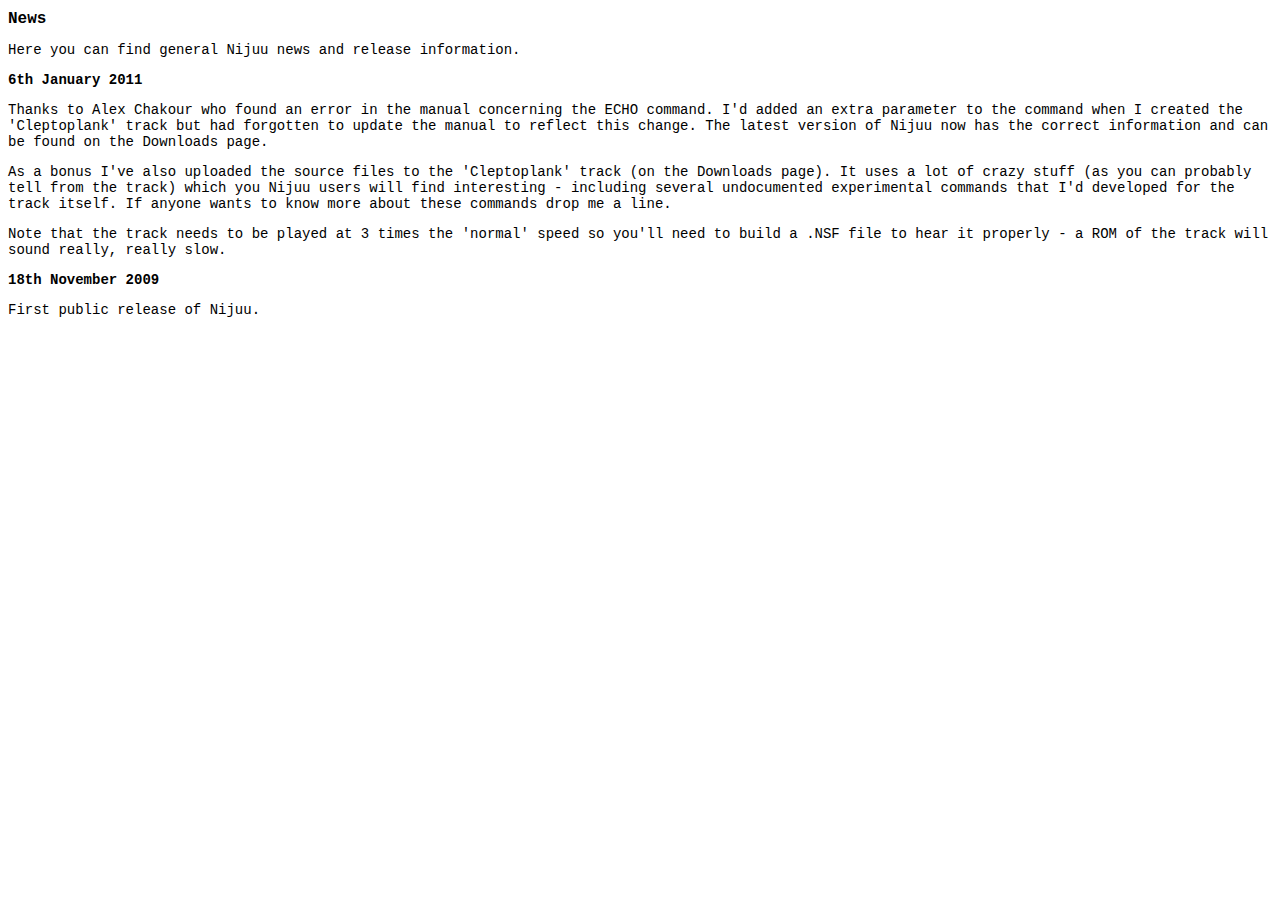
<file: dutycyclegenerator/nijuu/news.html>
<!DOCTYPE html PUBLIC "-//W3C//DTD XHTML 1.0 Transitional//EN" "http://www.w3.org/TR/xhtml1/DTD/xhtml1-transitional.dtd">
<html xmlns="http://www.w3.org/1999/xhtml">
<head>
<meta http-equiv="Content-Type" content="text/html; charset=UTF-8" />
<title>Nijuu News</title>
<link href="css/iframe.css" rel="stylesheet" type="text/css" />
</head>

<body>
<h2>News</h2>
<p>Here you can find general Nijuu news and release information.</p>
<h1>6th January 2011</h1>
<p>Thanks to Alex Chakour who found an error in the manual concerning the ECHO command. I'd added an extra parameter to the command when I created the 'Cleptoplank' track but had forgotten to update the manual to reflect this change. The latest version of Nijuu now has the correct information and can be found on the Downloads page.</p>
<p>As a bonus I've also uploaded the source files to the 'Cleptoplank' track (on the Downloads page). It uses a lot of crazy stuff (as you can probably tell from the track) which you Nijuu users will find interesting - including several undocumented experimental commands that I'd developed for the track itself. If anyone wants to know more about these commands drop me a line.</p>
<p>Note that the track needs to be played at 3 times the 'normal' speed so you'll need to build a .NSF file to hear it properly - a ROM of the track will sound really, really slow.</p>
<h1>18th November 2009</h1>
<p>First public release of Nijuu.</p>
</body>
</html>
</file>
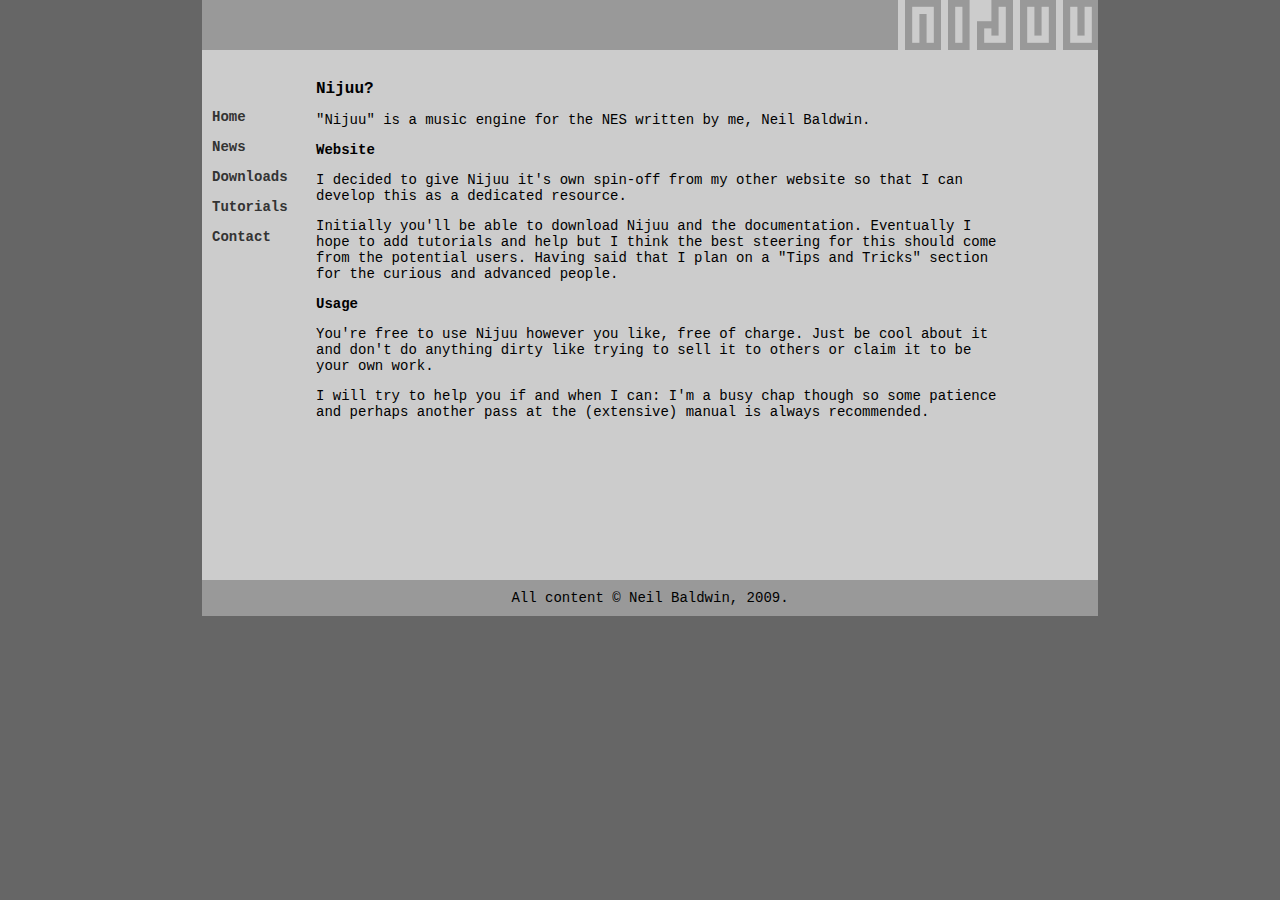
<file: dutycyclegenerator/nijuu/nijuu.html>
<!DOCTYPE html PUBLIC "-//W3C//DTD XHTML 1.0 Transitional//EN" "http://www.w3.org/TR/xhtml1/DTD/xhtml1-transitional.dtd">
<html xmlns="http://www.w3.org/1999/xhtml">
<head>
<meta http-equiv="Content-Type" content="text/html; charset=UTF-8" />
<meta name="description" content="Nijuu - Nintendo NES Music Engine by Neil Baldwin" />
<meta name="keywords" content="NES Neil Baldwin nijuu Nijuu music engine audio Nintendo" />
<title>Nijuu Index</title>
<link href="css/nijuu.css" rel="stylesheet" type="text/css" /><!--[if IE]>
<style type="text/css"> 
/* place css fixes for all versions of IE in this conditional comment */
.twoColElsLtHdr #sidebar1 { padding-top: 30px; }
.twoColElsLtHdr #mainContent { zoom: 1; padding-top: 15px; }
/* the above proprietary zoom property gives IE the hasLayout it needs to avoid several bugs */
</style>
<![endif]-->
<script src="Scripts/swfobject_modified.js" type="text/javascript"></script>
</head>

<body class="twoColElsLtHdr">

<div id="container">
  <div id="header">
    <object classid="clsid:D27CDB6E-AE6D-11cf-96B8-444553540000" width="200" height="50" id="FlashID" title="Nijuu Logo">
      <param name="movie" value="images/nijuu.swf" />
      <param name="quality" value="high" />
      <param name="wmode" value="opaque" />
      <param name="swfversion" value="9.0.45.0" />
      <!-- This param tag prompts users with Flash Player 6.0 r65 and higher to download the latest version of Flash Player. Delete it if you don’t want users to see the prompt. -->
      <param name="expressinstall" value="Scripts/expressInstall.swf" />
      <!-- Next object tag is for non-IE browsers. So hide it from IE using IECC. -->
      <!--[if !IE]>-->
      <object type="application/x-shockwave-flash" data="images/nijuu.swf" width="200" height="50">
        <!--<![endif]-->
        <param name="quality" value="high" />
        <param name="wmode" value="opaque" />
        <param name="swfversion" value="9.0.45.0" />
        <param name="expressinstall" value="Scripts/expressInstall.swf" />
        <!-- The browser displays the following alternative content for users with Flash Player 6.0 and older. -->
        <div>
    <img src="images/nijuu_logo.png" width="200" height="50" />
        </div>
        <!--[if !IE]>-->
      </object>
      <!--<![endif]-->
    </object>
    <!-- end #header -->
  </div>
  <div id="sidebar1">
    <p>&nbsp;</p>
    <p><a href="about.html" target="iFrame">Home</a></p>
    <p><a href="news.html" target="iFrame">News</a></p>
    <p><a href="downloads.html" target="iFrame">Downloads</a></p>
    <p><a href="tutorials.html" target="iFrame">Tutorials</a></p>
    <p><a href="contact.html" target="iFrame">Contact</a>  </p>
  </div>
  <div id="mainContent">
      <iframe   name="iFrame"align="top-left" marginwidth="2" frameborder="0" height="490" width="700" scrolling="auto" src="about.html"></iframe>
<br class="clearfloat" />
  </div>
  <div id="footer">
    <p>All content &copy; Neil Baldwin, 2009.</p>
  <!-- end #footer --></div>
<!-- end #container --></div>
<script type="text/javascript">
<!--
swfobject.registerObject("FlashID");
//-->
</script>
</body>
</html>
</file>
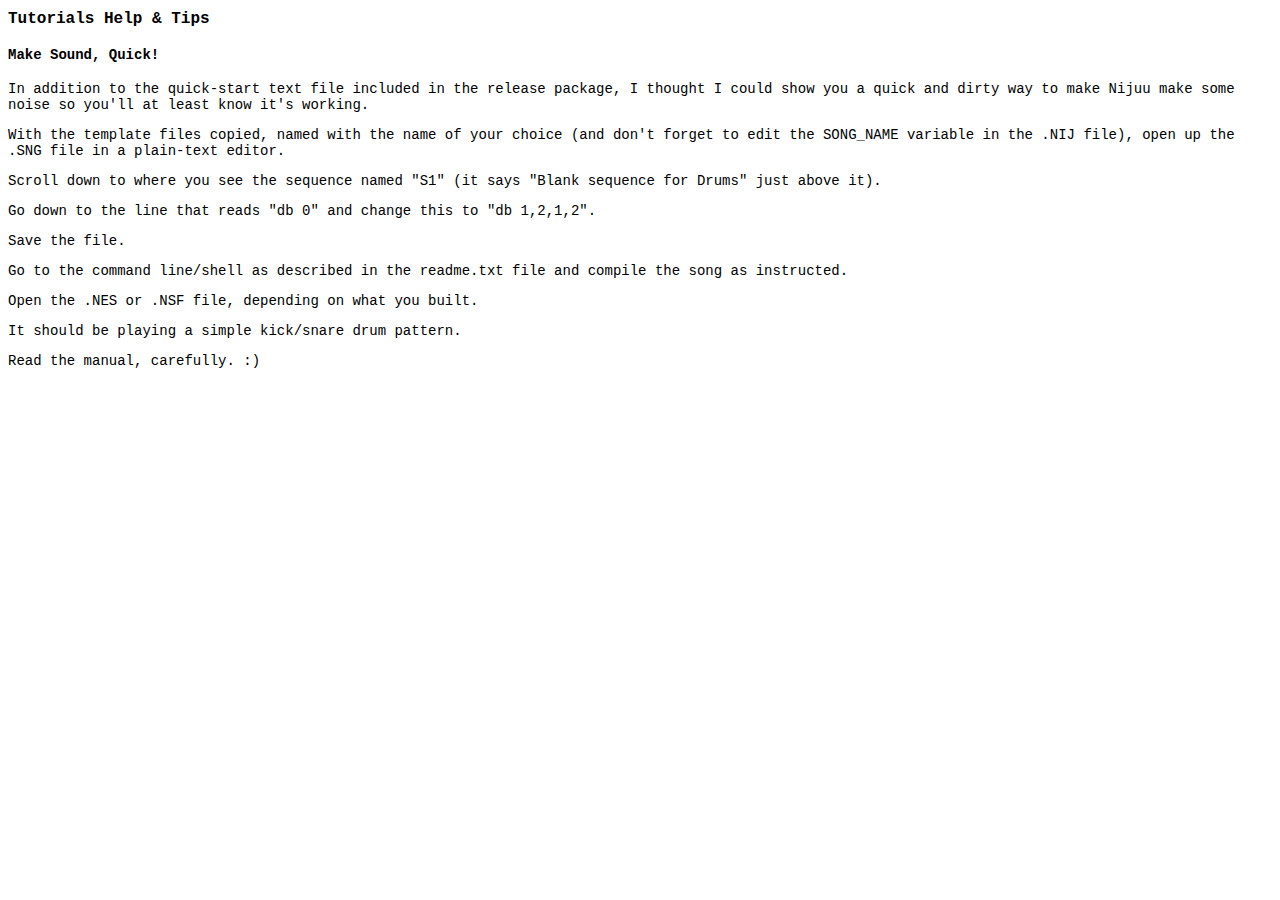
<file: dutycyclegenerator/nijuu/tutorials.html>
<!DOCTYPE html PUBLIC "-//W3C//DTD XHTML 1.0 Transitional//EN" "http://www.w3.org/TR/xhtml1/DTD/xhtml1-transitional.dtd">
<html xmlns="http://www.w3.org/1999/xhtml">
<head>
<meta http-equiv="Content-Type" content="text/html; charset=UTF-8" />
<title>Nijuu Tutorials</title>
<link href="css/iframe.css" rel="stylesheet" type="text/css" />
</head>

<body>
<h2>Tutorials Help &amp; Tips</h2>
<h4>Make Sound, Quick!</h4>
<p>In addition to the quick-start text file included in the release package, I thought I could show you a quick and dirty way to make Nijuu make some noise so you'll at least know it's working.</p>
<p>With the template files copied, named with the name of your choice (and don't forget to edit the SONG_NAME variable in the .NIJ file), open up the .SNG file in a plain-text editor.</p>
<p>Scroll down to where you see the sequence named &quot;S1&quot; (it says &quot;Blank sequence for Drums&quot; just above it).</p>
<p>Go down to the line that reads &quot;db 0&quot; and change this to &quot;db 1,2,1,2&quot;.</p>
<p>Save the file.</p>
<p>Go to the command line/shell as described in the readme.txt file and compile the song as instructed.</p>
<p>Open the .NES or .NSF file, depending on what you built.</p>
<p>It should be playing a simple kick/snare drum pattern.</p>
<p>Read the manual, carefully. :)</p>
<p>&nbsp;</p>
<p>&nbsp;	</p>
</body>
</html>
</file>
<file: dutycyclegenerator/css/untitled.css>
@charset "UTF-8";

* {
	padding:0px;
	margin:0px;
	font-size:13px;
	font-family: Courier, "Courier New", monospace;
}

a {
	color:#000000;
}

body {
	background-color: #CCCCCC;
	padding-left:20px;
	padding-right:20px;
	text-align: left;
}

body p {
	margin-bottom:20px;
}

h1 {
	line-height:16px;
	padding-top:10px;
	padding-bottom: 10px;
}

h2 {
	line-height:20px;
	font-weight:normal;
	padding: 0px;
	margin-top: 5px;
	margin-bottom: 5px;
	text-align: left;
}

h3 {
	font-weight:bold;
}

p {
	margin-bottom:10px;
	padding: 10px;
}

.header {
	width:100%;
	height:100px;
	margin-left:auto;
	margin-right:auto;
}

.headerImage {
	width:450px;
	height:80px;
	margin-left:auto;
	margin-right:auto;
	margin-top:0px;
	padding-top:-10px;
	margin-bottom: 5px;
}

.headerText {
	margin-left:auto;
	margin-right:100px;
	color: #CCCCCC;
}
	

.footer {
	width:100%;
	height:64px;
	margin-left:auto;
	margin-right:auto;
	background-color:#333333;
	color: #CCCCCC;
}

.footer p {
	background-color: #003399;
	padding: 0;
	margin-top: 0;
	margin-right: 0;
	margin-bottom: 2px;
	margin-left: 0;
}


.container {
	background-color: #333333;
	overflow:hidden;
	width: 632px;
	height: 100%;
	margin-left:auto;
	margin-right:auto;
	margin-bottom:0px;
}

.container p {
	margin-bottom:10px;
	margin-top: 10px;
}


.tl1, .tr1, .bl1, .br1 {
	height:8px;
	width:8px;
}

.tl2, .tr2, .bl2, .br2 {
	height:4px;
	width:4px;
}

.tl1, .bl1, .tl2, .bl2 {
	float:left;
}

.tr1, .br1, .tr2, .br2 {
	float:right;
}

.bigGreyBoxContent {
	clear:both;
	overflow:hidden;
	padding-left:10px;
	padding-right:10px;
	color: #000000;
	line-height: 18px;
}

* html .bigGreyBoxContent {
	height:1%;
}

.bigGreyBox {
	margin-left:auto;
	margin-right:auto;
	margin-bottom:20px;
	background-color:#999999;
	width:600px;
	overflow:hidden;
	padding-top: 0px;
	padding-right: 0px;
	padding-bottom: 0px;
	padding-left: 0px;
}

.bigGreyBoxFooter {
	font-size:12px;
	text-align:right;
}

.bigGreyBox .tl1 {
	background-image:url(../images/tl1.png)
}

.bigGreyBox p {
	margin-bottom:10px;
	margin-top: 0px;
	margin-right: 0px;
	margin-left: 0px;
	padding-top: 10px;
	padding-right: 0px;
	padding-bottom: 0px;
	padding-left: 0px;
}

.smallGreyBox p {
	margin-bottom:0px;
}

.smallGreyBox a {
	color:#CCCCCC;
}

.bigGreyBox .tr1 {
	background-image:url(../images/tr1.png)
}

.bigGreyBox .bl1 {
	background-image:url(../images/bl1.png)

}

.bigGreyBox .br1 {
	background-image:url(../images/br1.png)

}

.smallGreyBox {
	float:right;
	margin-left:0px;
	margin-right:0px;
	margin-top:10px;
	margin-bottom:auto;
	background-color:#333333;
	width:285px;
	overflow:hidden;
}

.smallGreyBoxContent {
	clear:both;
	overflow:hidden;
	height:81px;
	color: #CCCCCC;
	padding-bottom:-10px;
	padding-right:0px;
	padding-left:10px;
	padding-top:10px;
}

.smallGreyBoxContent, .smallGreyBoxContent p {
		font-size:12px;
}


.smallGreyBox .tl2 {
	background-image:url(../images/tl2.png)
}

.smallGreyBox .tr2 {
	background-image:url(../images/tr2.png)
}

.smallGreyBox .bl2 {
	background-image:url(../images/bl2.png)

}

.smallGreyBox .br2 {
	background-image:url(../images/br2.png)

}

.smallGreyBox p {
	padding:0px;
	margin:0px;
}

.mediaContent {
	background-color:#999999;
	width:100%;
	height:120px;
	border-top-width: thin;
	border-right-width: thin;
	border-bottom-width: thin;
	border-left-width: thin;
	border-top-style: dotted;
	border-right-style: none;
	border-bottom-style: dotted;
	border-left-style: none;
	border-top-color: #333333;
	border-right-color: #333333;
	border-bottom-color: #333333;
	border-left-color: #333333;
	margin: 0px;
	padding-top:0px;
	padding-bottom:0px;
	clear: both;
}

.mediaPlayer {
	float:left;
	margin-left:0px;
	margin-top: 10px;
	margin-bottom: auto;
}

.code {
	font-family: Courier, "Courier New", monospace;
	border-style:dashed;
	border-width:thin;
	padding:10px;
	margin-left:auto;
	margin-right:auto;
	margin-top:10px;
	margin-bottom:10px;
	width:500px;
	height:auto;
	background-color:#CCCCCC;
	text-align: center;
}	

.code p {
	padding:0px;
	margin:0px;
}

.code li {
	font-family:"Courier New", Courier, monospace;
	list-style-image: none;
	list-style-type: none;
	text-align: left;
}
	
	
.gameImage {
	float:left;
	margin-right:20px;
	margin-top:15px;
}
	
.rss {
	float: right;
}
</file>
<file: dutycyclegenerator/_vanilla/applications/dashboard/design/setup.css>
body {
	font-family: 'lucida grande','Lucida Sans Unicode', tahoma, sans-serif;
   background: url('images/slicesplash.jpg') top center no-repeat #C7E6FB;
   margin: 0px;
   padding: 0px;
   text-align: center;
   color:#076C8E;
   text-shadow:0 1px 0 #FFFFFF;   
   }
a,
a:link,
a:active,
a:visited {
   color: #2786C2;
   text-decoration: none;
   }
a:hover {
   color: #2786C2 !important;
   text-decoration: underline;
   }
div.Title {
   background:#E2F4FF none repeat scroll 0 0;
   border-top: 1px solid #A5D0E7;
   border-bottom: 1px solid #A5D0E7;
	margin: 50px 0;
	padding: 30px 0 4px;
}
div.Title h1 {
	text-align: left;
	width: 600px;
	margin: 0 auto;
}
div.Title img {
	top: 20px;
	position: absolute;
}
div.Title p {
	padding: 0 0 0 270px;
	margin: 0;
	font-size: 30px;
}

h1 {
   font-family: Arial, Helvetica, Verdana;
   color: #02455B;
   width: 568px;
   margin: 0 auto;
   padding: 0;
   font-size: 180%;
}
div.Form {
   text-align: center;
}
div.Form ul {
   width: 500px;
   margin: 0 auto;
	padding: 0;
}

div.Errors {
   background: #d00;
   padding: 20px 8px !important;
   margin: 0 0 10px;
   border-bottom: 1px solid #C0E7F5;
}
.Errors li {
   padding: 4px 0 !important;
   border: 0px !important;
   margin: 0px !important;
   color: #fff !important;
   font-size: 16px;
   line-height: 150%;
   text-shadow: #900 0 1px 0;
}
.Errors li label {
   color: #fff !important;
   text-shadow: #900 0 1px 0;
}
.Errors li pre,
.Errors li code {
   border-radius: 3px;
	-moz-border-radius: 3px;
	-webkit-border-radius: 3px;
	border: 1px solid #b00;
	background: #c00;
	margin: 10px 0 0;
	padding: 4px 8px;
	display: block;
	text-shadow: none;
	font-size: 13px;
	font-weight: normal;
	font-family: monospace;
}
.Errors li a {
   color: #ffff00;
	text-decoration: underline;
}
.Errors li a:hover {
   color: #ff0 !important;
	text-decoration: none;
}
.ImportProgress {
   padding-left: 40px;
   background: url('images/progress.gif') left center no-repeat;
}
.ImportProgress strong {
   background: #ff9;
   color: #000;
   padding: 3px 6px;
   margin: 0 4px;
   border-radius: 2px;
   -moz-border-radius: 2px;
   -webkit-border-radius: 2px;
}
.Loading {
   height: 100px;
   background: url('images/progress.gif') center center no-repeat;
}
.Progress {
   padding: 10px 40px 10px 0px;
   background: url('images/progress.gif') center center no-repeat;
}
.Hidden {
   display: none;
}
/* Forms */
form {
   margin: 0 0 20px;
   text-align: right;
}
form ul {
   text-align: left;
   list-style: none;
   margin: 0px;
   padding: 10px;
}
form ul li {
   padding: 10px 0;
   font-size: 18px;
}
form ul li.Warning {
   padding-bottom: 0;
   border-bottom: 0;
   font-size: 17px;
}
form ul li.Warning div {
   font-size: 14px;
	line-height: 1.6;
	color: #000;
	text-shadow: none;
   padding: 16px 0 8px;
}
form ul li label {
   font-family: Arial, Helvetica, Verdana;
   font-weight: bold;
   display: block;
   padding: 8px 0 0;
   font-size: 110%;
	color: #02455B;
   }
form ul li input.InputBox {
   border-radius: 4px;
   -moz-border-radius: 4px;
   -webkit-border-radius: 4px;
   font-size: 110%;
   padding: 8px;
   width: 480px;
   border: 1px solid #ccc;
   color: #555;
}
form ul li input.InputBox:focus {
   color: #000;
   background: #FFFEDE;
   border: 1px solid #aaa;
}
form ul li.Last {
   padding: 12px 0 2px;
   border-bottom: 0;
}
div.Button {
   text-align: right;
   padding: 12px 0 30px;
   width: 496px;
   margin: 0 auto;
}
div.Button a,
input.Button {
   cursor: pointer;
   font-family: arial, helvetica, verdana;
   font-size: 25px;
   font-weight: bold;
   color: #02475A;
	text-shadow: 0 1px 0 #fff;
   margin: 0;
   padding: 3px 10px;
   background: url('images/buttonbg.png') repeat-x center left #f8f8f8;
   border: 1px solid #999;
   border-radius: 3px;
   -moz-border-radius: 3px;
   -webkit-border-radius: 3px;
	box-shadow: 0px 0px 2px #999;
	-moz-box-shadow: 0px 0px 2px #999;
	-webkit-box-shadow: 0px 0px 2px #999;  
}
div.Button a {
   padding: 4px 8px;
}
div.Button a:hover,
input.Button:hover {
   text-decoration: none;
   color: #111;
   border: 1px solid #666;
}
div.Button a:focus,
input.Button:focus {
   background: #eee;
}
/* readme.html */
div.Info {
	text-align: left;
	width: 568px;
	margin: 0 auto 70px;
	font-size: 80%;
	line-height: 1.6;
}
div.Info h1 {
	padding: 6px 0 0;
	margin: 0;
}
div.Info p {
	color: #000;
	padding: 3px 0 6px;
	margin: 0;
	text-shadow: none;
}
div.Info li {
	color: #000;
	padding: 1px 0;
	margin: 0;
	text-shadow: none;
}
</file>
<file: dutycyclegenerator/nijuu/css/iframe.css>
@charset "UTF-8";
/* CSS Document */

body {
	font-family:Courier, monospace,"Courier New";
	font-size:14px;
	padding: 0;
	margin-top: 0;
	margin-right: 20;
	margin-bottom: 0;
	margin-left: 20;
}

a {
	color:#333;
	font-weight:bold;
}

h1 {
	font-size: 14px;
	margin: 0px;
	padding: 0px;
}

h2 {
	font-size: 16px;
	margin: 0px;
	padding: 0px;
	padding-top:10px;
}
</file>
<file: dutycyclegenerator/nijuu/css/nijuu.css>
@charset "UTF-8";
body  {
	background: #666666; /* it's good practice to zero the margin and padding of the body element to account for differing browser defaults */
	padding: 0;
	text-align: center; /* this centers the container in IE 5* browsers. The text is then set to the left aligned default in the #container selector */
	color: #000000;
	font-family: Courier, monospace, "Courier New";
	font-size: 13px;
	border-top-width: 0px;
	border-right-width: 0px;
	border-bottom-width: 0px;
	border-left-width: 0px;
	height: 100px;
	margin-top: 0;
	margin-right: 0px;
	margin-bottom: 0;
	margin-left: 20px;
	
}

a {
	color:#333;
	font-weight:bold;
	text-decoration:none;
}

h1 {
	font-size: 14px;
	margin: 0px;
	padding: 0px;
}

h2 {
	font-size: 16px;
	margin: 0px;
	padding: 0px;
	padding-top:10px;
}

/* Tips for Elastic layouts 
1. Since the elastic layouts overall sizing is based on the user's default fonts size, they are more unpredictable. Used correctly, they are also more accessible for those that need larger fonts size since the line length remains proportionate.
2. Sizing of divs in this layout are based on the 100% font size in the body element. If you decrease the text size overall by using a font-size: 80% on the body element or the #container, remember that the entire layout will downsize proportionately. You may want to increase the widths of the various divs to compensate for this.
3. If font sizing is changed in differing amounts on each div instead of on the overall design (ie: #sidebar1 is given a 70% font size and #mainContent is given an 85% font size), this will proportionately change each of the divs overall size. You may want to adjust based on your final font sizing.
*/
.twoColElsLtHdr #container {
	width: 64em; /* the auto margins (in conjunction with a width) center the page */
	border: 0px none #000000;
	text-align: left; /* this overrides the text-align: center on the body element. */
	background-color: #CCC;
	font-size: 14px;
	margin-right: auto;
	margin-bottom: 0;
	margin-left: auto;
	padding: 0px;
} 
.twoColElsLtHdr #header {
	background-color: #999;
	border-top-width: 0px;
	border-right-width: 0px;
	border-bottom-width: 0px;
	border-left-width: 0px;
	padding: 0;
	margin: 0px;
	height: 50px;
	vertical-align: top;
	text-align: right;
} 
.twoColElsLtHdr #header h1 {
	margin: 0; /* zeroing the margin of the last element in the #header div will avoid margin collapse - an unexplainable space between divs. If the div has a border around it, this is not necessary as that also avoids the margin collapse */
	padding: 10px 0; /* using padding instead of margin will allow you to keep the element away from the edges of the div */
	text-align: right;
}

/* Tips for sidebar1:
1. Be aware that if you set a font-size value on this div, the overall width of the div will be adjusted accordingly.
2. Since we are working in ems, it's best not to use padding on the sidebar itself. It will be added to the width for standards compliant browsers creating an unknown actual width. 
3. Space between the side of the div and the elements within it can be created by placing a left and right margin on those elements as seen in the ".twoColElsLtHdr #sidebar1 p" rule.
*/
.twoColElsLtHdr #sidebar1 {
	float: left;
	width: 8em; /* top and bottom padding create visual space within this div */
	background-color: #CCC;
	padding-top: 15px;
	padding-right: 0;
	padding-bottom: 15px;
	padding-left: 0;
	font-size:14px;
}
.twoColElsLtHdr #sidebar1 h3, .twoColElsLtHdr #sidebar1 p {
	margin-left: 10px; /* the left and right margin should be given to every element that will be placed in the side columns */
	margin-right: 10px;
}

/* Tips for mainContent:
1. If you give this #mainContent div a font-size value different than the #sidebar1 div, the margins of the #mainContent div will be based on its font-size and the width of the #sidebar1 div will be based on its font-size. You may wish to adjust the values of these divs.
2. The space between the mainContent and sidebar1 is created with the left margin on the mainContent div.  No matter how much content the sidebar1 div contains, the column space will remain. You can remove this left margin if you want the #mainContent div's text to fill the #sidebar1 space when the content in #sidebar1 ends.
3. To avoid float drop, you may need to test to determine the approximate maximum image/element size since this layout is based on the user's font sizing combined with the values you set. However, if the user has their browser font size set lower than normal, less space will be available in the #mainContent div than you may see on testing.
4. In the Internet Explorer Conditional Comment below, the zoom property is used to give the mainContent "hasLayout." This avoids several IE-specific bugs that may occur.
*/
.twoColElsLtHdr #mainContent {
	margin-right: 1.5em;
	margin-bottom: 10px;
	margin-left: 1em;
	height: 500px;
	overflow: hidden;
	margin-top: 20px;
} 
.twoColElsLtHdr #footer {
	padding: 0 10px;
	background-color: #999;
} 
.twoColElsLtHdr #footer p {
	margin: 0; /* zeroing the margins of the first element in the footer will avoid the possibility of margin collapse - a space between divs */
	padding: 10px 0; /* padding on this element will create space, just as the the margin would have, without the margin collapse issue */
	text-align: center;
}

/* Miscellaneous classes for reuse */
.fltrt { /* this class can be used to float an element right in your page. The floated element must precede the element it should be next to on the page. */
	float: right;
	margin-left: 8px;
}
.fltlft { /* this class can be used to float an element left in your page */
	float: left;
	margin-right: 8px;
}
.clearfloat { /* this class should be placed on a div or break element and should be the final element before the close of a container that should fully contain a float */
	clear:both;
    height:0;
    font-size: 1px;
    line-height: 0px;
}
</file>
